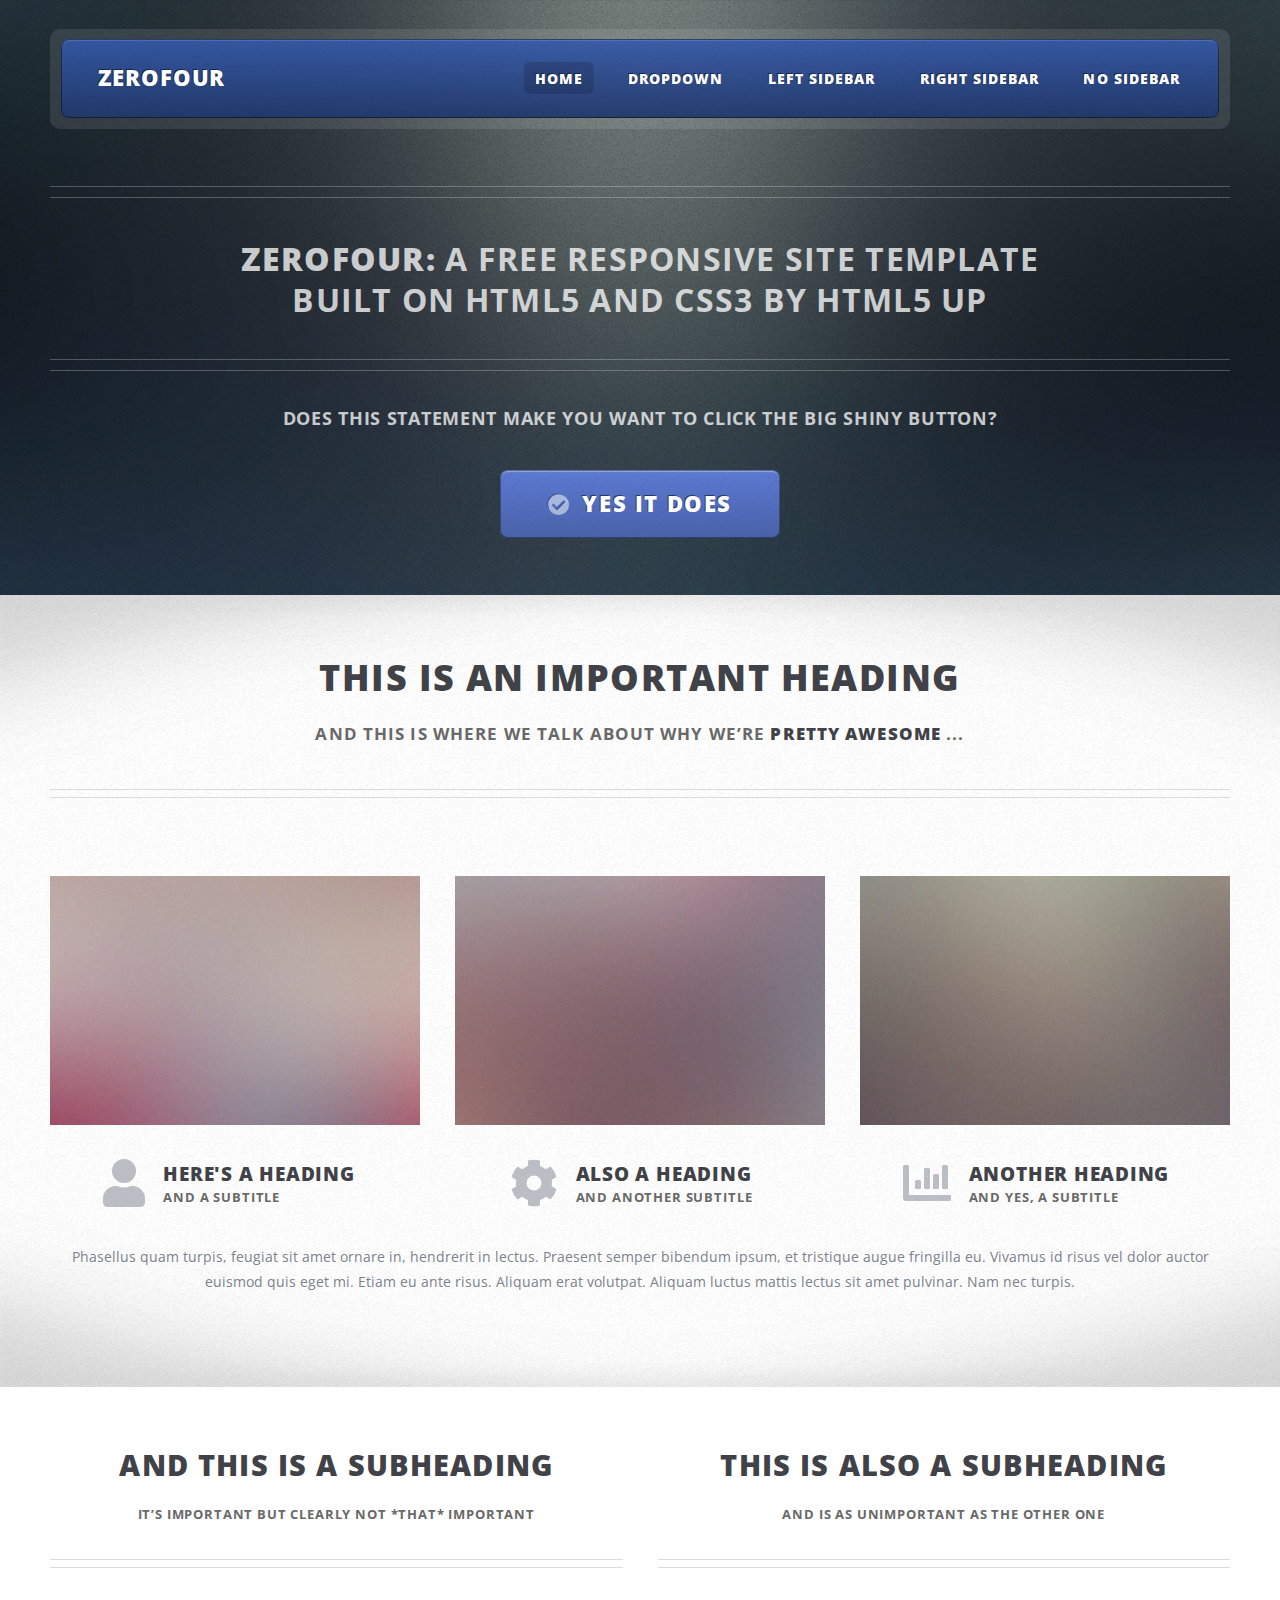
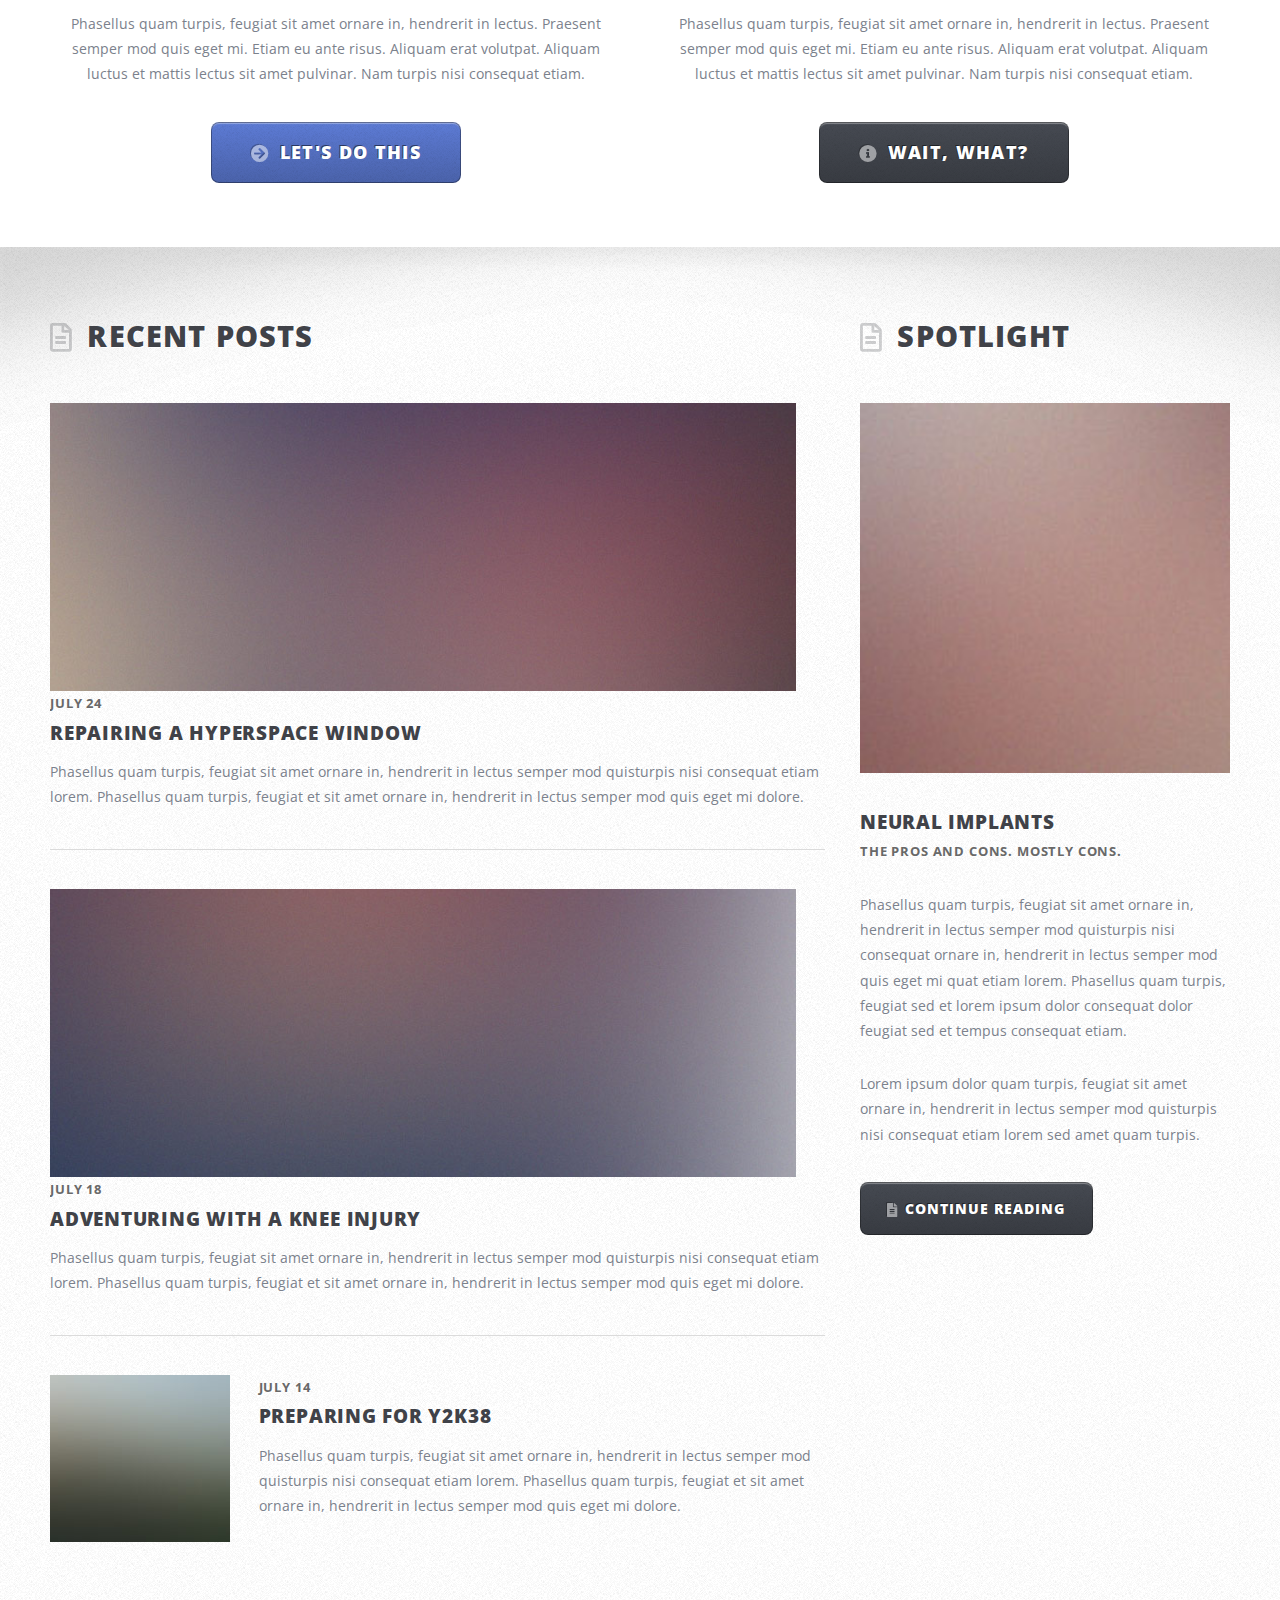
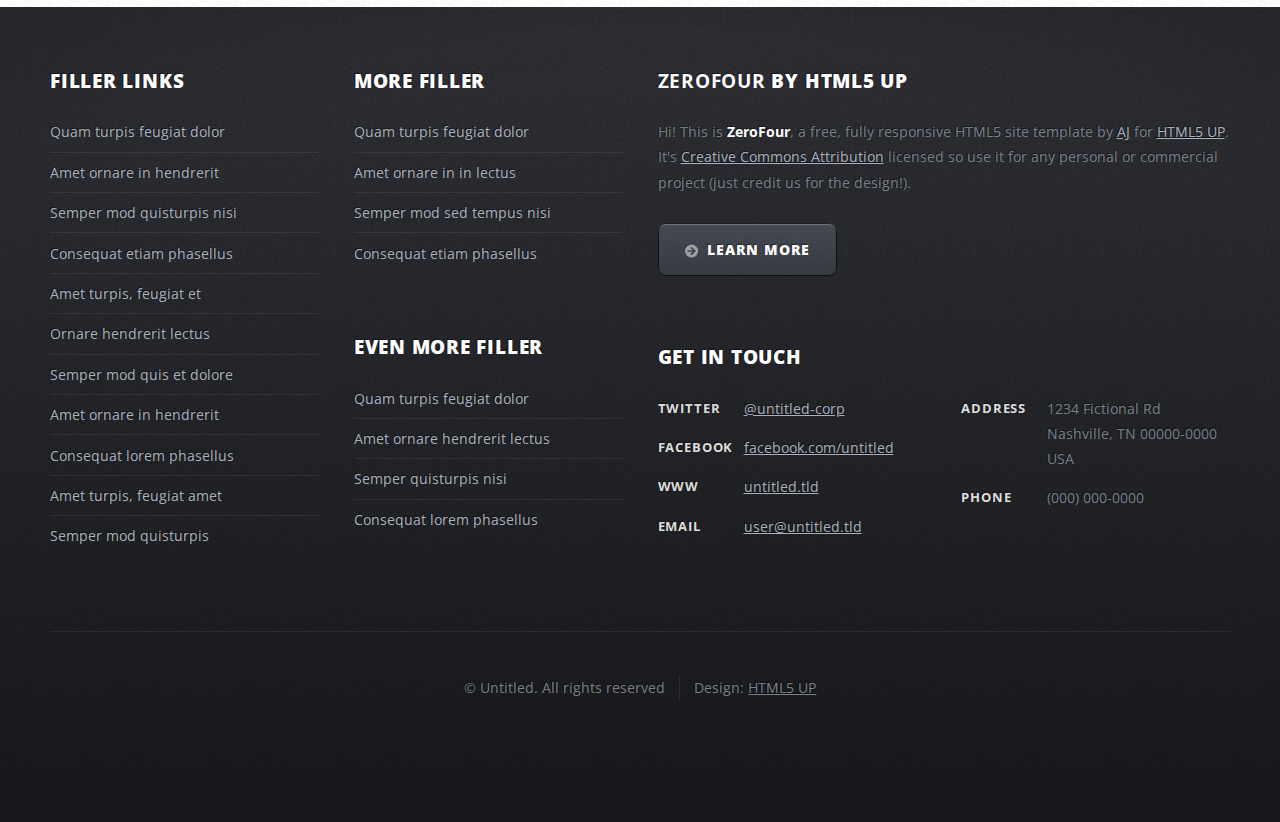
<file: index.html>
<!DOCTYPE HTML>
<!--
	ZeroFour by HTML5 UP
	html5up.net | @ajlkn
	Free for personal and commercial use under the CCA 3.0 license (html5up.net/license)
-->
<html>
	<head>
		<title>ZeroFour by HTML5 UP</title>
		<meta charset="utf-8" />
		<meta name="viewport" content="width=device-width, initial-scale=1, user-scalable=no" />
		<link rel="stylesheet" href="assets/css/main.css" />
	</head>
	<body class="homepage is-preload">
		<div id="page-wrapper">

			<!-- Header -->
				<div id="header-wrapper">
					<div class="container">

						<!-- Header -->
							<header id="header">
								<div class="inner">

									<!-- Logo -->
										<h1><a href="index.html" id="logo">ZeroFour</a></h1>

									<!-- Nav -->
										<nav id="nav">
											<ul>
												<li class="current_page_item"><a href="index.html">Home</a></li>
												<li>
													<a href="#">Dropdown</a>
													<ul>
														<li><a href="#">Lorem ipsum dolor</a></li>
														<li><a href="#">Magna phasellus</a></li>
														<li>
															<a href="#">Phasellus consequat</a>
															<ul>
																<li><a href="#">Lorem ipsum dolor</a></li>
																<li><a href="#">Phasellus consequat</a></li>
																<li><a href="#">Magna phasellus</a></li>
																<li><a href="#">Etiam dolore nisl</a></li>
															</ul>
														</li>
														<li><a href="#">Veroeros feugiat</a></li>
													</ul>
												</li>
												<li><a href="left-sidebar.html">Left Sidebar</a></li>
												<li><a href="right-sidebar.html">Right Sidebar</a></li>
												<li><a href="no-sidebar.html">No Sidebar</a></li>
											</ul>
										</nav>

								</div>
							</header>

						<!-- Banner -->
							<div id="banner">
								<h2><strong>ZeroFour:</strong> A free responsive site template
								<br />
								built on HTML5 and CSS3 by <a href="http://html5up.net">HTML5 UP</a></h2>
								<p>Does this statement make you want to click the big shiny button?</p>
								<a href="#" class="button large icon solid fa-check-circle">Yes it does</a>
							</div>

					</div>
				</div>

			<!-- Main Wrapper -->
				<div id="main-wrapper">
					<div class="wrapper style1">
						<div class="inner">

							<!-- Feature 1 -->
								<section class="container box feature1">
									<div class="row">
										<div class="col-12">
											<header class="first major">
												<h2>This is an important heading</h2>
												<p>And this is where we talk about why we’re <strong>pretty awesome</strong> ...</p>
											</header>
										</div>
										<div class="col-4 col-12-medium">
											<section>
												<a href="#" class="image featured"><img src="images/pic01.jpg" alt="" /></a>
												<header class="second icon solid fa-user">
													<h3>Here's a Heading</h3>
													<p>And a subtitle</p>
												</header>
											</section>
										</div>
										<div class="col-4 col-12-medium">
											<section>
												<a href="#" class="image featured"><img src="images/pic02.jpg" alt="" /></a>
												<header class="second icon solid fa-cog">
													<h3>Also a Heading</h3>
													<p>And another subtitle</p>
												</header>
											</section>
										</div>
										<div class="col-4 col-12-medium">
											<section>
												<a href="#" class="image featured"><img src="images/pic03.jpg" alt="" /></a>
												<header class="second icon solid fa-chart-bar">
													<h3>Another Heading</h3>
													<p>And yes, a subtitle</p>
												</header>
											</section>
										</div>
										<div class="col-12">
											<p>Phasellus quam turpis, feugiat sit amet ornare in, hendrerit in lectus. Praesent semper
											bibendum ipsum, et tristique augue fringilla eu. Vivamus id risus vel dolor auctor euismod
											quis eget mi. Etiam eu ante risus. Aliquam erat volutpat. Aliquam luctus mattis lectus sit
											amet pulvinar. Nam nec turpis.</p>
										</div>
									</div>
								</section>

						</div>
					</div>
					<div class="wrapper style2">
						<div class="inner">

							<!-- Feature 2 -->
								<section class="container box feature2">
									<div class="row">
										<div class="col-6 col-12-medium">
											<section>
												<header class="major">
													<h2>And this is a subheading</h2>
													<p>It’s important but clearly not *that* important</p>
												</header>
												<p>Phasellus quam turpis, feugiat sit amet ornare in, hendrerit in lectus.
												Praesent semper mod quis eget mi. Etiam eu ante risus. Aliquam erat volutpat.
												Aliquam luctus et mattis lectus sit amet pulvinar. Nam turpis nisi
												consequat etiam.</p>
												<footer>
													<a href="#" class="button medium icon solid fa-arrow-circle-right">Let's do this</a>
												</footer>
											</section>
										</div>
										<div class="col-6 col-12-medium">
											<section>
												<header class="major">
													<h2>This is also a subheading</h2>
													<p>And is as unimportant as the other one</p>
												</header>
												<p>Phasellus quam turpis, feugiat sit amet ornare in, hendrerit in lectus.
												Praesent semper mod quis eget mi. Etiam eu ante risus. Aliquam erat volutpat.
												Aliquam luctus et mattis lectus sit amet pulvinar. Nam turpis nisi
												consequat etiam.</p>
												<footer>
													<a href="#" class="button medium alt icon solid fa-info-circle">Wait, what?</a>
												</footer>
											</section>
										</div>
									</div>
								</section>

							</div>
					</div>
					<div class="wrapper style3">
						<div class="inner">
							<div class="container">
								<div class="row">
									<div class="col-8 col-12-medium">

										<!-- Article list -->
											<section class="box article-list">
												<h2 class="icon fa-file-alt">Recent Posts</h2>

												<!-- Excerpt -->
													<article class="box excerpt">
														<a href="#" class="image left"><img src="images/pic04.jpg" alt="" /></a>
														<div>
															<header>
																<span class="date">July 24</span>
																<h3><a href="#">Repairing a hyperspace window</a></h3>
															</header>
															<p>Phasellus quam turpis, feugiat sit amet ornare in, hendrerit in lectus
															semper mod quisturpis nisi consequat etiam lorem. Phasellus quam turpis,
															feugiat et sit amet ornare in, hendrerit in lectus semper mod quis eget mi dolore.</p>
														</div>
													</article>

												<!-- Excerpt -->
													<article class="box excerpt">
														<a href="#" class="image left"><img src="images/pic05.jpg" alt="" /></a>
														<div>
															<header>
																<span class="date">July 18</span>
																<h3><a href="#">Adventuring with a knee injury</a></h3>
															</header>
															<p>Phasellus quam turpis, feugiat sit amet ornare in, hendrerit in lectus
															semper mod quisturpis nisi consequat etiam lorem. Phasellus quam turpis,
															feugiat et sit amet ornare in, hendrerit in lectus semper mod quis eget mi dolore.</p>
														</div>
													</article>

												<!-- Excerpt -->
													<article class="box excerpt">
														<a href="#" class="image left"><img src="images/pic06.jpg" alt="" /></a>
														<div>
															<header>
																<span class="date">July 14</span>
																<h3><a href="#">Preparing for Y2K38</a></h3>
															</header>
															<p>Phasellus quam turpis, feugiat sit amet ornare in, hendrerit in lectus
															semper mod quisturpis nisi consequat etiam lorem. Phasellus quam turpis,
															feugiat et sit amet ornare in, hendrerit in lectus semper mod quis eget mi dolore.</p>
														</div>
													</article>

											</section>
									</div>
									<div class="col-4 col-12-medium">

										<!-- Spotlight -->
											<section class="box spotlight">
												<h2 class="icon fa-file-alt">Spotlight</h2>
												<article>
													<a href="#" class="image featured"><img src="images/pic07.jpg" alt=""></a>
													<header>
														<h3><a href="#">Neural Implants</a></h3>
														<p>The pros and cons. Mostly cons.</p>
													</header>
													<p>Phasellus quam turpis, feugiat sit amet ornare in, hendrerit in lectus semper mod
													quisturpis nisi consequat ornare in, hendrerit in lectus semper mod quis eget mi quat etiam
													lorem. Phasellus quam turpis, feugiat sed et lorem ipsum dolor consequat dolor feugiat sed
													et tempus consequat etiam.</p>
													<p>Lorem ipsum dolor quam turpis, feugiat sit amet ornare in, hendrerit in lectus semper
													mod quisturpis nisi consequat etiam lorem sed amet quam turpis.</p>
													<footer>
														<a href="#" class="button alt icon solid fa-file-alt">Continue Reading</a>
													</footer>
												</article>
											</section>

									</div>
								</div>
							</div>
						</div>
					</div>
				</div>

			<!-- Footer Wrapper -->
				<div id="footer-wrapper">
					<footer id="footer" class="container">
						<div class="row">
							<div class="col-3 col-6-medium col-12-small">

								<!-- Links -->
									<section>
										<h2>Filler Links</h2>
										<ul class="divided">
											<li><a href="#">Quam turpis feugiat dolor</a></li>
											<li><a href="#">Amet ornare in hendrerit </a></li>
											<li><a href="#">Semper mod quisturpis nisi</a></li>
											<li><a href="#">Consequat etiam phasellus</a></li>
											<li><a href="#">Amet turpis, feugiat et</a></li>
											<li><a href="#">Ornare hendrerit lectus</a></li>
											<li><a href="#">Semper mod quis et dolore</a></li>
											<li><a href="#">Amet ornare in hendrerit</a></li>
											<li><a href="#">Consequat lorem phasellus</a></li>
											<li><a href="#">Amet turpis, feugiat amet</a></li>
											<li><a href="#">Semper mod quisturpis</a></li>
										</ul>
									</section>

							</div>
							<div class="col-3 col-6-medium col-12-small">

								<!-- Links -->
									<section>
										<h2>More Filler</h2>
										<ul class="divided">
											<li><a href="#">Quam turpis feugiat dolor</a></li>
											<li><a href="#">Amet ornare in in lectus</a></li>
											<li><a href="#">Semper mod sed tempus nisi</a></li>
											<li><a href="#">Consequat etiam phasellus</a></li>
										</ul>
									</section>

								<!-- Links -->
									<section>
										<h2>Even More Filler</h2>
										<ul class="divided">
											<li><a href="#">Quam turpis feugiat dolor</a></li>
											<li><a href="#">Amet ornare hendrerit lectus</a></li>
											<li><a href="#">Semper quisturpis nisi</a></li>
											<li><a href="#">Consequat lorem phasellus</a></li>
										</ul>
									</section>

							</div>
							<div class="col-6 col-12-medium imp-medium">

								<!-- About -->
									<section>
										<h2><strong>ZeroFour</strong> by HTML5 UP</h2>
										<p>Hi! This is <strong>ZeroFour</strong>, a free, fully responsive HTML5 site
										template by <a href="http://twitter.com/ajlkn">AJ</a> for <a href="http://html5up.net/">HTML5 UP</a>.
										It's <a href="http://html5up.net/license/">Creative Commons Attribution</a>
										licensed so use it for any personal or commercial project (just credit us
										for the design!).</p>
										<a href="#" class="button alt icon solid fa-arrow-circle-right">Learn More</a>
									</section>

								<!-- Contact -->
									<section>
										<h2>Get in touch</h2>
										<div>
											<div class="row">
												<div class="col-6 col-12-small">
													<dl class="contact">
														<dt>Twitter</dt>
														<dd><a href="#">@untitled-corp</a></dd>
														<dt>Facebook</dt>
														<dd><a href="#">facebook.com/untitled</a></dd>
														<dt>WWW</dt>
														<dd><a href="#">untitled.tld</a></dd>
														<dt>Email</dt>
														<dd><a href="#">user@untitled.tld</a></dd>
													</dl>
												</div>
												<div class="col-6 col-12-small">
													<dl class="contact">
														<dt>Address</dt>
														<dd>
															1234 Fictional Rd<br />
															Nashville, TN 00000-0000<br />
															USA
														</dd>
														<dt>Phone</dt>
														<dd>(000) 000-0000</dd>
													</dl>
												</div>
											</div>
										</div>
									</section>

							</div>
							<div class="col-12">
								<div id="copyright">
									<ul class="menu">
										<li>&copy; Untitled. All rights reserved</li><li>Design: <a href="http://html5up.net">HTML5 UP</a></li>
									</ul>
								</div>
							</div>
						</div>
					</footer>
				</div>

		</div>

		<!-- Scripts -->
			<script src="assets/js/jquery.min.js"></script>
			<script src="assets/js/jquery.dropotron.min.js"></script>
			<script src="assets/js/browser.min.js"></script>
			<script src="assets/js/breakpoints.min.js"></script>
			<script src="assets/js/util.js"></script>
			<script src="assets/js/main.js"></script>

	</body>
</html>
</file>
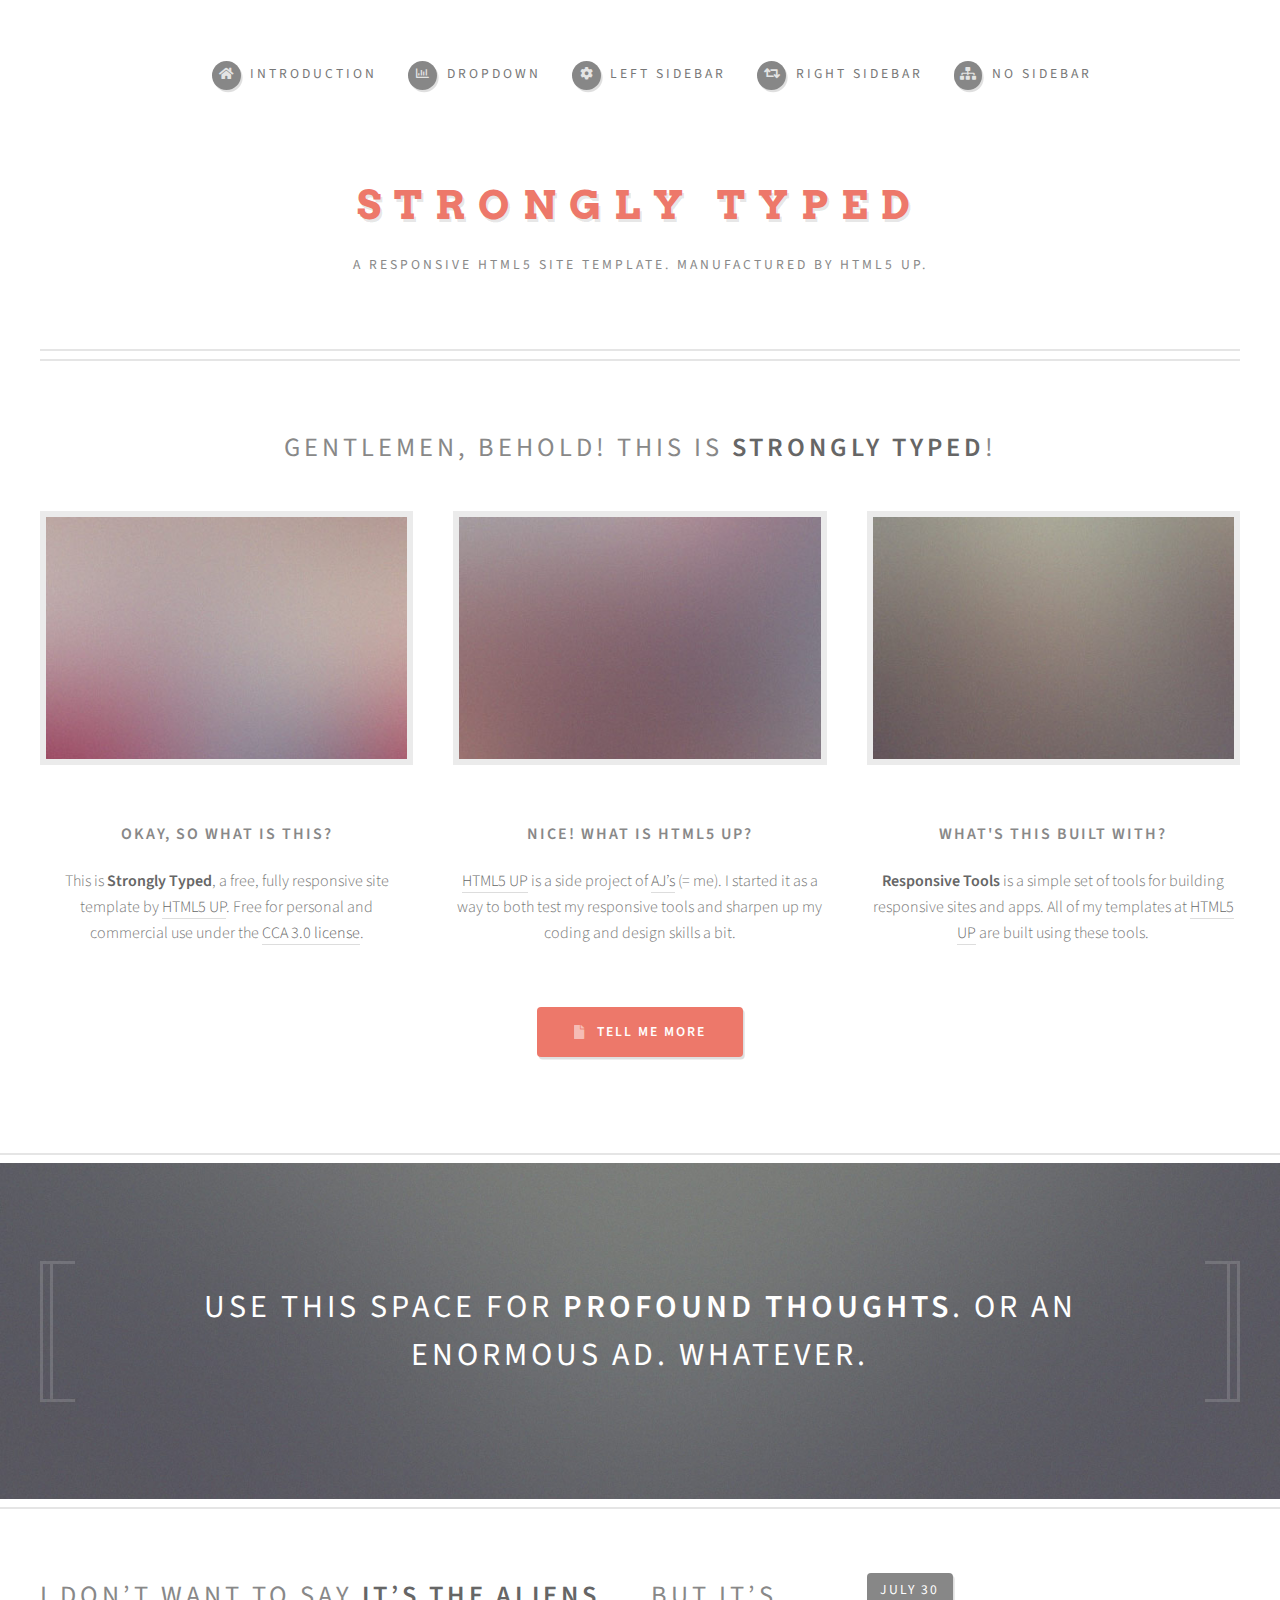
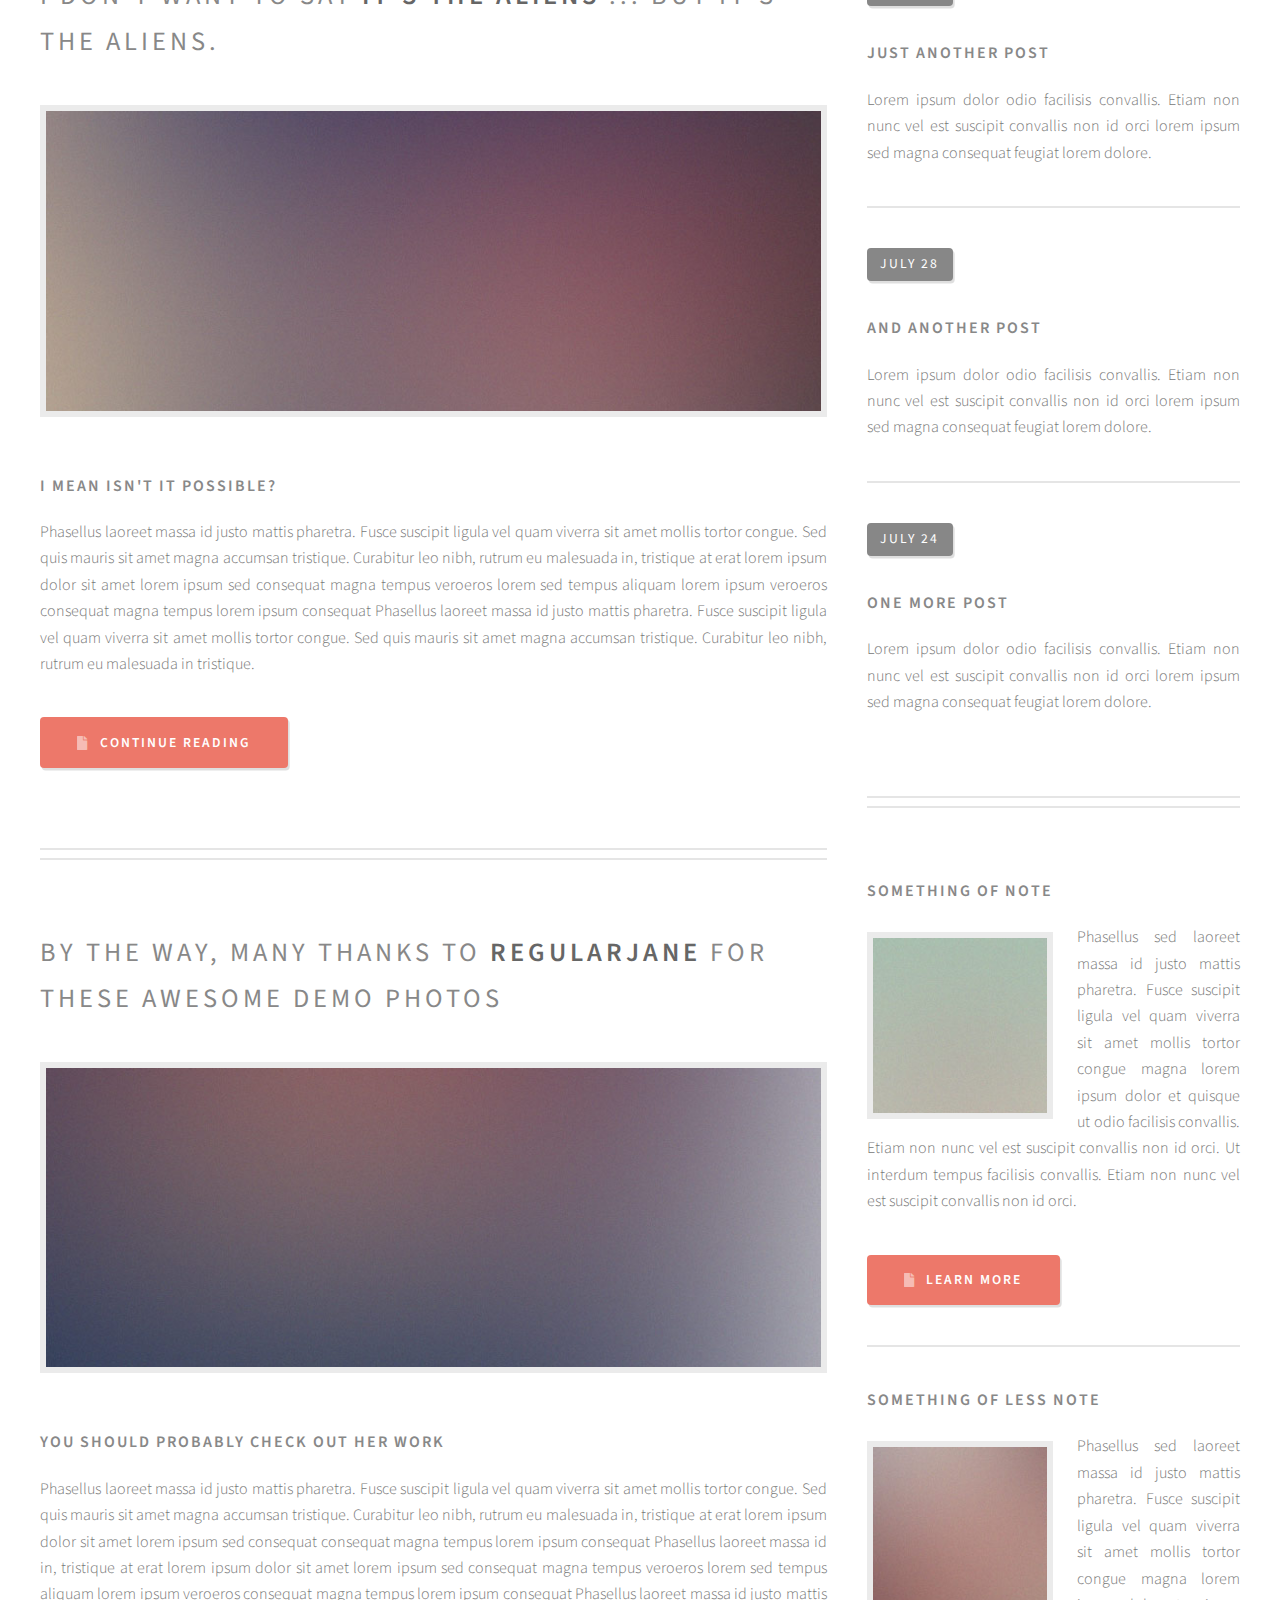
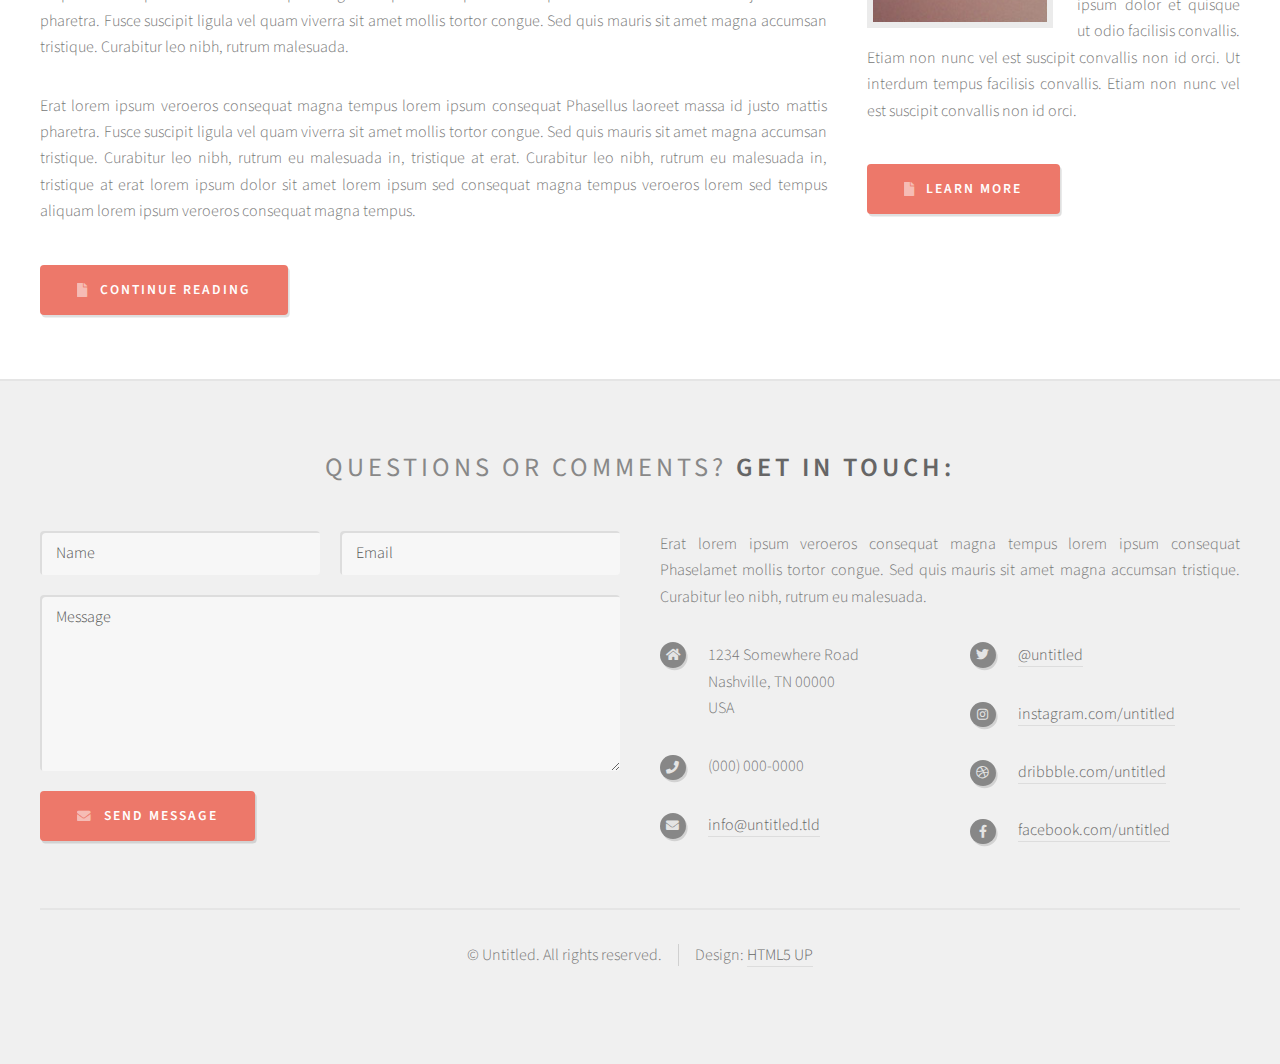
<file: html5up-strongly-typed/index.html>
<!DOCTYPE HTML>
<!--
	Strongly Typed by HTML5 UP
	html5up.net | @ajlkn
	Free for personal and commercial use under the CCA 3.0 license (html5up.net/license)
-->
<html>
	<head>
		<title>Strongly Typed by HTML5 UP</title>
		<meta charset="utf-8" />
		<meta name="viewport" content="width=device-width, initial-scale=1, user-scalable=no" />
		<link rel="stylesheet" href="assets/css/main.css" />
	</head>
	<body class="homepage is-preload">
		<div id="page-wrapper">

			<!-- Header -->
				<section id="header">
					<div class="container">

						<!-- Logo -->
							<h1 id="logo"><a href="index.html">Strongly Typed</a></h1>
							<p>A responsive HTML5 site template. Manufactured by HTML5 UP.</p>

						<!-- Nav -->
							<nav id="nav">
								<ul>
									<li><a class="icon solid fa-home" href="index.html"><span>Introduction</span></a></li>
									<li>
										<a href="#" class="icon fa-chart-bar"><span>Dropdown</span></a>
										<ul>
											<li><a href="#">Lorem ipsum dolor</a></li>
											<li><a href="#">Magna phasellus</a></li>
											<li><a href="#">Etiam dolore nisl</a></li>
											<li>
												<a href="#">Phasellus consequat</a>
												<ul>
													<li><a href="#">Magna phasellus</a></li>
													<li><a href="#">Etiam dolore nisl</a></li>
													<li><a href="#">Phasellus consequat</a></li>
												</ul>
											</li>
											<li><a href="#">Veroeros feugiat</a></li>
										</ul>
									</li>
									<li><a class="icon solid fa-cog" href="left-sidebar.html"><span>Left Sidebar</span></a></li>
									<li><a class="icon solid fa-retweet" href="right-sidebar.html"><span>Right Sidebar</span></a></li>
									<li><a class="icon solid fa-sitemap" href="no-sidebar.html"><span>No Sidebar</span></a></li>
								</ul>
							</nav>

					</div>
				</section>

			<!-- Features -->
				<section id="features">
					<div class="container">
						<header>
							<h2>Gentlemen, behold! This is <strong>Strongly Typed</strong>!</h2>
						</header>
						<div class="row aln-center">
							<div class="col-4 col-6-medium col-12-small">

								<!-- Feature -->
									<section>
										<a href="#" class="image featured"><img src="images/pic01.jpg" alt="" /></a>
										<header>
											<h3>Okay, so what is this?</h3>
										</header>
										<p>This is <strong>Strongly Typed</strong>, a free, fully responsive site template
										by <a href="http://html5up.net">HTML5 UP</a>. Free for personal and commercial use under the
										<a href="http://html5up.net/license">CCA 3.0 license</a>.</p>
									</section>

							</div>
							<div class="col-4 col-6-medium col-12-small">

								<!-- Feature -->
									<section>
										<a href="#" class="image featured"><img src="images/pic02.jpg" alt="" /></a>
										<header>
											<h3>Nice! What is HTML5 UP?</h3>
										</header>
										<p><a href="http://html5up.net">HTML5 UP</a> is a side project of <a href="http://twitter.com/ajlkn">AJ’s</a> (= me).
										I started it as a way to both test my responsive tools and sharpen up my coding
										and design skills a bit.</p>
									</section>

							</div>
							<div class="col-4 col-6-medium col-12-small">

								<!-- Feature -->
									<section>
										<a href="#" class="image featured"><img src="images/pic03.jpg" alt="" /></a>
										<header>
											<h3>What's this built with?</h3>
										</header>
										<p><strong>Responsive Tools</strong> is a simple set of tools for building responsive
										sites and apps. All of my templates at <a href="http://html5up.net">HTML5 UP</a> are built using these tools.</p>
									</section>

							</div>
							<div class="col-12">
								<ul class="actions">
									<li><a href="#" class="button icon solid fa-file">Tell Me More</a></li>
								</ul>
							</div>
						</div>
					</div>
				</section>

			<!-- Banner -->
				<section id="banner">
					<div class="container">
						<p>Use this space for <strong>profound thoughts</strong>.<br />
						Or an enormous ad. Whatever.</p>
					</div>
				</section>

			<!-- Main -->
				<section id="main">
					<div class="container">
						<div class="row">

							<!-- Content -->
								<div id="content" class="col-8 col-12-medium">

									<!-- Post -->
										<article class="box post">
											<header>
												<h2><a href="#">I don’t want to say <strong>it’s the aliens</strong> ...<br />
												but it’s the aliens.</a></h2>
											</header>
											<a href="#" class="image featured"><img src="images/pic04.jpg" alt="" /></a>
											<h3>I mean isn't it possible?</h3>
											<p>Phasellus laoreet massa id justo mattis pharetra. Fusce suscipit
											ligula vel quam viverra sit amet mollis tortor congue. Sed quis mauris
											sit amet magna accumsan tristique. Curabitur leo nibh, rutrum eu malesuada
											in, tristique at erat lorem ipsum dolor sit amet lorem ipsum sed consequat
											magna tempus veroeros lorem sed tempus aliquam lorem ipsum veroeros
											consequat magna tempus lorem ipsum consequat Phasellus laoreet massa id
											justo mattis pharetra. Fusce suscipit ligula vel quam viverra sit amet
											mollis tortor congue. Sed quis mauris sit amet magna accumsan tristique.
											Curabitur leo nibh, rutrum eu malesuada in tristique.</p>
											<ul class="actions">
												<li><a href="#" class="button icon solid fa-file">Continue Reading</a></li>
											</ul>
										</article>

									<!-- Post -->
										<article class="box post">
											<header>
												<h2><a href="#">By the way, many thanks to <strong>regularjane</strong>
												for these awesome demo photos</a></h2>
											</header>
											<a href="#" class="image featured"><img src="images/pic05.jpg" alt="" /></a>
											<h3>You should probably check out her work</h3>
											<p>Phasellus laoreet massa id justo mattis pharetra. Fusce suscipit
											ligula vel quam viverra sit amet mollis tortor congue. Sed quis mauris
											sit amet magna accumsan tristique. Curabitur leo nibh, rutrum eu malesuada
											in, tristique at erat lorem ipsum dolor sit amet lorem ipsum sed consequat
											consequat magna tempus lorem ipsum consequat Phasellus laoreet massa id
											in, tristique at erat lorem ipsum dolor sit amet lorem ipsum sed consequat
											magna tempus veroeros lorem sed tempus aliquam lorem ipsum veroeros
											consequat magna tempus lorem ipsum consequat Phasellus laoreet massa id
											justo mattis pharetra. Fusce suscipit ligula vel quam viverra sit amet
											mollis tortor congue. Sed quis mauris sit amet magna accumsan tristique.
											Curabitur leo nibh, rutrum malesuada.</p>
											<p>Erat lorem ipsum veroeros consequat magna tempus lorem ipsum consequat
											Phasellus laoreet massa id justo mattis pharetra. Fusce suscipit ligula
											vel quam viverra sit amet mollis tortor congue. Sed quis mauris sit amet
											magna accumsan tristique. Curabitur leo nibh, rutrum eu malesuada in,
											tristique at erat. Curabitur leo nibh, rutrum eu malesuada in, tristique
											at erat lorem ipsum dolor sit amet lorem ipsum sed consequat magna
											tempus veroeros lorem sed tempus aliquam lorem ipsum veroeros consequat
											magna tempus.</p>
											<ul class="actions">
												<li><a href="#" class="button icon solid fa-file">Continue Reading</a></li>
											</ul>
										</article>

								</div>

							<!-- Sidebar -->
								<div id="sidebar" class="col-4 col-12-medium">

									<!-- Excerpts -->
										<section>
											<ul class="divided">
												<li>

													<!-- Excerpt -->
														<article class="box excerpt">
															<header>
																<span class="date">July 30</span>
																<h3><a href="#">Just another post</a></h3>
															</header>
															<p>Lorem ipsum dolor odio facilisis convallis. Etiam non nunc vel est
															suscipit convallis non id orci lorem ipsum sed magna consequat feugiat lorem dolore.</p>
														</article>

												</li>
												<li>

													<!-- Excerpt -->
														<article class="box excerpt">
															<header>
																<span class="date">July 28</span>
																<h3><a href="#">And another post</a></h3>
															</header>
															<p>Lorem ipsum dolor odio facilisis convallis. Etiam non nunc vel est
															suscipit convallis non id orci lorem ipsum sed magna consequat feugiat lorem dolore.</p>
														</article>

												</li>
												<li>

													<!-- Excerpt -->
														<article class="box excerpt">
															<header>
																<span class="date">July 24</span>
																<h3><a href="#">One more post</a></h3>
															</header>
															<p>Lorem ipsum dolor odio facilisis convallis. Etiam non nunc vel est
															suscipit convallis non id orci lorem ipsum sed magna consequat feugiat lorem dolore.</p>
														</article>

												</li>
											</ul>
										</section>

									<!-- Highlights -->
										<section>
											<ul class="divided">
												<li>

													<!-- Highlight -->
														<article class="box highlight">
															<header>
																<h3><a href="#">Something of note</a></h3>
															</header>
															<a href="#" class="image left"><img src="images/pic06.jpg" alt="" /></a>
															<p>Phasellus sed laoreet massa id justo mattis pharetra. Fusce suscipit ligula vel quam
															viverra sit amet mollis tortor congue magna lorem ipsum dolor et quisque ut odio facilisis
															convallis. Etiam non nunc vel est suscipit convallis non id orci. Ut interdum tempus
															facilisis convallis. Etiam non nunc vel est suscipit convallis non id orci.</p>
															<ul class="actions">
																<li><a href="#" class="button icon solid fa-file">Learn More</a></li>
															</ul>
														</article>

												</li>
												<li>

													<!-- Highlight -->
														<article class="box highlight">
															<header>
																<h3><a href="#">Something of less note</a></h3>
															</header>
															<a href="#" class="image left"><img src="images/pic07.jpg" alt="" /></a>
															<p>Phasellus sed laoreet massa id justo mattis pharetra. Fusce suscipit ligula vel quam
															viverra sit amet mollis tortor congue magna lorem ipsum dolor et quisque ut odio facilisis
															convallis. Etiam non nunc vel est suscipit convallis non id orci. Ut interdum tempus
															facilisis convallis. Etiam non nunc vel est suscipit convallis non id orci.</p>
															<ul class="actions">
																<li><a href="#" class="button icon solid fa-file">Learn More</a></li>
															</ul>
														</article>

												</li>
											</ul>
										</section>

								</div>

						</div>
					</div>
				</section>

			<!-- Footer -->
				<section id="footer">
					<div class="container">
						<header>
							<h2>Questions or comments? <strong>Get in touch:</strong></h2>
						</header>
						<div class="row">
							<div class="col-6 col-12-medium">
								<section>
									<form method="post" action="#">
										<div class="row gtr-50">
											<div class="col-6 col-12-small">
												<input name="name" placeholder="Name" type="text" />
											</div>
											<div class="col-6 col-12-small">
												<input name="email" placeholder="Email" type="text" />
											</div>
											<div class="col-12">
												<textarea name="message" placeholder="Message"></textarea>
											</div>
											<div class="col-12">
												<a href="#" class="form-button-submit button icon solid fa-envelope">Send Message</a>
											</div>
										</div>
									</form>
								</section>
							</div>
							<div class="col-6 col-12-medium">
								<section>
									<p>Erat lorem ipsum veroeros consequat magna tempus lorem ipsum consequat Phaselamet
									mollis tortor congue. Sed quis mauris sit amet magna accumsan tristique. Curabitur
									leo nibh, rutrum eu malesuada.</p>
									<div class="row">
										<div class="col-6 col-12-small">
											<ul class="icons">
												<li class="icon solid fa-home">
													1234 Somewhere Road<br />
													Nashville, TN 00000<br />
													USA
												</li>
												<li class="icon solid fa-phone">
													(000) 000-0000
												</li>
												<li class="icon solid fa-envelope">
													<a href="#">info@untitled.tld</a>
												</li>
											</ul>
										</div>
										<div class="col-6 col-12-small">
											<ul class="icons">
												<li class="icon brands fa-twitter">
													<a href="#">@untitled</a>
												</li>
												<li class="icon brands fa-instagram">
													<a href="#">instagram.com/untitled</a>
												</li>
												<li class="icon brands fa-dribbble">
													<a href="#">dribbble.com/untitled</a>
												</li>
												<li class="icon brands fa-facebook-f">
													<a href="#">facebook.com/untitled</a>
												</li>
											</ul>
										</div>
									</div>
								</section>
							</div>
						</div>
					</div>
					<div id="copyright" class="container">
						<ul class="links">
							<li>&copy; Untitled. All rights reserved.</li><li>Design: <a href="http://html5up.net">HTML5 UP</a></li>
						</ul>
					</div>
				</section>

		</div>

		<!-- Scripts -->
			<script src="assets/js/jquery.min.js"></script>
			<script src="assets/js/jquery.dropotron.min.js"></script>
			<script src="assets/js/browser.min.js"></script>
			<script src="assets/js/breakpoints.min.js"></script>
			<script src="assets/js/util.js"></script>
			<script src="assets/js/main.js"></script>

	</body>
</html>
</file>
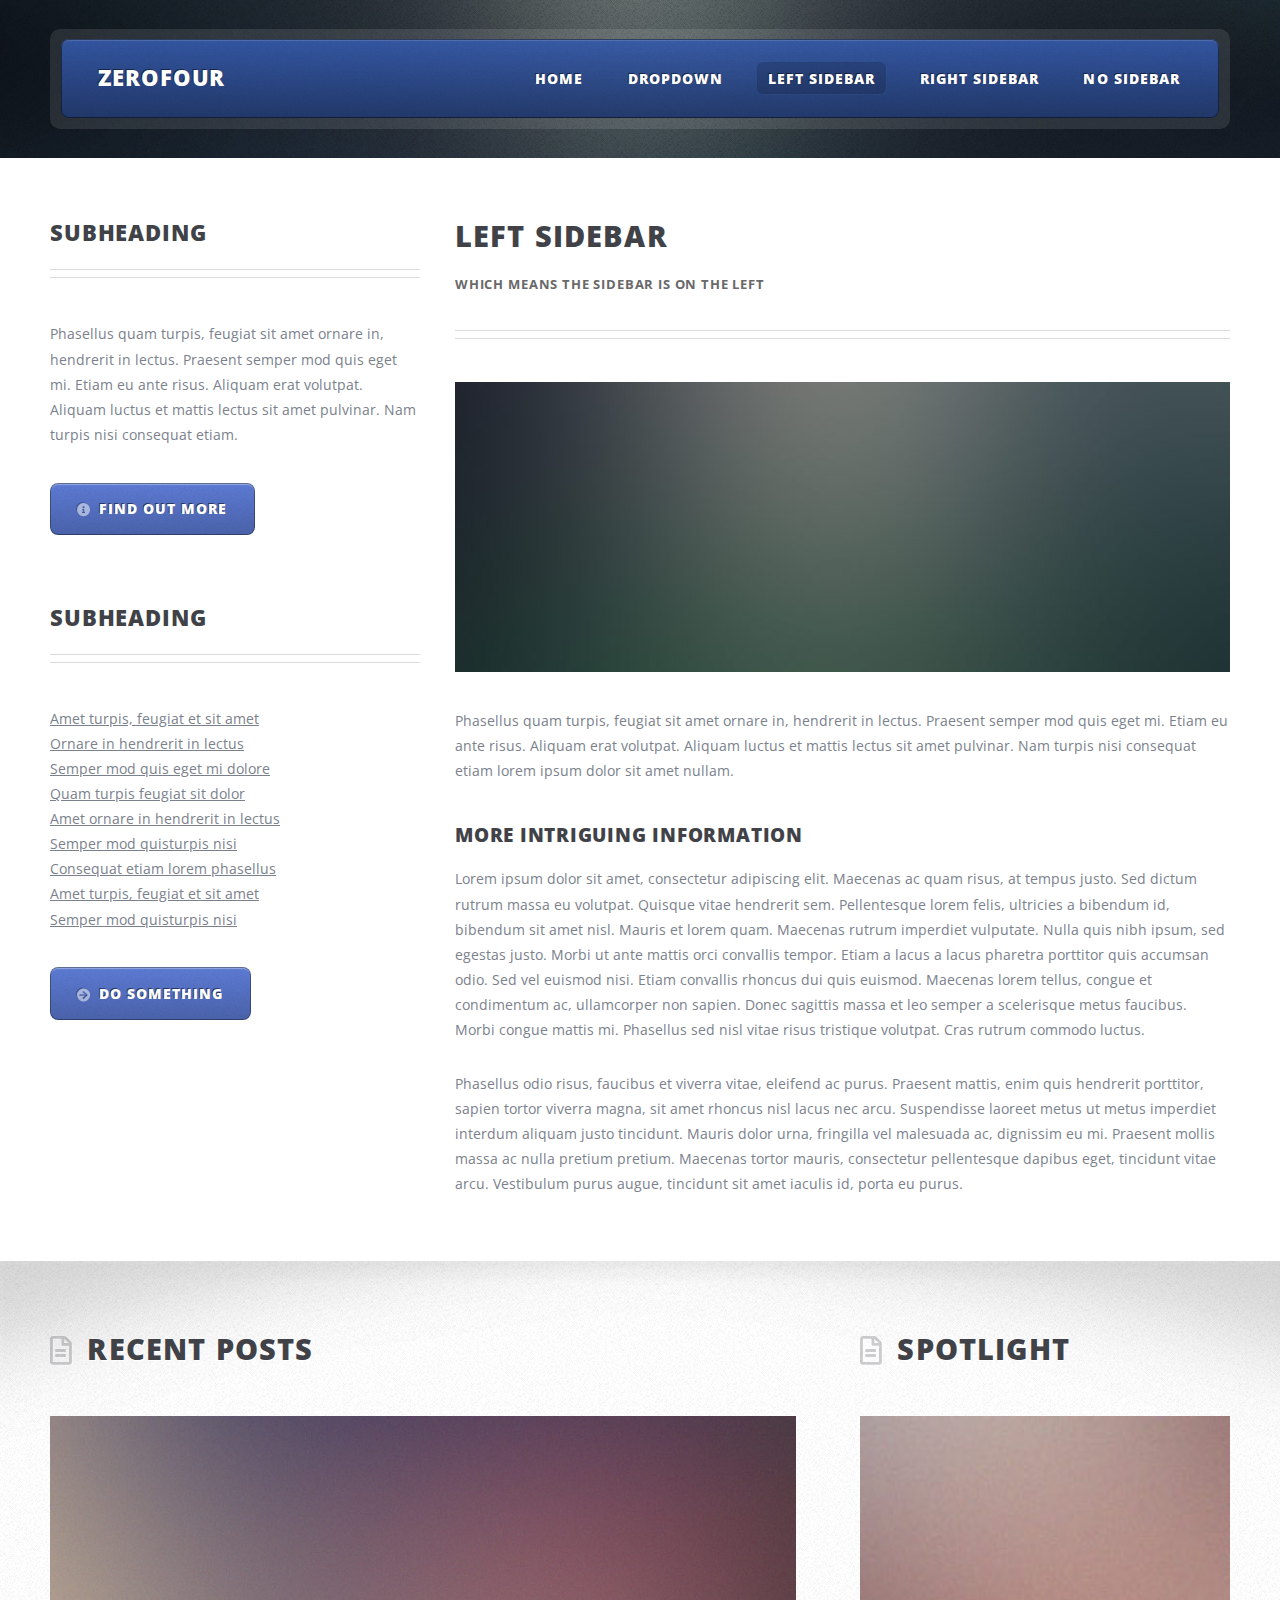
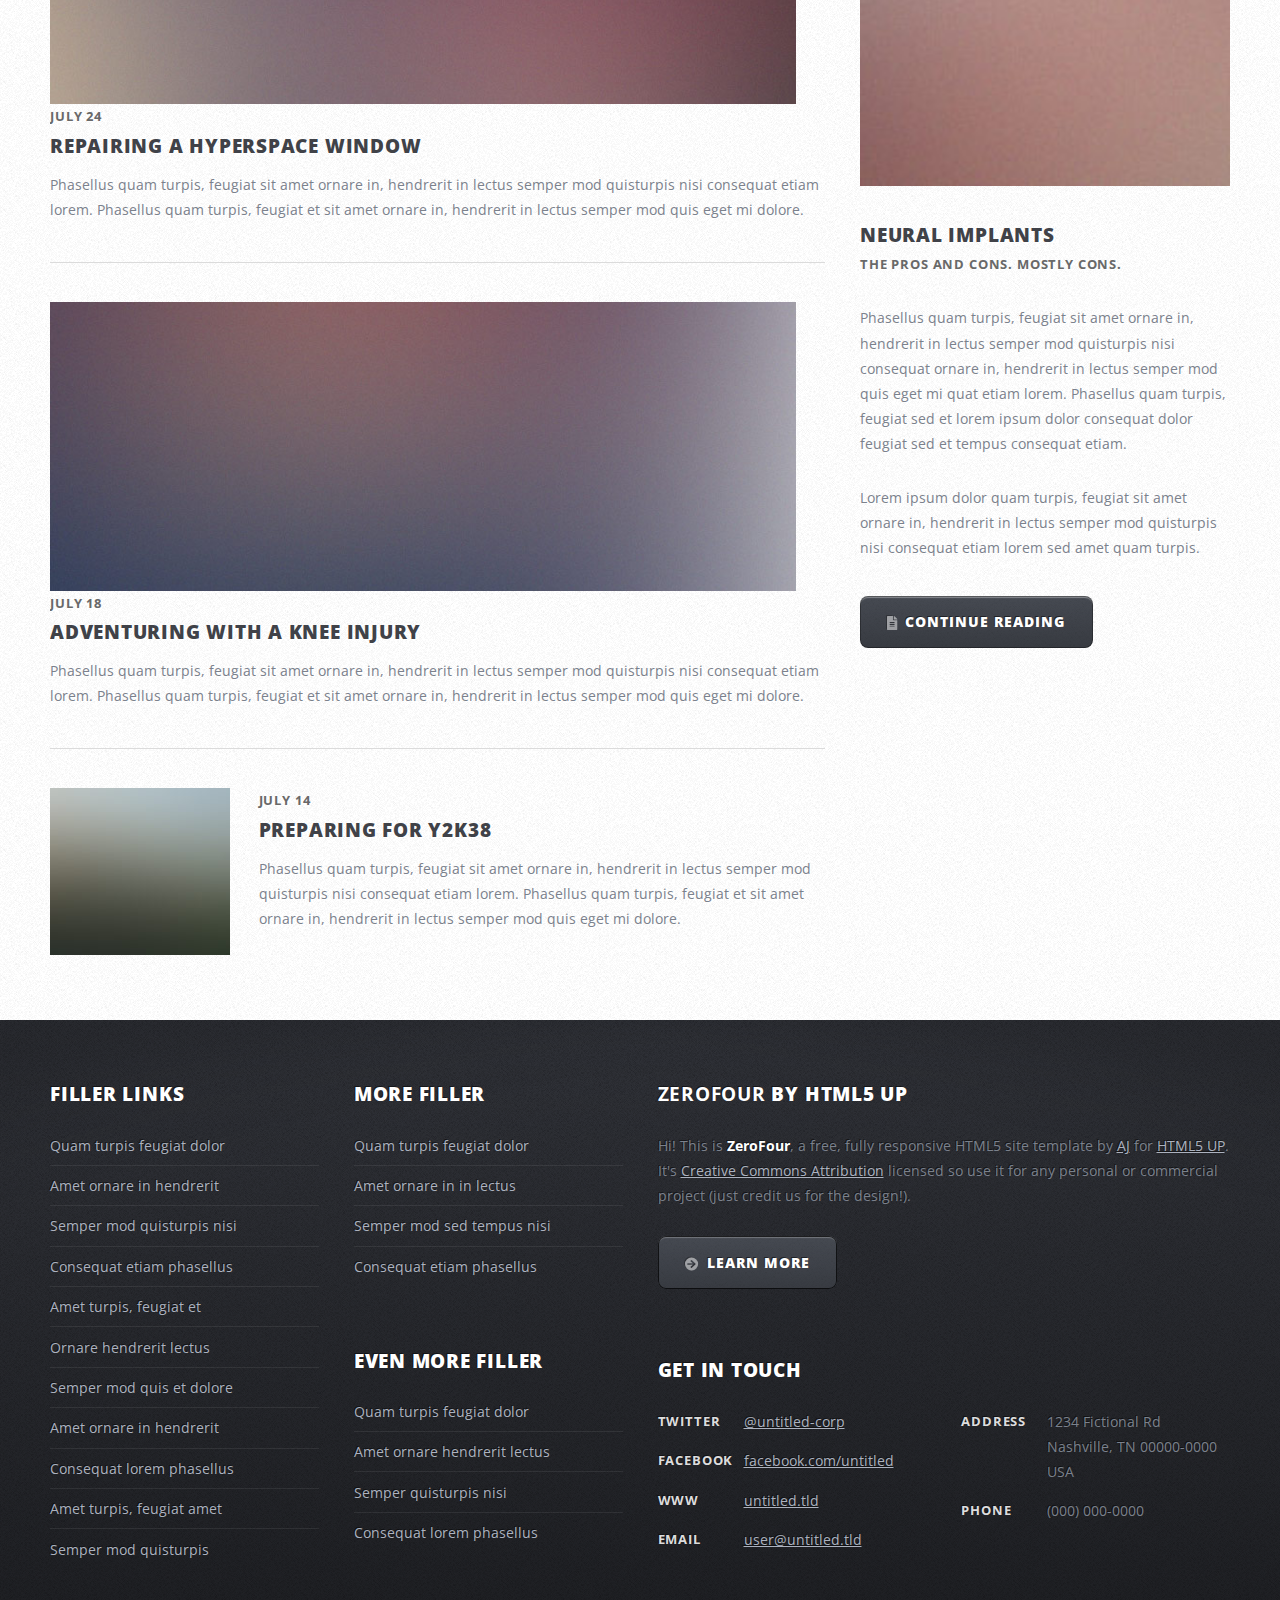
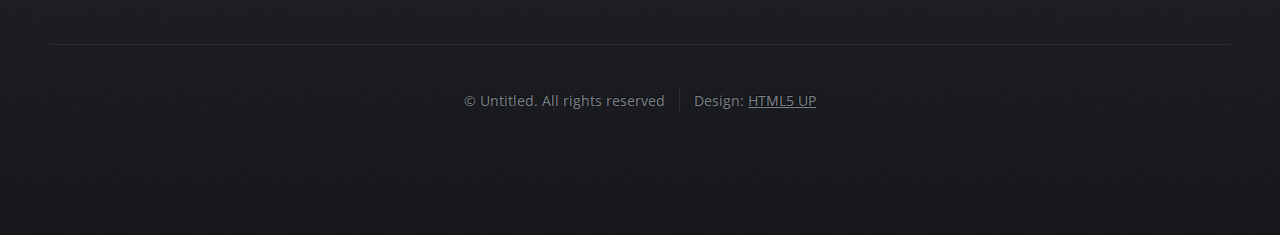
<file: left-sidebar.html>
<!DOCTYPE HTML>
<!--
	ZeroFour by HTML5 UP
	html5up.net | @ajlkn
	Free for personal and commercial use under the CCA 3.0 license (html5up.net/license)
-->
<html>
	<head>
		<title>Left Sidebar - ZeroFour by HTML5 UP</title>
		<meta charset="utf-8" />
		<meta name="viewport" content="width=device-width, initial-scale=1, user-scalable=no" />
		<link rel="stylesheet" href="assets/css/main.css" />
	</head>
	<body class="left-sidebar is-preload">
		<div id="page-wrapper">

			<!-- Header Wrapper -->
				<div id="header-wrapper">
					<div class="container">

						<!-- Header -->
							<header id="header">
								<div class="inner">

									<!-- Logo -->
										<h1><a href="index.html" id="logo">ZeroFour</a></h1>

									<!-- Nav -->
										<nav id="nav">
											<ul>
												<li><a href="index.html">Home</a></li>
												<li>
													<a href="#">Dropdown</a>
													<ul>
														<li><a href="#">Lorem ipsum dolor</a></li>
														<li><a href="#">Magna phasellus</a></li>
														<li>
															<a href="#">Phasellus consequat</a>
															<ul>
																<li><a href="#">Lorem ipsum dolor</a></li>
																<li><a href="#">Phasellus consequat</a></li>
																<li><a href="#">Magna phasellus</a></li>
																<li><a href="#">Etiam dolore nisl</a></li>
															</ul>
														</li>
														<li><a href="#">Veroeros feugiat</a></li>
													</ul>
												</li>
												<li class="current_page_item"><a href="left-sidebar.html">Left Sidebar</a></li>
												<li><a href="right-sidebar.html">Right Sidebar</a></li>
												<li><a href="no-sidebar.html">No Sidebar</a></li>
											</ul>
										</nav>

								</div>
							</header>

					</div>
				</div>

			<!-- Main Wrapper -->
				<div id="main-wrapper">
					<div class="wrapper style2">
						<div class="inner">
							<div class="container">
								<div class="row">
									<div class="col-4 col-12-medium">
										<div id="sidebar">

											<!-- Sidebar -->

												<section>
													<header class="major">
														<h2>Subheading</h2>
													</header>
													<p>Phasellus quam turpis, feugiat sit amet ornare in, hendrerit in lectus.
													Praesent semper mod quis eget mi. Etiam eu ante risus. Aliquam erat volutpat.
													Aliquam luctus et mattis lectus sit amet pulvinar. Nam turpis nisi
													consequat etiam.</p>
													<footer>
														<a href="#" class="button icon solid fa-info-circle">Find out more</a>
													</footer>
												</section>

												<section>
													<header class="major">
														<h2>Subheading</h2>
													</header>
													<ul class="style2">
														<li><a href="#">Amet turpis, feugiat et sit amet</a></li>
														<li><a href="#">Ornare in hendrerit in lectus</a></li>
														<li><a href="#">Semper mod quis eget mi dolore</a></li>
														<li><a href="#">Quam turpis feugiat sit dolor</a></li>
														<li><a href="#">Amet ornare in hendrerit in lectus</a></li>
														<li><a href="#">Semper mod quisturpis nisi</a></li>
														<li><a href="#">Consequat etiam lorem phasellus</a></li>
														<li><a href="#">Amet turpis, feugiat et sit amet</a></li>
														<li><a href="#">Semper mod quisturpis nisi</a></li>
													</ul>
													<footer>
														<a href="#" class="button icon solid fa-arrow-circle-right">Do Something</a>
													</footer>
												</section>

										</div>
									</div>
									<div class="col-8 col-12-medium imp-medium">
										<div id="content">

											<!-- Content -->

												<article>
													<header class="major">
														<h2>Left Sidebar</h2>
														<p>Which means the sidebar is on the left</p>
													</header>

													<span class="image featured"><img src="images/pic08.jpg" alt="" /></span>

													<p>Phasellus quam turpis, feugiat sit amet ornare in, hendrerit in lectus.
													Praesent semper mod quis eget mi. Etiam eu ante risus. Aliquam erat volutpat.
													Aliquam luctus et mattis lectus sit amet pulvinar. Nam turpis nisi
													consequat etiam lorem ipsum dolor sit amet nullam.</p>

													<h3>More intriguing information</h3>
													<p>Lorem ipsum dolor sit amet, consectetur adipiscing elit. Maecenas ac quam risus, at tempus
													justo. Sed dictum rutrum massa eu volutpat. Quisque vitae hendrerit sem. Pellentesque lorem felis,
													ultricies a bibendum id, bibendum sit amet nisl. Mauris et lorem quam. Maecenas rutrum imperdiet
													vulputate. Nulla quis nibh ipsum, sed egestas justo. Morbi ut ante mattis orci convallis tempor.
													Etiam a lacus a lacus pharetra porttitor quis accumsan odio. Sed vel euismod nisi. Etiam convallis
													rhoncus dui quis euismod. Maecenas lorem tellus, congue et condimentum ac, ullamcorper non sapien.
													Donec sagittis massa et leo semper a scelerisque metus faucibus. Morbi congue mattis mi.
													Phasellus sed nisl vitae risus tristique volutpat. Cras rutrum commodo luctus.</p>

													<p>Phasellus odio risus, faucibus et viverra vitae, eleifend ac purus. Praesent mattis, enim
													quis hendrerit porttitor, sapien tortor viverra magna, sit amet rhoncus nisl lacus nec arcu.
													Suspendisse laoreet metus ut metus imperdiet interdum aliquam justo tincidunt. Mauris dolor urna,
													fringilla vel malesuada ac, dignissim eu mi. Praesent mollis massa ac nulla pretium pretium.
													Maecenas tortor mauris, consectetur pellentesque dapibus eget, tincidunt vitae arcu.
													Vestibulum purus augue, tincidunt sit amet iaculis id, porta eu purus.</p>
												</article>

										</div>
									</div>
								</div>
							</div>
						</div>
					</div>
					<div class="wrapper style3">
						<div class="inner">
							<div class="container">
								<div class="row">
									<div class="col-8 col-12-medium">

										<!-- Article list -->
											<section class="box article-list">
												<h2 class="icon fa-file-alt">Recent Posts</h2>

												<!-- Excerpt -->
													<article class="box excerpt">
														<a href="#" class="image left"><img src="images/pic04.jpg" alt="" /></a>
														<div>
															<header>
																<span class="date">July 24</span>
																<h3><a href="#">Repairing a hyperspace window</a></h3>
															</header>
															<p>Phasellus quam turpis, feugiat sit amet ornare in, hendrerit in lectus
															semper mod quisturpis nisi consequat etiam lorem. Phasellus quam turpis,
															feugiat et sit amet ornare in, hendrerit in lectus semper mod quis eget mi dolore.</p>
														</div>
													</article>

												<!-- Excerpt -->
													<article class="box excerpt">
														<a href="#" class="image left"><img src="images/pic05.jpg" alt="" /></a>
														<div>
															<header>
																<span class="date">July 18</span>
																<h3><a href="#">Adventuring with a knee injury</a></h3>
															</header>
															<p>Phasellus quam turpis, feugiat sit amet ornare in, hendrerit in lectus
															semper mod quisturpis nisi consequat etiam lorem. Phasellus quam turpis,
															feugiat et sit amet ornare in, hendrerit in lectus semper mod quis eget mi dolore.</p>
														</div>
													</article>

												<!-- Excerpt -->
													<article class="box excerpt">
														<a href="#" class="image left"><img src="images/pic06.jpg" alt="" /></a>
														<div>
															<header>
																<span class="date">July 14</span>
																<h3><a href="#">Preparing for Y2K38</a></h3>
															</header>
															<p>Phasellus quam turpis, feugiat sit amet ornare in, hendrerit in lectus
															semper mod quisturpis nisi consequat etiam lorem. Phasellus quam turpis,
															feugiat et sit amet ornare in, hendrerit in lectus semper mod quis eget mi dolore.</p>
														</div>
													</article>

											</section>
									</div>
									<div class="col-4 col-12-medium">

										<!-- Spotlight -->
											<section class="box spotlight">
												<h2 class="icon fa-file-alt">Spotlight</h2>
												<article>
													<a href="#" class="image featured"><img src="images/pic07.jpg" alt=""></a>
													<header>
														<h3><a href="#">Neural Implants</a></h3>
														<p>The pros and cons. Mostly cons.</p>
													</header>
													<p>Phasellus quam turpis, feugiat sit amet ornare in, hendrerit in lectus semper mod
													quisturpis nisi consequat ornare in, hendrerit in lectus semper mod quis eget mi quat etiam
													lorem. Phasellus quam turpis, feugiat sed et lorem ipsum dolor consequat dolor feugiat sed
													et tempus consequat etiam.</p>
													<p>Lorem ipsum dolor quam turpis, feugiat sit amet ornare in, hendrerit in lectus semper
													mod quisturpis nisi consequat etiam lorem sed amet quam turpis.</p>
													<footer>
														<a href="#" class="button alt icon solid fa-file-alt">Continue Reading</a>
													</footer>
												</article>
											</section>

									</div>
								</div>
							</div>
						</div>
					</div>
				</div>

			<!-- Footer Wrapper -->
				<div id="footer-wrapper">
					<footer id="footer" class="container">
						<div class="row">
							<div class="col-3 col-6-medium col-12-small">

								<!-- Links -->
									<section>
										<h2>Filler Links</h2>
										<ul class="divided">
											<li><a href="#">Quam turpis feugiat dolor</a></li>
											<li><a href="#">Amet ornare in hendrerit </a></li>
											<li><a href="#">Semper mod quisturpis nisi</a></li>
											<li><a href="#">Consequat etiam phasellus</a></li>
											<li><a href="#">Amet turpis, feugiat et</a></li>
											<li><a href="#">Ornare hendrerit lectus</a></li>
											<li><a href="#">Semper mod quis et dolore</a></li>
											<li><a href="#">Amet ornare in hendrerit</a></li>
											<li><a href="#">Consequat lorem phasellus</a></li>
											<li><a href="#">Amet turpis, feugiat amet</a></li>
											<li><a href="#">Semper mod quisturpis</a></li>
										</ul>
									</section>

							</div>
							<div class="col-3 col-6-medium col-12-small">

								<!-- Links -->
									<section>
										<h2>More Filler</h2>
										<ul class="divided">
											<li><a href="#">Quam turpis feugiat dolor</a></li>
											<li><a href="#">Amet ornare in in lectus</a></li>
											<li><a href="#">Semper mod sed tempus nisi</a></li>
											<li><a href="#">Consequat etiam phasellus</a></li>
										</ul>
									</section>

								<!-- Links -->
									<section>
										<h2>Even More Filler</h2>
										<ul class="divided">
											<li><a href="#">Quam turpis feugiat dolor</a></li>
											<li><a href="#">Amet ornare hendrerit lectus</a></li>
											<li><a href="#">Semper quisturpis nisi</a></li>
											<li><a href="#">Consequat lorem phasellus</a></li>
										</ul>
									</section>

							</div>
							<div class="col-6 col-12-medium imp-medium">

								<!-- About -->
									<section>
										<h2><strong>ZeroFour</strong> by HTML5 UP</h2>
										<p>Hi! This is <strong>ZeroFour</strong>, a free, fully responsive HTML5 site
										template by <a href="http://twitter.com/ajlkn">AJ</a> for <a href="http://html5up.net/">HTML5 UP</a>.
										It's <a href="http://html5up.net/license/">Creative Commons Attribution</a>
										licensed so use it for any personal or commercial project (just credit us
										for the design!).</p>
										<a href="#" class="button alt icon solid fa-arrow-circle-right">Learn More</a>
									</section>

								<!-- Contact -->
									<section>
										<h2>Get in touch</h2>
										<div>
											<div class="row">
												<div class="col-6 col-12-small">
													<dl class="contact">
														<dt>Twitter</dt>
														<dd><a href="#">@untitled-corp</a></dd>
														<dt>Facebook</dt>
														<dd><a href="#">facebook.com/untitled</a></dd>
														<dt>WWW</dt>
														<dd><a href="#">untitled.tld</a></dd>
														<dt>Email</dt>
														<dd><a href="#">user@untitled.tld</a></dd>
													</dl>
												</div>
												<div class="col-6 col-12-small">
													<dl class="contact">
														<dt>Address</dt>
														<dd>
															1234 Fictional Rd<br />
															Nashville, TN 00000-0000<br />
															USA
														</dd>
														<dt>Phone</dt>
														<dd>(000) 000-0000</dd>
													</dl>
												</div>
											</div>
										</div>
									</section>

							</div>
							<div class="col-12">
								<div id="copyright">
									<ul class="menu">
										<li>&copy; Untitled. All rights reserved</li><li>Design: <a href="http://html5up.net">HTML5 UP</a></li>
									</ul>
								</div>
							</div>
						</div>
					</footer>
				</div>

		</div>

		<!-- Scripts -->
			<script src="assets/js/jquery.min.js"></script>
			<script src="assets/js/jquery.dropotron.min.js"></script>
			<script src="assets/js/browser.min.js"></script>
			<script src="assets/js/breakpoints.min.js"></script>
			<script src="assets/js/util.js"></script>
			<script src="assets/js/main.js"></script>

	</body>
</html>
</file>
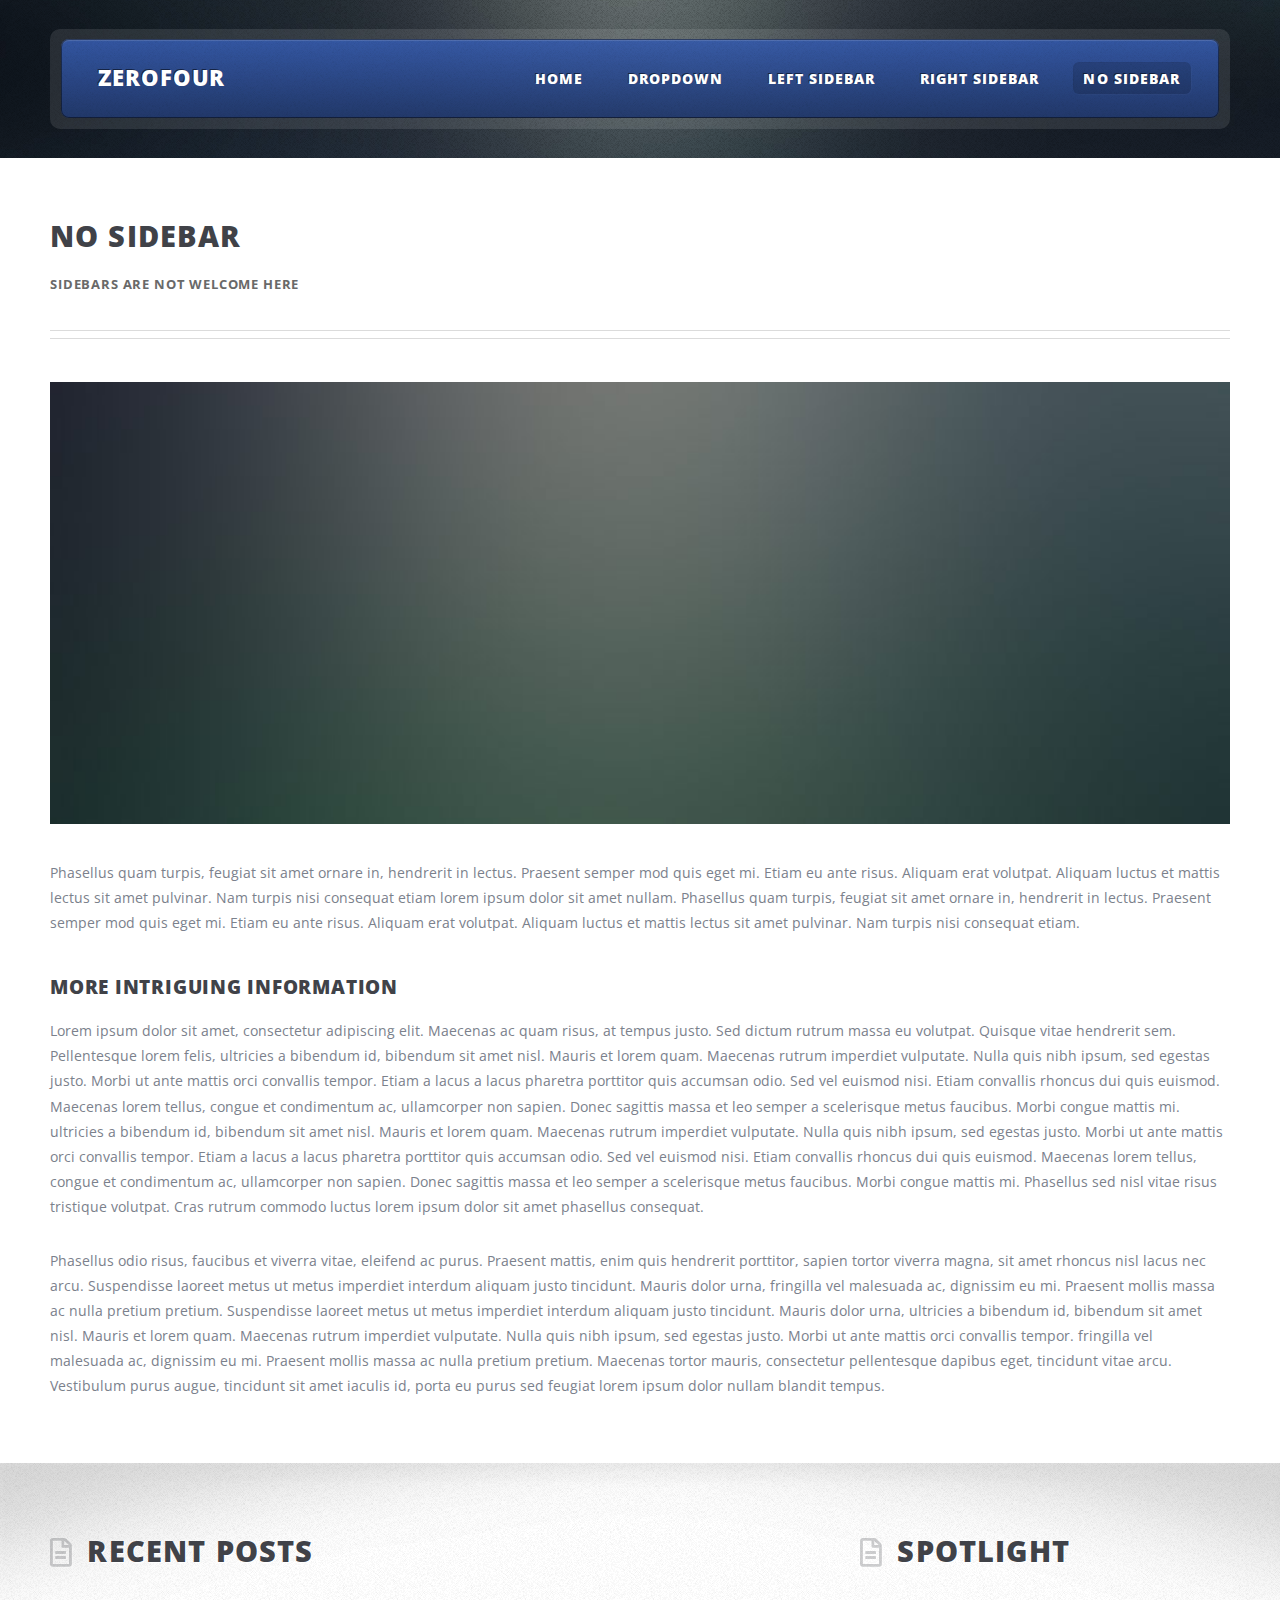
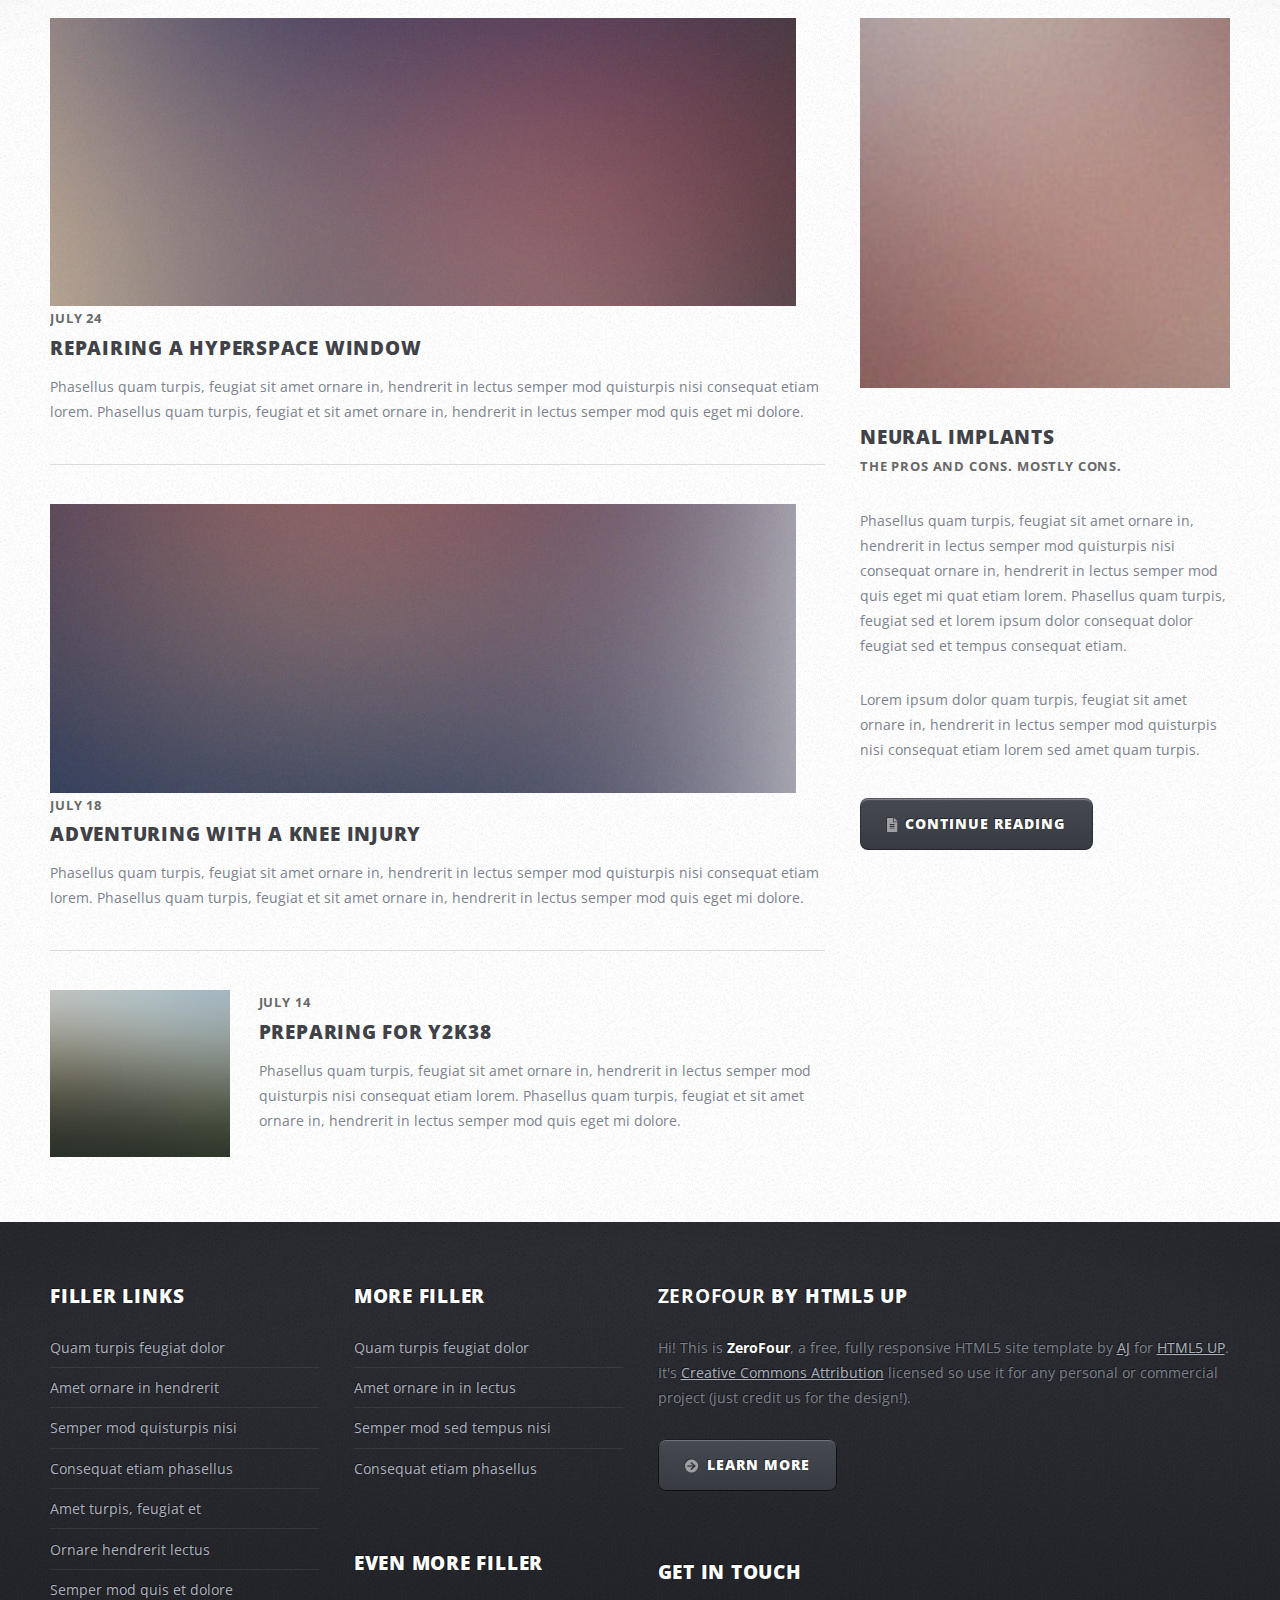
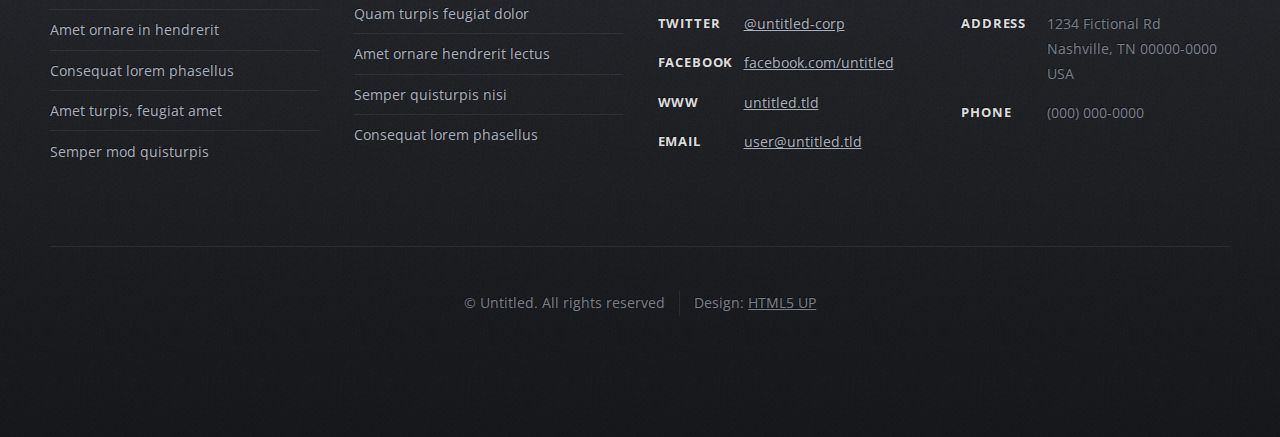
<file: no-sidebar.html>
<!DOCTYPE HTML>
<!--
	ZeroFour by HTML5 UP
	html5up.net | @ajlkn
	Free for personal and commercial use under the CCA 3.0 license (html5up.net/license)
-->
<html>
	<head>
		<title>No Sidebar - ZeroFour by HTML5 UP</title>
		<meta charset="utf-8" />
		<meta name="viewport" content="width=device-width, initial-scale=1, user-scalable=no" />
		<link rel="stylesheet" href="assets/css/main.css" />
	</head>
	<body class="no-sidebar is-preload">
		<div id="page-wrapper">

			<!-- Header Wrapper -->
				<div id="header-wrapper">
					<div class="container">

						<!-- Header -->
							<header id="header">
								<div class="inner">

									<!-- Logo -->
										<h1><a href="index.html" id="logo">ZeroFour</a></h1>

									<!-- Nav -->
										<nav id="nav">
											<ul>
												<li><a href="index.html">Home</a></li>
												<li>
													<a href="#">Dropdown</a>
													<ul>
														<li><a href="#">Lorem ipsum dolor</a></li>
														<li><a href="#">Magna phasellus</a></li>
														<li>
															<a href="#">Phasellus consequat</a>
															<ul>
																<li><a href="#">Lorem ipsum dolor</a></li>
																<li><a href="#">Phasellus consequat</a></li>
																<li><a href="#">Magna phasellus</a></li>
																<li><a href="#">Etiam dolore nisl</a></li>
															</ul>
														</li>
														<li><a href="#">Veroeros feugiat</a></li>
													</ul>
												</li>
												<li><a href="left-sidebar.html">Left Sidebar</a></li>
												<li><a href="right-sidebar.html">Right Sidebar</a></li>
												<li class="current_page_item"><a href="no-sidebar.html">No Sidebar</a></li>
											</ul>
										</nav>

								</div>
							</header>

					</div>
				</div>

			<!-- Main Wrapper -->
				<div id="main-wrapper">
					<div class="wrapper style2">
						<div class="inner">
							<div class="container">
								<div id="content">

									<!-- Content -->

										<article>
											<header class="major">
												<h2>No Sidebar</h2>
												<p>Sidebars are not welcome here</p>
											</header>

											<span class="image featured"><img src="images/pic08.jpg" alt="" /></span>

											<p>Phasellus quam turpis, feugiat sit amet ornare in, hendrerit in lectus.
											Praesent semper mod quis eget mi. Etiam eu ante risus. Aliquam erat volutpat.
											Aliquam luctus et mattis lectus sit amet pulvinar. Nam turpis nisi
											consequat etiam lorem ipsum dolor sit amet nullam. Phasellus quam turpis,
											feugiat sit amet ornare in, hendrerit in lectus. Praesent semper mod quis
											eget mi. Etiam eu ante risus. Aliquam erat volutpat. Aliquam luctus et
											mattis lectus sit amet pulvinar. Nam turpis nisi consequat etiam.</p>

											<h3>More intriguing information</h3>
											<p>Lorem ipsum dolor sit amet, consectetur adipiscing elit. Maecenas ac quam risus, at tempus
											justo. Sed dictum rutrum massa eu volutpat. Quisque vitae hendrerit sem. Pellentesque lorem felis,
											ultricies a bibendum id, bibendum sit amet nisl. Mauris et lorem quam. Maecenas rutrum imperdiet
											vulputate. Nulla quis nibh ipsum, sed egestas justo. Morbi ut ante mattis orci convallis tempor.
											Etiam a lacus a lacus pharetra porttitor quis accumsan odio. Sed vel euismod nisi. Etiam convallis
											rhoncus dui quis euismod. Maecenas lorem tellus, congue et condimentum ac, ullamcorper non sapien.
											Donec sagittis massa et leo semper a scelerisque metus faucibus. Morbi congue mattis mi.
											ultricies a bibendum id, bibendum sit amet nisl. Mauris et lorem quam. Maecenas rutrum imperdiet
											vulputate. Nulla quis nibh ipsum, sed egestas justo. Morbi ut ante mattis orci convallis tempor.
											Etiam a lacus a lacus pharetra porttitor quis accumsan odio. Sed vel euismod nisi. Etiam convallis
											rhoncus dui quis euismod. Maecenas lorem tellus, congue et condimentum ac, ullamcorper non sapien.
											Donec sagittis massa et leo semper a scelerisque metus faucibus. Morbi congue mattis mi.
											Phasellus sed nisl vitae risus tristique volutpat. Cras rutrum commodo luctus lorem ipsum
											dolor sit amet phasellus consequat.</p>

											<p>Phasellus odio risus, faucibus et viverra vitae, eleifend ac purus. Praesent mattis, enim
											quis hendrerit porttitor, sapien tortor viverra magna, sit amet rhoncus nisl lacus nec arcu.
											Suspendisse laoreet metus ut metus imperdiet interdum aliquam justo tincidunt. Mauris dolor urna,
											fringilla vel malesuada ac, dignissim eu mi. Praesent mollis massa ac nulla pretium pretium.
											Suspendisse laoreet metus ut metus imperdiet interdum aliquam justo tincidunt. Mauris dolor urna,
											ultricies a bibendum id, bibendum sit amet nisl. Mauris et lorem quam. Maecenas rutrum imperdiet
											vulputate. Nulla quis nibh ipsum, sed egestas justo. Morbi ut ante mattis orci convallis tempor.
											fringilla vel malesuada ac, dignissim eu mi. Praesent mollis massa ac nulla pretium pretium.
											Maecenas tortor mauris, consectetur pellentesque dapibus eget, tincidunt vitae arcu.
											Vestibulum purus augue, tincidunt sit amet iaculis id, porta eu purus sed feugiat lorem ipsum
											dolor nullam blandit tempus.</p>
										</article>

								</div>
							</div>
						</div>
					</div>
					<div class="wrapper style3">
						<div class="inner">
							<div class="container">
								<div class="row">
									<div class="col-8 col-12-medium">

										<!-- Article list -->
											<section class="box article-list">
												<h2 class="icon fa-file-alt">Recent Posts</h2>

												<!-- Excerpt -->
													<article class="box excerpt">
														<a href="#" class="image left"><img src="images/pic04.jpg" alt="" /></a>
														<div>
															<header>
																<span class="date">July 24</span>
																<h3><a href="#">Repairing a hyperspace window</a></h3>
															</header>
															<p>Phasellus quam turpis, feugiat sit amet ornare in, hendrerit in lectus
															semper mod quisturpis nisi consequat etiam lorem. Phasellus quam turpis,
															feugiat et sit amet ornare in, hendrerit in lectus semper mod quis eget mi dolore.</p>
														</div>
													</article>

												<!-- Excerpt -->
													<article class="box excerpt">
														<a href="#" class="image left"><img src="images/pic05.jpg" alt="" /></a>
														<div>
															<header>
																<span class="date">July 18</span>
																<h3><a href="#">Adventuring with a knee injury</a></h3>
															</header>
															<p>Phasellus quam turpis, feugiat sit amet ornare in, hendrerit in lectus
															semper mod quisturpis nisi consequat etiam lorem. Phasellus quam turpis,
															feugiat et sit amet ornare in, hendrerit in lectus semper mod quis eget mi dolore.</p>
														</div>
													</article>

												<!-- Excerpt -->
													<article class="box excerpt">
														<a href="#" class="image left"><img src="images/pic06.jpg" alt="" /></a>
														<div>
															<header>
																<span class="date">July 14</span>
																<h3><a href="#">Preparing for Y2K38</a></h3>
															</header>
															<p>Phasellus quam turpis, feugiat sit amet ornare in, hendrerit in lectus
															semper mod quisturpis nisi consequat etiam lorem. Phasellus quam turpis,
															feugiat et sit amet ornare in, hendrerit in lectus semper mod quis eget mi dolore.</p>
														</div>
													</article>

											</section>
									</div>
									<div class="col-4 col-12-medium">

										<!-- Spotlight -->
											<section class="box spotlight">
												<h2 class="icon fa-file-alt">Spotlight</h2>
												<article>
													<a href="#" class="image featured"><img src="images/pic07.jpg" alt=""></a>
													<header>
														<h3><a href="#">Neural Implants</a></h3>
														<p>The pros and cons. Mostly cons.</p>
													</header>
													<p>Phasellus quam turpis, feugiat sit amet ornare in, hendrerit in lectus semper mod
													quisturpis nisi consequat ornare in, hendrerit in lectus semper mod quis eget mi quat etiam
													lorem. Phasellus quam turpis, feugiat sed et lorem ipsum dolor consequat dolor feugiat sed
													et tempus consequat etiam.</p>
													<p>Lorem ipsum dolor quam turpis, feugiat sit amet ornare in, hendrerit in lectus semper
													mod quisturpis nisi consequat etiam lorem sed amet quam turpis.</p>
													<footer>
														<a href="#" class="button alt icon solid fa-file-alt">Continue Reading</a>
													</footer>
												</article>
											</section>

									</div>
								</div>
							</div>
						</div>
					</div>
				</div>

			<!-- Footer Wrapper -->
				<div id="footer-wrapper">
					<footer id="footer" class="container">
						<div class="row">
							<div class="col-3 col-6-medium col-12-small">

								<!-- Links -->
									<section>
										<h2>Filler Links</h2>
										<ul class="divided">
											<li><a href="#">Quam turpis feugiat dolor</a></li>
											<li><a href="#">Amet ornare in hendrerit </a></li>
											<li><a href="#">Semper mod quisturpis nisi</a></li>
											<li><a href="#">Consequat etiam phasellus</a></li>
											<li><a href="#">Amet turpis, feugiat et</a></li>
											<li><a href="#">Ornare hendrerit lectus</a></li>
											<li><a href="#">Semper mod quis et dolore</a></li>
											<li><a href="#">Amet ornare in hendrerit</a></li>
											<li><a href="#">Consequat lorem phasellus</a></li>
											<li><a href="#">Amet turpis, feugiat amet</a></li>
											<li><a href="#">Semper mod quisturpis</a></li>
										</ul>
									</section>

							</div>
							<div class="col-3 col-6-medium col-12-small">

								<!-- Links -->
									<section>
										<h2>More Filler</h2>
										<ul class="divided">
											<li><a href="#">Quam turpis feugiat dolor</a></li>
											<li><a href="#">Amet ornare in in lectus</a></li>
											<li><a href="#">Semper mod sed tempus nisi</a></li>
											<li><a href="#">Consequat etiam phasellus</a></li>
										</ul>
									</section>

								<!-- Links -->
									<section>
										<h2>Even More Filler</h2>
										<ul class="divided">
											<li><a href="#">Quam turpis feugiat dolor</a></li>
											<li><a href="#">Amet ornare hendrerit lectus</a></li>
											<li><a href="#">Semper quisturpis nisi</a></li>
											<li><a href="#">Consequat lorem phasellus</a></li>
										</ul>
									</section>

							</div>
							<div class="col-6 col-12-medium imp-medium">

								<!-- About -->
									<section>
										<h2><strong>ZeroFour</strong> by HTML5 UP</h2>
										<p>Hi! This is <strong>ZeroFour</strong>, a free, fully responsive HTML5 site
										template by <a href="http://twitter.com/ajlkn">AJ</a> for <a href="http://html5up.net/">HTML5 UP</a>.
										It's <a href="http://html5up.net/license/">Creative Commons Attribution</a>
										licensed so use it for any personal or commercial project (just credit us
										for the design!).</p>
										<a href="#" class="button alt icon solid fa-arrow-circle-right">Learn More</a>
									</section>

								<!-- Contact -->
									<section>
										<h2>Get in touch</h2>
										<div>
											<div class="row">
												<div class="col-6 col-12-small">
													<dl class="contact">
														<dt>Twitter</dt>
														<dd><a href="#">@untitled-corp</a></dd>
														<dt>Facebook</dt>
														<dd><a href="#">facebook.com/untitled</a></dd>
														<dt>WWW</dt>
														<dd><a href="#">untitled.tld</a></dd>
														<dt>Email</dt>
														<dd><a href="#">user@untitled.tld</a></dd>
													</dl>
												</div>
												<div class="col-6 col-12-small">
													<dl class="contact">
														<dt>Address</dt>
														<dd>
															1234 Fictional Rd<br />
															Nashville, TN 00000-0000<br />
															USA
														</dd>
														<dt>Phone</dt>
														<dd>(000) 000-0000</dd>
													</dl>
												</div>
											</div>
										</div>
									</section>

							</div>
							<div class="col-12">
								<div id="copyright">
									<ul class="menu">
										<li>&copy; Untitled. All rights reserved</li><li>Design: <a href="http://html5up.net">HTML5 UP</a></li>
									</ul>
								</div>
							</div>
						</div>
					</footer>
				</div>

		</div>

		<!-- Scripts -->
			<script src="assets/js/jquery.min.js"></script>
			<script src="assets/js/jquery.dropotron.min.js"></script>
			<script src="assets/js/browser.min.js"></script>
			<script src="assets/js/breakpoints.min.js"></script>
			<script src="assets/js/util.js"></script>
			<script src="assets/js/main.js"></script>

	</body>
</html>
</file>
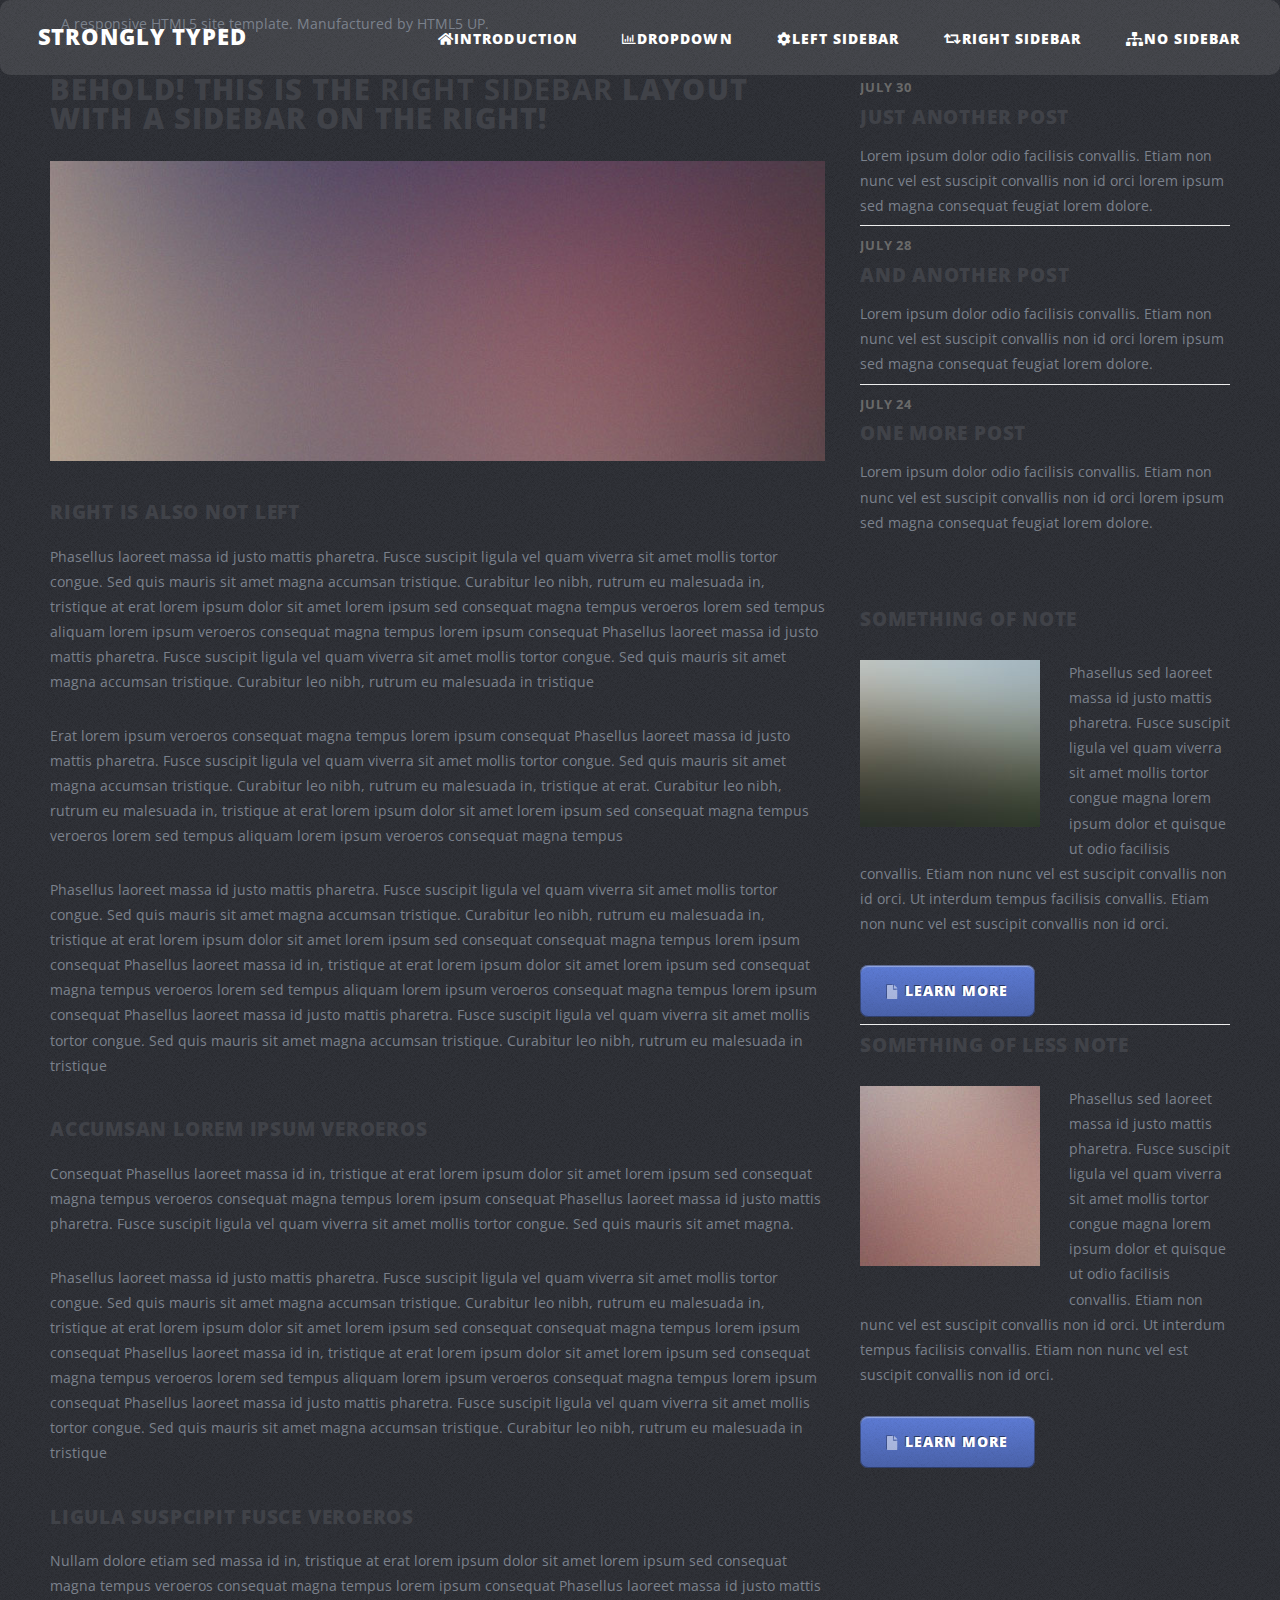
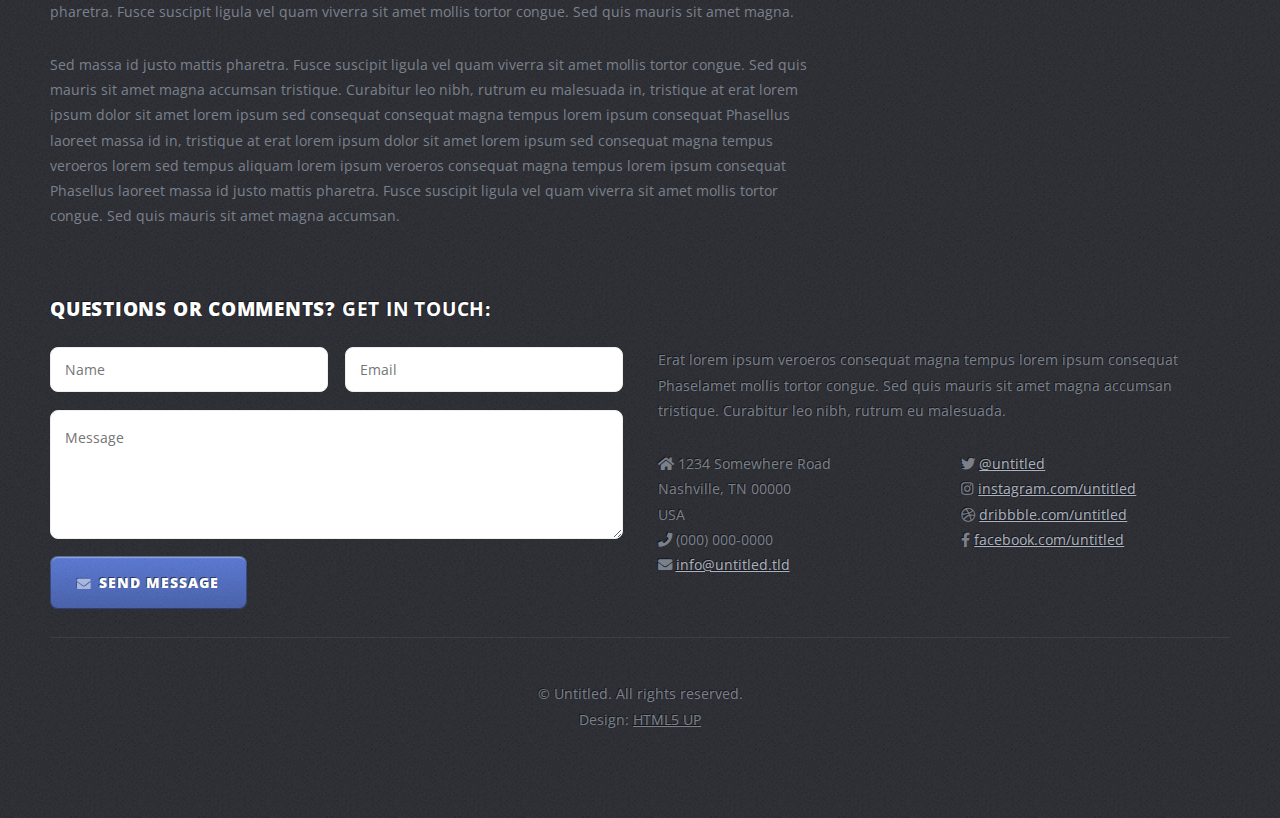
<file: right-sidebar.html>
<!DOCTYPE HTML>
<!--
	Strongly Typed by HTML5 UP
	html5up.net | @ajlkn
	Free for personal and commercial use under the CCA 3.0 license (html5up.net/license)
-->
<html>
	<head>
		<title>Right Sidebar - Strongly Typed by HTML5 UP</title>
		<meta charset="utf-8" />
		<meta name="viewport" content="width=device-width, initial-scale=1, user-scalable=no" />
		<link rel="stylesheet" href="assets/css/main.css" />
	</head>
	<body class="right-sidebar is-preload">
		<div id="page-wrapper">

			<!-- Header -->
				<section id="header">
					<div class="container">

						<!-- Logo -->
							<h1 id="logo"><a href="index.html">Strongly Typed</a></h1>
							<p>A responsive HTML5 site template. Manufactured by HTML5 UP.</p>

						<!-- Nav -->
							<nav id="nav">
								<ul>
									<li><a class="icon solid fa-home" href="index.html"><span>Introduction</span></a></li>
									<li>
										<a href="#" class="icon fa-chart-bar"><span>Dropdown</span></a>
										<ul>
											<li><a href="#">Lorem ipsum dolor</a></li>
											<li><a href="#">Magna phasellus</a></li>
											<li><a href="#">Etiam dolore nisl</a></li>
											<li>
												<a href="#">Phasellus consequat</a>
												<ul>
													<li><a href="#">Magna phasellus</a></li>
													<li><a href="#">Etiam dolore nisl</a></li>
													<li><a href="#">Phasellus consequat</a></li>
												</ul>
											</li>
											<li><a href="#">Veroeros feugiat</a></li>
										</ul>
									</li>
									<li><a class="icon solid fa-cog" href="left-sidebar.html"><span>Left Sidebar</span></a></li>
									<li><a class="icon solid fa-retweet" href="right-sidebar.html"><span>Right Sidebar</span></a></li>
									<li><a class="icon solid fa-sitemap" href="no-sidebar.html"><span>No Sidebar</span></a></li>
								</ul>
							</nav>

					</div>
				</section>

			<!-- Main -->
				<section id="main">
					<div class="container">
						<div class="row">

							<!-- Content -->
								<div id="content" class="col-8 col-12-medium">

									<!-- Post -->
										<article class="box post">
											<header>
												<h2>Behold! This is the <strong>right sidebar</strong> layout<br />
												with a sidebar on the right!</h2>
											</header>
											<span class="image featured"><img src="images/pic04.jpg" alt="" /></span>
											<h3>Right is also not left</h3>
											<p>Phasellus laoreet massa id justo mattis pharetra. Fusce suscipit
											ligula vel quam viverra sit amet mollis tortor congue. Sed quis mauris
											sit amet magna accumsan tristique. Curabitur leo nibh, rutrum eu malesuada
											in, tristique at erat lorem ipsum dolor sit amet lorem ipsum sed consequat
											magna tempus veroeros lorem sed tempus aliquam lorem ipsum veroeros
											consequat magna tempus lorem ipsum consequat Phasellus laoreet massa id
											justo mattis pharetra. Fusce suscipit ligula vel quam viverra sit amet
											mollis tortor congue. Sed quis mauris sit amet magna accumsan tristique.
											Curabitur leo nibh, rutrum eu malesuada in tristique</p>
											<p>Erat lorem ipsum veroeros consequat magna tempus lorem ipsum consequat
											Phasellus laoreet massa id justo mattis pharetra. Fusce suscipit ligula
											vel quam viverra sit amet mollis tortor congue. Sed quis mauris sit amet
											magna accumsan tristique. Curabitur leo nibh, rutrum eu malesuada in,
											tristique at erat. Curabitur leo nibh, rutrum eu malesuada in, tristique
											at erat lorem ipsum dolor sit amet lorem ipsum sed consequat magna
											tempus veroeros lorem sed tempus aliquam lorem ipsum veroeros consequat
											magna tempus</p>
											<p>Phasellus laoreet massa id justo mattis pharetra. Fusce suscipit
											ligula vel quam viverra sit amet mollis tortor congue. Sed quis mauris
											sit amet magna accumsan tristique. Curabitur leo nibh, rutrum eu malesuada
											in, tristique at erat lorem ipsum dolor sit amet lorem ipsum sed consequat
											consequat magna tempus lorem ipsum consequat Phasellus laoreet massa id
											in, tristique at erat lorem ipsum dolor sit amet lorem ipsum sed consequat
											magna tempus veroeros lorem sed tempus aliquam lorem ipsum veroeros
											consequat magna tempus lorem ipsum consequat Phasellus laoreet massa id
											justo mattis pharetra. Fusce suscipit ligula vel quam viverra sit amet
											mollis tortor congue. Sed quis mauris sit amet magna accumsan tristique.
											Curabitur leo nibh, rutrum eu malesuada in tristique</p>
											<h3>Accumsan lorem ipsum veroeros</h3>
											<p>Consequat Phasellus laoreet massa id in, tristique at erat lorem
											ipsum dolor sit amet lorem ipsum sed consequat magna tempus veroeros
											consequat magna tempus lorem ipsum consequat Phasellus laoreet massa id
											justo mattis pharetra. Fusce suscipit ligula vel quam viverra sit amet
											mollis tortor congue. Sed quis mauris sit amet magna.</p>
											<p>Phasellus laoreet massa id justo mattis pharetra. Fusce suscipit
											ligula vel quam viverra sit amet mollis tortor congue. Sed quis mauris
											sit amet magna accumsan tristique. Curabitur leo nibh, rutrum eu malesuada
											in, tristique at erat lorem ipsum dolor sit amet lorem ipsum sed consequat
											consequat magna tempus lorem ipsum consequat Phasellus laoreet massa id
											in, tristique at erat lorem ipsum dolor sit amet lorem ipsum sed consequat
											magna tempus veroeros lorem sed tempus aliquam lorem ipsum veroeros
											consequat magna tempus lorem ipsum consequat Phasellus laoreet massa id
											justo mattis pharetra. Fusce suscipit ligula vel quam viverra sit amet
											mollis tortor congue. Sed quis mauris sit amet magna accumsan tristique.
											Curabitur leo nibh, rutrum eu malesuada in tristique</p>
											<h3>Ligula suspcipit fusce veroeros</h3>
											<p>Nullam dolore etiam sed massa id in, tristique at erat lorem
											ipsum dolor sit amet lorem ipsum sed consequat magna tempus veroeros
											consequat magna tempus lorem ipsum consequat Phasellus laoreet massa id
											justo mattis pharetra. Fusce suscipit ligula vel quam viverra sit amet
											mollis tortor congue. Sed quis mauris sit amet magna.</p>
											<p>Sed massa id justo mattis pharetra. Fusce suscipit
											ligula vel quam viverra sit amet mollis tortor congue. Sed quis mauris
											sit amet magna accumsan tristique. Curabitur leo nibh, rutrum eu malesuada
											in, tristique at erat lorem ipsum dolor sit amet lorem ipsum sed consequat
											consequat magna tempus lorem ipsum consequat Phasellus laoreet massa id
											in, tristique at erat lorem ipsum dolor sit amet lorem ipsum sed consequat
											magna tempus veroeros lorem sed tempus aliquam lorem ipsum veroeros
											consequat magna tempus lorem ipsum consequat Phasellus laoreet massa id
											justo mattis pharetra. Fusce suscipit ligula vel quam viverra sit amet
											mollis tortor congue. Sed quis mauris sit amet magna accumsan.</p>
										</article>

								</div>

							<!-- Sidebar -->
								<div id="sidebar" class="col-4 col-12-medium">

									<!-- Excerpts -->
										<section>
											<ul class="divided">
												<li>

													<!-- Excerpt -->
														<article class="box excerpt">
															<header>
																<span class="date">July 30</span>
																<h3><a href="#">Just another post</a></h3>
															</header>
															<p>Lorem ipsum dolor odio facilisis convallis. Etiam non nunc vel est
															suscipit convallis non id orci lorem ipsum sed magna consequat feugiat lorem dolore.</p>
														</article>

												</li>
												<li>

													<!-- Excerpt -->
														<article class="box excerpt">
															<header>
																<span class="date">July 28</span>
																<h3><a href="#">And another post</a></h3>
															</header>
															<p>Lorem ipsum dolor odio facilisis convallis. Etiam non nunc vel est
															suscipit convallis non id orci lorem ipsum sed magna consequat feugiat lorem dolore.</p>
														</article>

												</li>
												<li>

													<!-- Excerpt -->
														<article class="box excerpt">
															<header>
																<span class="date">July 24</span>
																<h3><a href="#">One more post</a></h3>
															</header>
															<p>Lorem ipsum dolor odio facilisis convallis. Etiam non nunc vel est
															suscipit convallis non id orci lorem ipsum sed magna consequat feugiat lorem dolore.</p>
														</article>

												</li>
											</ul>
										</section>

									<!-- Highlights -->
										<section>
											<ul class="divided">
												<li>

													<!-- Highlight -->
														<article class="box highlight">
															<header>
																<h3><a href="#">Something of note</a></h3>
															</header>
															<a href="#" class="image left"><img src="images/pic06.jpg" alt="" /></a>
															<p>Phasellus sed laoreet massa id justo mattis pharetra. Fusce suscipit ligula vel quam
															viverra sit amet mollis tortor congue magna lorem ipsum dolor et quisque ut odio facilisis
															convallis. Etiam non nunc vel est suscipit convallis non id orci. Ut interdum tempus
															facilisis convallis. Etiam non nunc vel est suscipit convallis non id orci.</p>
															<ul class="actions">
																<li><a href="#" class="button icon solid fa-file">Learn More</a></li>
															</ul>
														</article>

												</li>
												<li>

													<!-- Highlight -->
														<article class="box highlight">
															<header>
																<h3><a href="#">Something of less note</a></h3>
															</header>
															<a href="#" class="image left"><img src="images/pic07.jpg" alt="" /></a>
															<p>Phasellus sed laoreet massa id justo mattis pharetra. Fusce suscipit ligula vel quam
															viverra sit amet mollis tortor congue magna lorem ipsum dolor et quisque ut odio facilisis
															convallis. Etiam non nunc vel est suscipit convallis non id orci. Ut interdum tempus
															facilisis convallis. Etiam non nunc vel est suscipit convallis non id orci.</p>
															<ul class="actions">
																<li><a href="#" class="button icon solid fa-file">Learn More</a></li>
															</ul>
														</article>

												</li>
											</ul>
										</section>

								</div>

						</div>
					</div>
				</section>

			<!-- Footer -->
				<section id="footer">
					<div class="container">
						<header>
							<h2>Questions or comments? <strong>Get in touch:</strong></h2>
						</header>
						<div class="row">
							<div class="col-6 col-12-medium">
								<section>
									<form method="post" action="#">
										<div class="row gtr-50">
											<div class="col-6 col-12-small">
												<input name="name" placeholder="Name" type="text" />
											</div>
											<div class="col-6 col-12-small">
												<input name="email" placeholder="Email" type="text" />
											</div>
											<div class="col-12">
												<textarea name="message" placeholder="Message"></textarea>
											</div>
											<div class="col-12">
												<a href="#" class="form-button-submit button icon solid fa-envelope">Send Message</a>
											</div>
										</div>
									</form>
								</section>
							</div>
							<div class="col-6 col-12-medium">
								<section>
									<p>Erat lorem ipsum veroeros consequat magna tempus lorem ipsum consequat Phaselamet
									mollis tortor congue. Sed quis mauris sit amet magna accumsan tristique. Curabitur
									leo nibh, rutrum eu malesuada.</p>
									<div class="row">
										<div class="col-6 col-12-small">
											<ul class="icons">
												<li class="icon solid fa-home">
													1234 Somewhere Road<br />
													Nashville, TN 00000<br />
													USA
												</li>
												<li class="icon solid fa-phone">
													(000) 000-0000
												</li>
												<li class="icon solid fa-envelope">
													<a href="#">info@untitled.tld</a>
												</li>
											</ul>
										</div>
										<div class="col-6 col-12-small">
											<ul class="icons">
												<li class="icon brands fa-twitter">
													<a href="#">@untitled</a>
												</li>
												<li class="icon brands fa-instagram">
													<a href="#">instagram.com/untitled</a>
												</li>
												<li class="icon brands fa-dribbble">
													<a href="#">dribbble.com/untitled</a>
												</li>
												<li class="icon brands fa-facebook-f">
													<a href="#">facebook.com/untitled</a>
												</li>
											</ul>
										</div>
									</div>
								</section>
							</div>
						</div>
					</div>
					<div id="copyright" class="container">
						<ul class="links">
							<li>&copy; Untitled. All rights reserved.</li><li>Design: <a href="http://html5up.net">HTML5 UP</a></li>
						</ul>
					</div>
				</section>

		</div>

		<!-- Scripts -->
			<script src="assets/js/jquery.min.js"></script>
			<script src="assets/js/jquery.dropotron.min.js"></script>
			<script src="assets/js/browser.min.js"></script>
			<script src="assets/js/breakpoints.min.js"></script>
			<script src="assets/js/util.js"></script>
			<script src="assets/js/main.js"></script>

	</body>
</html>
</file>
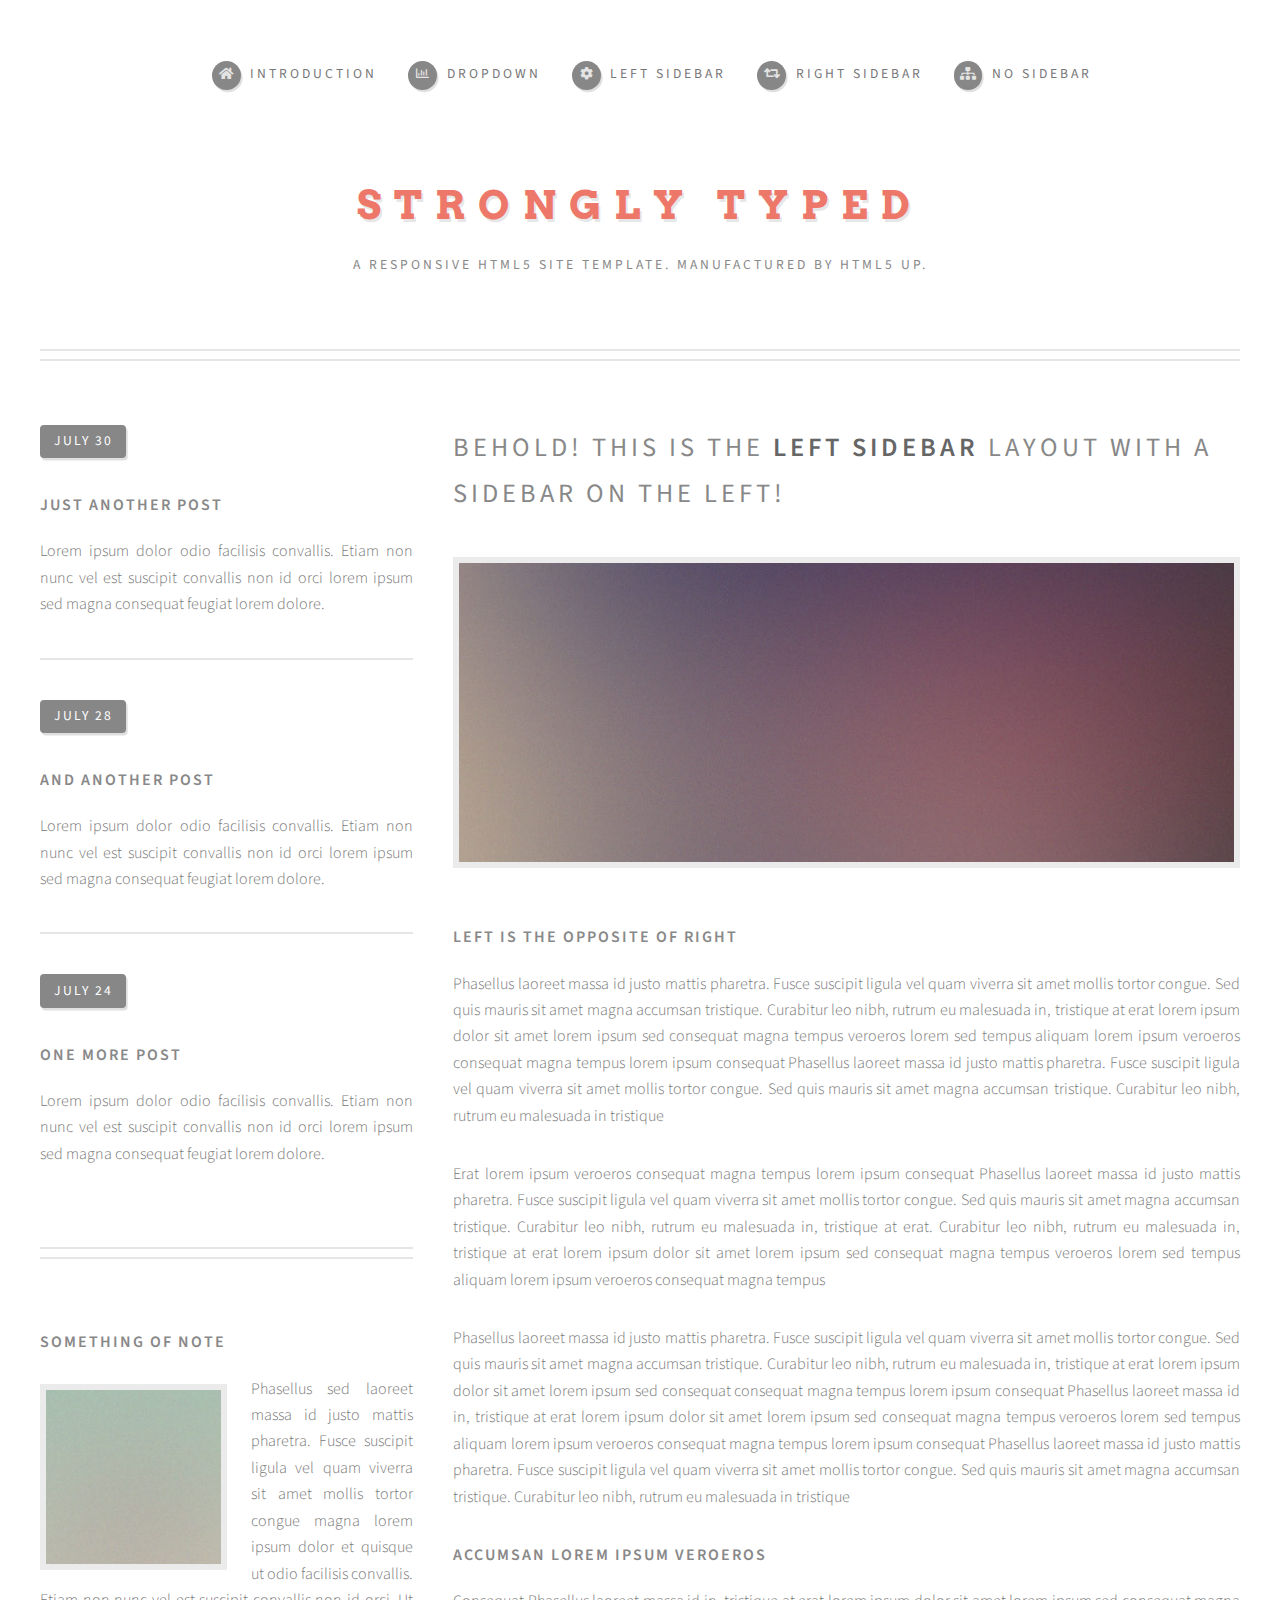
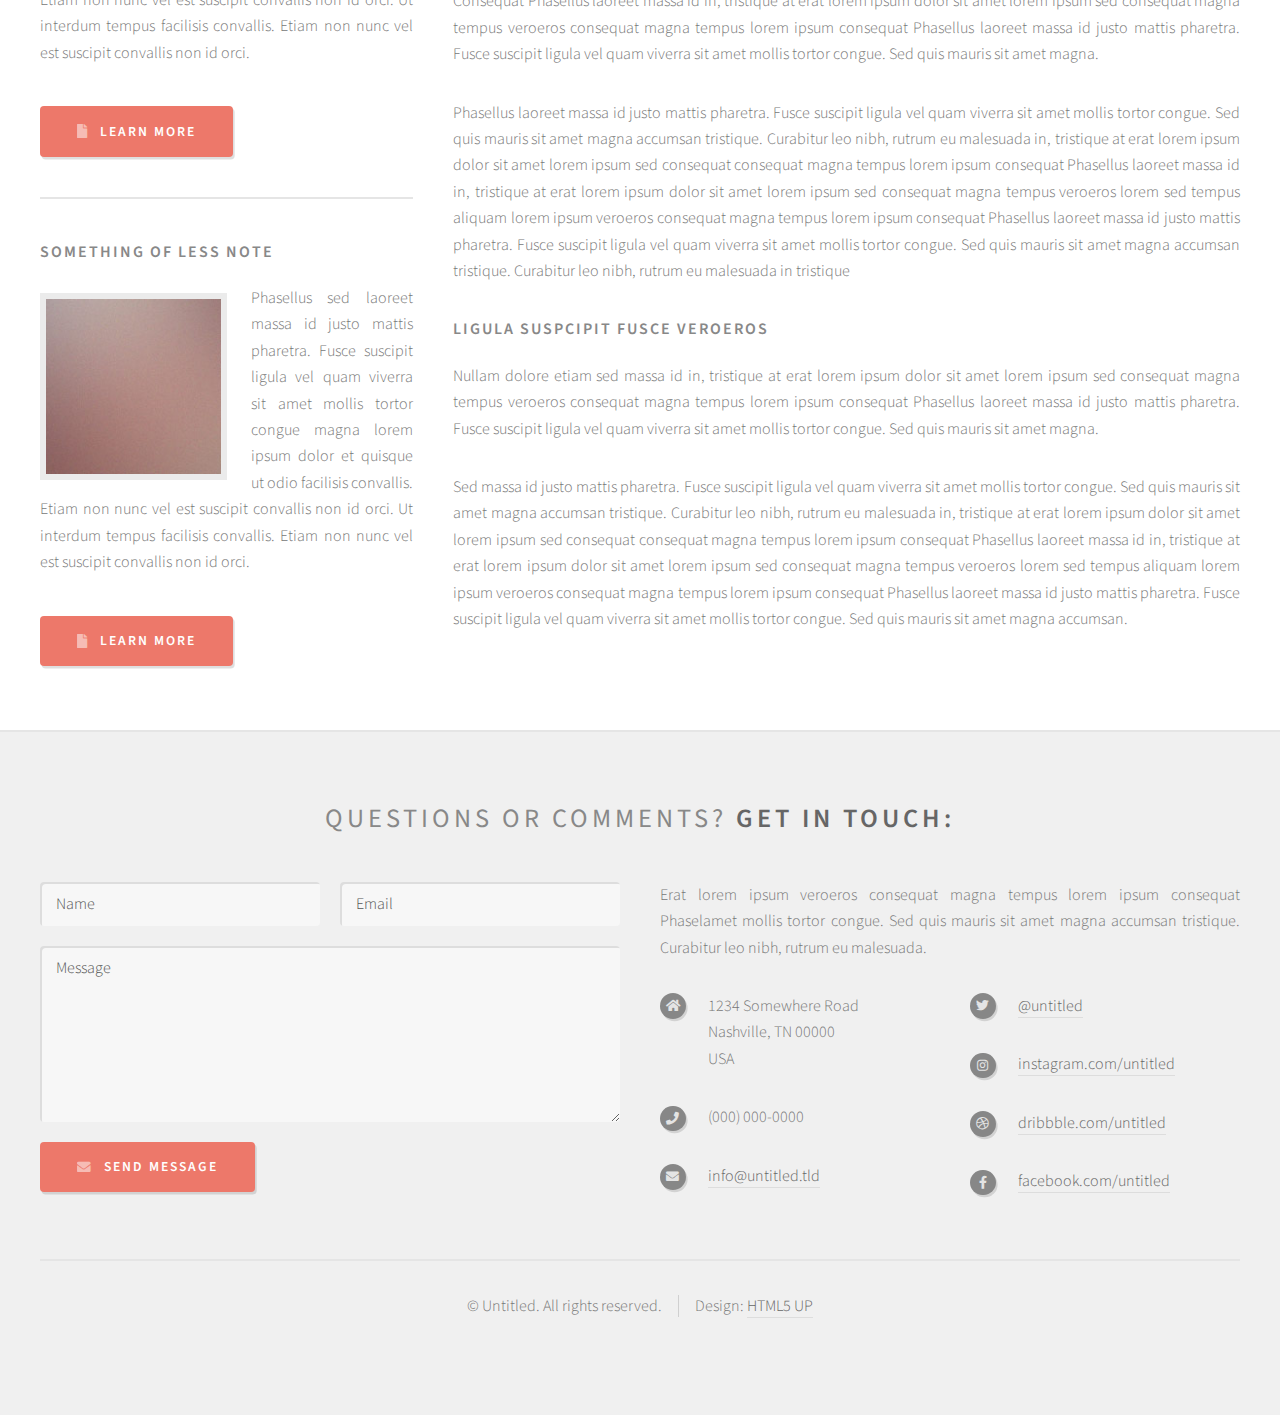
<file: html5up-strongly-typed/left-sidebar.html>
<!DOCTYPE HTML>
<!--
	Strongly Typed by HTML5 UP
	html5up.net | @ajlkn
	Free for personal and commercial use under the CCA 3.0 license (html5up.net/license)
-->
<html>
	<head>
		<title>Left Sidebar - Strongly Typed by HTML5 UP</title>
		<meta charset="utf-8" />
		<meta name="viewport" content="width=device-width, initial-scale=1, user-scalable=no" />
		<link rel="stylesheet" href="assets/css/main.css" />
	</head>
	<body class="left-sidebar is-preload">
		<div id="page-wrapper">

			<!-- Header -->
				<section id="header">
					<div class="container">

						<!-- Logo -->
							<h1 id="logo"><a href="index.html">Strongly Typed</a></h1>
							<p>A responsive HTML5 site template. Manufactured by HTML5 UP.</p>

						<!-- Nav -->
							<nav id="nav">
								<ul>
									<li><a class="icon solid fa-home" href="index.html"><span>Introduction</span></a></li>
									<li>
										<a href="#" class="icon fa-chart-bar"><span>Dropdown</span></a>
										<ul>
											<li><a href="#">Lorem ipsum dolor</a></li>
											<li><a href="#">Magna phasellus</a></li>
											<li><a href="#">Etiam dolore nisl</a></li>
											<li>
												<a href="#">Phasellus consequat</a>
												<ul>
													<li><a href="#">Magna phasellus</a></li>
													<li><a href="#">Etiam dolore nisl</a></li>
													<li><a href="#">Phasellus consequat</a></li>
												</ul>
											</li>
											<li><a href="#">Veroeros feugiat</a></li>
										</ul>
									</li>
									<li><a class="icon solid fa-cog" href="left-sidebar.html"><span>Left Sidebar</span></a></li>
									<li><a class="icon solid fa-retweet" href="right-sidebar.html"><span>Right Sidebar</span></a></li>
									<li><a class="icon solid fa-sitemap" href="no-sidebar.html"><span>No Sidebar</span></a></li>
								</ul>
							</nav>

					</div>
				</section>

			<!-- Main -->
				<section id="main">
					<div class="container">
						<div class="row">

							<!-- Sidebar -->
								<div id="sidebar" class="col-4 col-12-medium">

									<!-- Excerpts -->
										<section>
											<ul class="divided">
												<li>

													<!-- Excerpt -->
														<article class="box excerpt">
															<header>
																<span class="date">July 30</span>
																<h3><a href="#">Just another post</a></h3>
															</header>
															<p>Lorem ipsum dolor odio facilisis convallis. Etiam non nunc vel est
															suscipit convallis non id orci lorem ipsum sed magna consequat feugiat lorem dolore.</p>
														</article>

												</li>
												<li>

													<!-- Excerpt -->
														<article class="box excerpt">
															<header>
																<span class="date">July 28</span>
																<h3><a href="#">And another post</a></h3>
															</header>
															<p>Lorem ipsum dolor odio facilisis convallis. Etiam non nunc vel est
															suscipit convallis non id orci lorem ipsum sed magna consequat feugiat lorem dolore.</p>
														</article>

												</li>
												<li>

													<!-- Excerpt -->
														<article class="box excerpt">
															<header>
																<span class="date">July 24</span>
																<h3><a href="#">One more post</a></h3>
															</header>
															<p>Lorem ipsum dolor odio facilisis convallis. Etiam non nunc vel est
															suscipit convallis non id orci lorem ipsum sed magna consequat feugiat lorem dolore.</p>
														</article>

												</li>
											</ul>
										</section>

									<!-- Highlights -->
										<section>
											<ul class="divided">
												<li>

													<!-- Highlight -->
														<article class="box highlight">
															<header>
																<h3><a href="#">Something of note</a></h3>
															</header>
															<a href="#" class="image left"><img src="images/pic06.jpg" alt="" /></a>
															<p>Phasellus sed laoreet massa id justo mattis pharetra. Fusce suscipit ligula vel quam
															viverra sit amet mollis tortor congue magna lorem ipsum dolor et quisque ut odio facilisis
															convallis. Etiam non nunc vel est suscipit convallis non id orci. Ut interdum tempus
															facilisis convallis. Etiam non nunc vel est suscipit convallis non id orci.</p>
															<ul class="actions">
																<li><a href="#" class="button icon solid fa-file">Learn More</a></li>
															</ul>
														</article>

												</li>
												<li>

													<!-- Highlight -->
														<article class="box highlight">
															<header>
																<h3><a href="#">Something of less note</a></h3>
															</header>
															<a href="#" class="image left"><img src="images/pic07.jpg" alt="" /></a>
															<p>Phasellus sed laoreet massa id justo mattis pharetra. Fusce suscipit ligula vel quam
															viverra sit amet mollis tortor congue magna lorem ipsum dolor et quisque ut odio facilisis
															convallis. Etiam non nunc vel est suscipit convallis non id orci. Ut interdum tempus
															facilisis convallis. Etiam non nunc vel est suscipit convallis non id orci.</p>
															<ul class="actions">
																<li><a href="#" class="button icon solid fa-file">Learn More</a></li>
															</ul>
														</article>

												</li>
											</ul>
										</section>

								</div>

							<!-- Content -->
								<div id="content" class="col-8 col-12-medium imp-medium">

									<!-- Post -->
										<article class="box post">
											<header>
												<h2>Behold! This is the <strong>left sidebar</strong> layout<br />
												with a sidebar on the left!</h2>
											</header>
											<span class="image featured"><img src="images/pic04.jpg" alt="" /></span>
											<h3>Left is the opposite of right</h3>
											<p>Phasellus laoreet massa id justo mattis pharetra. Fusce suscipit
											ligula vel quam viverra sit amet mollis tortor congue. Sed quis mauris
											sit amet magna accumsan tristique. Curabitur leo nibh, rutrum eu malesuada
											in, tristique at erat lorem ipsum dolor sit amet lorem ipsum sed consequat
											magna tempus veroeros lorem sed tempus aliquam lorem ipsum veroeros
											consequat magna tempus lorem ipsum consequat Phasellus laoreet massa id
											justo mattis pharetra. Fusce suscipit ligula vel quam viverra sit amet
											mollis tortor congue. Sed quis mauris sit amet magna accumsan tristique.
											Curabitur leo nibh, rutrum eu malesuada in tristique</p>
											<p>Erat lorem ipsum veroeros consequat magna tempus lorem ipsum consequat
											Phasellus laoreet massa id justo mattis pharetra. Fusce suscipit ligula
											vel quam viverra sit amet mollis tortor congue. Sed quis mauris sit amet
											magna accumsan tristique. Curabitur leo nibh, rutrum eu malesuada in,
											tristique at erat. Curabitur leo nibh, rutrum eu malesuada in, tristique
											at erat lorem ipsum dolor sit amet lorem ipsum sed consequat magna
											tempus veroeros lorem sed tempus aliquam lorem ipsum veroeros consequat
											magna tempus</p>
											<p>Phasellus laoreet massa id justo mattis pharetra. Fusce suscipit
											ligula vel quam viverra sit amet mollis tortor congue. Sed quis mauris
											sit amet magna accumsan tristique. Curabitur leo nibh, rutrum eu malesuada
											in, tristique at erat lorem ipsum dolor sit amet lorem ipsum sed consequat
											consequat magna tempus lorem ipsum consequat Phasellus laoreet massa id
											in, tristique at erat lorem ipsum dolor sit amet lorem ipsum sed consequat
											magna tempus veroeros lorem sed tempus aliquam lorem ipsum veroeros
											consequat magna tempus lorem ipsum consequat Phasellus laoreet massa id
											justo mattis pharetra. Fusce suscipit ligula vel quam viverra sit amet
											mollis tortor congue. Sed quis mauris sit amet magna accumsan tristique.
											Curabitur leo nibh, rutrum eu malesuada in tristique</p>
											<h3>Accumsan lorem ipsum veroeros</h3>
											<p>Consequat Phasellus laoreet massa id in, tristique at erat lorem
											ipsum dolor sit amet lorem ipsum sed consequat magna tempus veroeros
											consequat magna tempus lorem ipsum consequat Phasellus laoreet massa id
											justo mattis pharetra. Fusce suscipit ligula vel quam viverra sit amet
											mollis tortor congue. Sed quis mauris sit amet magna.</p>
											<p>Phasellus laoreet massa id justo mattis pharetra. Fusce suscipit
											ligula vel quam viverra sit amet mollis tortor congue. Sed quis mauris
											sit amet magna accumsan tristique. Curabitur leo nibh, rutrum eu malesuada
											in, tristique at erat lorem ipsum dolor sit amet lorem ipsum sed consequat
											consequat magna tempus lorem ipsum consequat Phasellus laoreet massa id
											in, tristique at erat lorem ipsum dolor sit amet lorem ipsum sed consequat
											magna tempus veroeros lorem sed tempus aliquam lorem ipsum veroeros
											consequat magna tempus lorem ipsum consequat Phasellus laoreet massa id
											justo mattis pharetra. Fusce suscipit ligula vel quam viverra sit amet
											mollis tortor congue. Sed quis mauris sit amet magna accumsan tristique.
											Curabitur leo nibh, rutrum eu malesuada in tristique</p>
											<h3>Ligula suspcipit fusce veroeros</h3>
											<p>Nullam dolore etiam sed massa id in, tristique at erat lorem
											ipsum dolor sit amet lorem ipsum sed consequat magna tempus veroeros
											consequat magna tempus lorem ipsum consequat Phasellus laoreet massa id
											justo mattis pharetra. Fusce suscipit ligula vel quam viverra sit amet
											mollis tortor congue. Sed quis mauris sit amet magna.</p>
											<p>Sed massa id justo mattis pharetra. Fusce suscipit
											ligula vel quam viverra sit amet mollis tortor congue. Sed quis mauris
											sit amet magna accumsan tristique. Curabitur leo nibh, rutrum eu malesuada
											in, tristique at erat lorem ipsum dolor sit amet lorem ipsum sed consequat
											consequat magna tempus lorem ipsum consequat Phasellus laoreet massa id
											in, tristique at erat lorem ipsum dolor sit amet lorem ipsum sed consequat
											magna tempus veroeros lorem sed tempus aliquam lorem ipsum veroeros
											consequat magna tempus lorem ipsum consequat Phasellus laoreet massa id
											justo mattis pharetra. Fusce suscipit ligula vel quam viverra sit amet
											mollis tortor congue. Sed quis mauris sit amet magna accumsan.</p>
										</article>

								</div>

						</div>
					</div>
				</section>

			<!-- Footer -->
				<section id="footer">
					<div class="container">
						<header>
							<h2>Questions or comments? <strong>Get in touch:</strong></h2>
						</header>
						<div class="row">
							<div class="col-6 col-12-medium">
								<section>
									<form method="post" action="#">
										<div class="row gtr-50">
											<div class="col-6 col-12-small">
												<input name="name" placeholder="Name" type="text" />
											</div>
											<div class="col-6 col-12-small">
												<input name="email" placeholder="Email" type="text" />
											</div>
											<div class="col-12">
												<textarea name="message" placeholder="Message"></textarea>
											</div>
											<div class="col-12">
												<a href="#" class="form-button-submit button icon solid fa-envelope">Send Message</a>
											</div>
										</div>
									</form>
								</section>
							</div>
							<div class="col-6 col-12-medium">
								<section>
									<p>Erat lorem ipsum veroeros consequat magna tempus lorem ipsum consequat Phaselamet
									mollis tortor congue. Sed quis mauris sit amet magna accumsan tristique. Curabitur
									leo nibh, rutrum eu malesuada.</p>
									<div class="row">
										<div class="col-6 col-12-small">
											<ul class="icons">
												<li class="icon solid fa-home">
													1234 Somewhere Road<br />
													Nashville, TN 00000<br />
													USA
												</li>
												<li class="icon solid fa-phone">
													(000) 000-0000
												</li>
												<li class="icon solid fa-envelope">
													<a href="#">info@untitled.tld</a>
												</li>
											</ul>
										</div>
										<div class="col-6 col-12-small">
											<ul class="icons">
												<li class="icon brands fa-twitter">
													<a href="#">@untitled</a>
												</li>
												<li class="icon brands fa-instagram">
													<a href="#">instagram.com/untitled</a>
												</li>
												<li class="icon brands fa-dribbble">
													<a href="#">dribbble.com/untitled</a>
												</li>
												<li class="icon brands fa-facebook-f">
													<a href="#">facebook.com/untitled</a>
												</li>
											</ul>
										</div>
									</div>
								</section>
							</div>
						</div>
					</div>
					<div id="copyright" class="container">
						<ul class="links">
							<li>&copy; Untitled. All rights reserved.</li><li>Design: <a href="http://html5up.net">HTML5 UP</a></li>
						</ul>
					</div>
				</section>

		</div>

		<!-- Scripts -->
			<script src="assets/js/jquery.min.js"></script>
			<script src="assets/js/jquery.dropotron.min.js"></script>
			<script src="assets/js/browser.min.js"></script>
			<script src="assets/js/breakpoints.min.js"></script>
			<script src="assets/js/util.js"></script>
			<script src="assets/js/main.js"></script>

	</body>
</html>
</file>
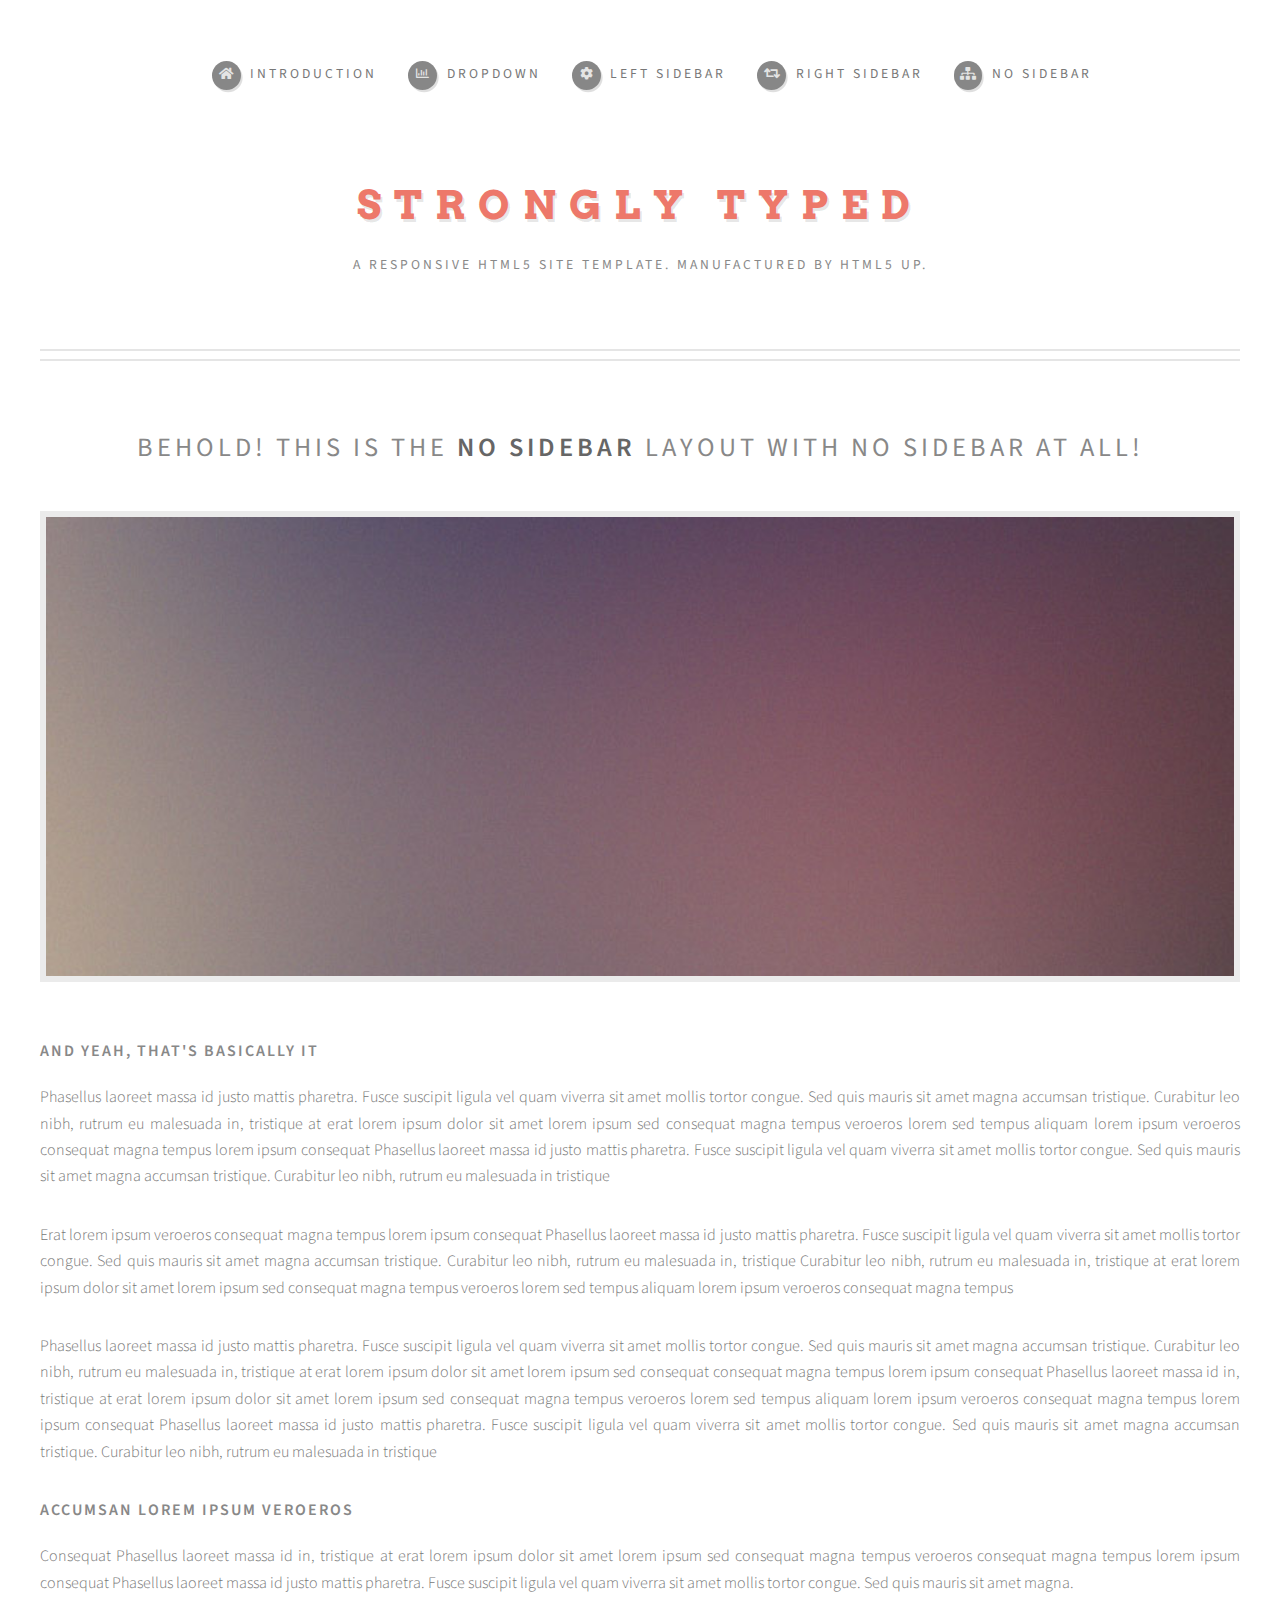
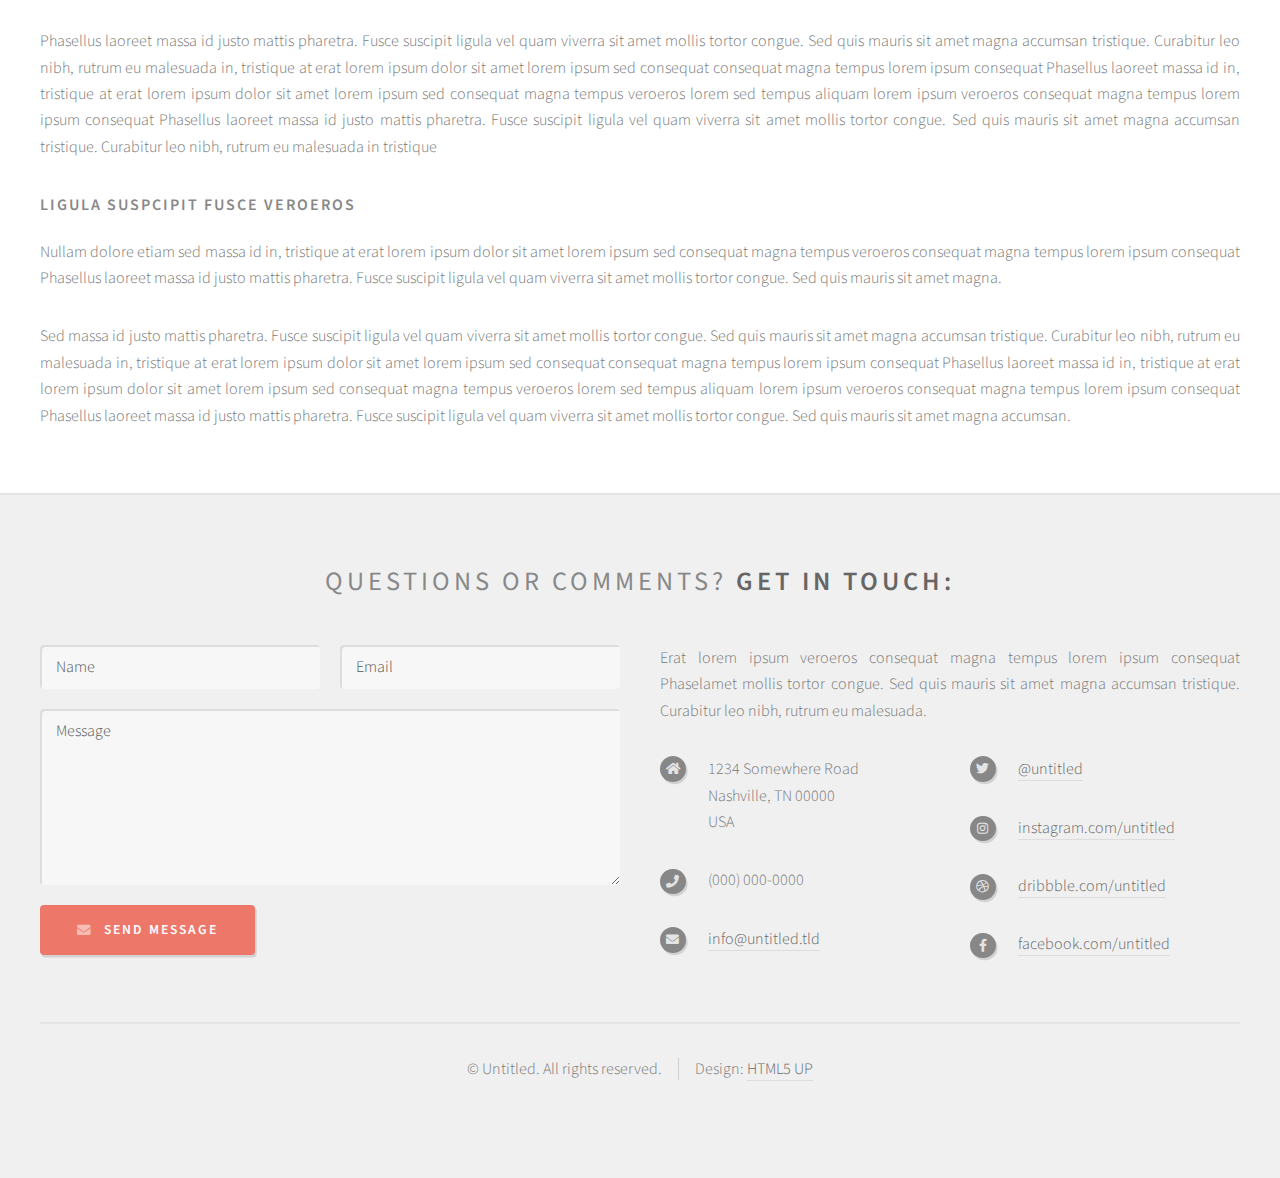
<file: html5up-strongly-typed/no-sidebar.html>
<!DOCTYPE HTML>
<!--
	Strongly Typed by HTML5 UP
	html5up.net | @ajlkn
	Free for personal and commercial use under the CCA 3.0 license (html5up.net/license)
-->
<html>
	<head>
		<title>No Sidebar - Strongly Typed by HTML5 UP</title>
		<meta charset="utf-8" />
		<meta name="viewport" content="width=device-width, initial-scale=1, user-scalable=no" />
		<link rel="stylesheet" href="assets/css/main.css" />
	</head>
	<body class="no-sidebar is-preload">
		<div id="page-wrapper">

			<!-- Header -->
				<section id="header">
					<div class="container">

						<!-- Logo -->
							<h1 id="logo"><a href="index.html">Strongly Typed</a></h1>
							<p>A responsive HTML5 site template. Manufactured by HTML5 UP.</p>

						<!-- Nav -->
							<nav id="nav">
								<ul>
									<li><a class="icon solid fa-home" href="index.html"><span>Introduction</span></a></li>
									<li>
										<a href="#" class="icon fa-chart-bar"><span>Dropdown</span></a>
										<ul>
											<li><a href="#">Lorem ipsum dolor</a></li>
											<li><a href="#">Magna phasellus</a></li>
											<li><a href="#">Etiam dolore nisl</a></li>
											<li>
												<a href="#">Phasellus consequat</a>
												<ul>
													<li><a href="#">Magna phasellus</a></li>
													<li><a href="#">Etiam dolore nisl</a></li>
													<li><a href="#">Phasellus consequat</a></li>
												</ul>
											</li>
											<li><a href="#">Veroeros feugiat</a></li>
										</ul>
									</li>
									<li><a class="icon solid fa-cog" href="left-sidebar.html"><span>Left Sidebar</span></a></li>
									<li><a class="icon solid fa-retweet" href="right-sidebar.html"><span>Right Sidebar</span></a></li>
									<li><a class="icon solid fa-sitemap" href="no-sidebar.html"><span>No Sidebar</span></a></li>
								</ul>
							</nav>

					</div>
				</section>

			<!-- Main -->
				<section id="main">
					<div class="container">
						<div id="content">

							<!-- Post -->
								<article class="box post">
									<header>
										<h2>Behold! This is the <strong>no sidebar</strong> layout<br />
										with no sidebar at all!</h2>
									</header>
									<span class="image featured"><img src="images/pic04.jpg" alt="" /></span>
									<h3>And yeah, that's basically it</h3>
									<p>Phasellus laoreet massa id justo mattis pharetra. Fusce suscipit
									ligula vel quam viverra sit amet mollis tortor congue. Sed quis mauris
									sit amet magna accumsan tristique. Curabitur leo nibh, rutrum eu malesuada
									in, tristique at erat lorem ipsum dolor sit amet lorem ipsum sed consequat
									magna tempus veroeros lorem sed tempus aliquam lorem ipsum veroeros
									consequat magna tempus lorem ipsum consequat Phasellus laoreet massa id
									justo mattis pharetra. Fusce suscipit ligula vel quam viverra sit amet
									mollis tortor congue. Sed quis mauris sit amet magna accumsan tristique.
									Curabitur leo nibh, rutrum eu malesuada in tristique</p>
									<p>Erat lorem ipsum veroeros consequat magna tempus lorem ipsum consequat
									Phasellus laoreet massa id justo mattis pharetra. Fusce suscipit ligula
									vel quam viverra sit amet mollis tortor congue. Sed quis mauris sit amet
									magna accumsan tristique. Curabitur leo nibh, rutrum eu malesuada in,
									tristique Curabitur leo nibh, rutrum eu malesuada in, tristique
									at erat lorem ipsum dolor sit amet lorem ipsum sed consequat magna
									tempus veroeros lorem sed tempus aliquam lorem ipsum veroeros consequat
									magna tempus</p>
									<p>Phasellus laoreet massa id justo mattis pharetra. Fusce suscipit
									ligula vel quam viverra sit amet mollis tortor congue. Sed quis mauris
									sit amet magna accumsan tristique. Curabitur leo nibh, rutrum eu malesuada
									in, tristique at erat lorem ipsum dolor sit amet lorem ipsum sed consequat
									consequat magna tempus lorem ipsum consequat Phasellus laoreet massa id
									in, tristique at erat lorem ipsum dolor sit amet lorem ipsum sed consequat
									magna tempus veroeros lorem sed tempus aliquam lorem ipsum veroeros
									consequat magna tempus lorem ipsum consequat Phasellus laoreet massa id
									justo mattis pharetra. Fusce suscipit ligula vel quam viverra sit amet
									mollis tortor congue. Sed quis mauris sit amet magna accumsan tristique.
									Curabitur leo nibh, rutrum eu malesuada in tristique</p>
									<h3>Accumsan lorem ipsum veroeros</h3>
									<p>Consequat Phasellus laoreet massa id in, tristique at erat lorem
									ipsum dolor sit amet lorem ipsum sed consequat magna tempus veroeros
									consequat magna tempus lorem ipsum consequat Phasellus laoreet massa id
									justo mattis pharetra. Fusce suscipit ligula vel quam viverra sit amet
									mollis tortor congue. Sed quis mauris sit amet magna.</p>
									<p>Phasellus laoreet massa id justo mattis pharetra. Fusce suscipit
									ligula vel quam viverra sit amet mollis tortor congue. Sed quis mauris
									sit amet magna accumsan tristique. Curabitur leo nibh, rutrum eu malesuada
									in, tristique at erat lorem ipsum dolor sit amet lorem ipsum sed consequat
									consequat magna tempus lorem ipsum consequat Phasellus laoreet massa id
									in, tristique at erat lorem ipsum dolor sit amet lorem ipsum sed consequat
									magna tempus veroeros lorem sed tempus aliquam lorem ipsum veroeros
									consequat magna tempus lorem ipsum consequat Phasellus laoreet massa id
									justo mattis pharetra. Fusce suscipit ligula vel quam viverra sit amet
									mollis tortor congue. Sed quis mauris sit amet magna accumsan tristique.
									Curabitur leo nibh, rutrum eu malesuada in tristique</p>
									<h3>Ligula suspcipit fusce veroeros</h3>
									<p>Nullam dolore etiam sed massa id in, tristique at erat lorem
									ipsum dolor sit amet lorem ipsum sed consequat magna tempus veroeros
									consequat magna tempus lorem ipsum consequat Phasellus laoreet massa id
									justo mattis pharetra. Fusce suscipit ligula vel quam viverra sit amet
									mollis tortor congue. Sed quis mauris sit amet magna.</p>
									<p>Sed massa id justo mattis pharetra. Fusce suscipit
									ligula vel quam viverra sit amet mollis tortor congue. Sed quis mauris
									sit amet magna accumsan tristique. Curabitur leo nibh, rutrum eu malesuada
									in, tristique at erat lorem ipsum dolor sit amet lorem ipsum sed consequat
									consequat magna tempus lorem ipsum consequat Phasellus laoreet massa id
									in, tristique at erat lorem ipsum dolor sit amet lorem ipsum sed consequat
									magna tempus veroeros lorem sed tempus aliquam lorem ipsum veroeros
									consequat magna tempus lorem ipsum consequat Phasellus laoreet massa id
									justo mattis pharetra. Fusce suscipit ligula vel quam viverra sit amet
									mollis tortor congue. Sed quis mauris sit amet magna accumsan.</p>
								</article>

						</div>
					</div>
				</section>

			<!-- Footer -->
				<section id="footer">
					<div class="container">
						<header>
							<h2>Questions or comments? <strong>Get in touch:</strong></h2>
						</header>
						<div class="row">
							<div class="col-6 col-12-medium">
								<section>
									<form method="post" action="#">
										<div class="row gtr-50">
											<div class="col-6 col-12-small">
												<input name="name" placeholder="Name" type="text" />
											</div>
											<div class="col-6 col-12-small">
												<input name="email" placeholder="Email" type="text" />
											</div>
											<div class="col-12">
												<textarea name="message" placeholder="Message"></textarea>
											</div>
											<div class="col-12">
												<a href="#" class="form-button-submit button icon solid fa-envelope">Send Message</a>
											</div>
										</div>
									</form>
								</section>
							</div>
							<div class="col-6 col-12-medium">
								<section>
									<p>Erat lorem ipsum veroeros consequat magna tempus lorem ipsum consequat Phaselamet
									mollis tortor congue. Sed quis mauris sit amet magna accumsan tristique. Curabitur
									leo nibh, rutrum eu malesuada.</p>
									<div class="row">
										<div class="col-6 col-12-small">
											<ul class="icons">
												<li class="icon solid fa-home">
													1234 Somewhere Road<br />
													Nashville, TN 00000<br />
													USA
												</li>
												<li class="icon solid fa-phone">
													(000) 000-0000
												</li>
												<li class="icon solid fa-envelope">
													<a href="#">info@untitled.tld</a>
												</li>
											</ul>
										</div>
										<div class="col-6 col-12-small">
											<ul class="icons">
												<li class="icon brands fa-twitter">
													<a href="#">@untitled</a>
												</li>
												<li class="icon brands fa-instagram">
													<a href="#">instagram.com/untitled</a>
												</li>
												<li class="icon brands fa-dribbble">
													<a href="#">dribbble.com/untitled</a>
												</li>
												<li class="icon brands fa-facebook-f">
													<a href="#">facebook.com/untitled</a>
												</li>
											</ul>
										</div>
									</div>
								</section>
							</div>
						</div>
					</div>
					<div id="copyright" class="container">
						<ul class="links">
							<li>&copy; Untitled. All rights reserved.</li><li>Design: <a href="http://html5up.net">HTML5 UP</a></li>
						</ul>
					</div>
				</section>

		</div>

		<!-- Scripts -->
			<script src="assets/js/jquery.min.js"></script>
			<script src="assets/js/jquery.dropotron.min.js"></script>
			<script src="assets/js/browser.min.js"></script>
			<script src="assets/js/breakpoints.min.js"></script>
			<script src="assets/js/util.js"></script>
			<script src="assets/js/main.js"></script>

	</body>
</html>
</file>
<file: assets/css/main.css>
@import url("https://fonts.googleapis.com/css?family=Open+Sans:400,400italic,700,800");
@import url("fontawesome-all.min.css");

/*
	ZeroFour by HTML5 UP
	html5up.net | @ajlkn
	Free for personal and commercial use under the CCA 3.0 license (html5up.net/license)
*/

html, body, div, span, applet, object,
iframe, h1, h2, h3, h4, h5, h6, p, blockquote,
pre, a, abbr, acronym, address, big, cite,
code, del, dfn, em, img, ins, kbd, q, s, samp,
small, strike, strong, sub, sup, tt, var, b,
u, i, center, dl, dt, dd, ol, ul, li, fieldset,
form, label, legend, table, caption, tbody,
tfoot, thead, tr, th, td, article, aside,
canvas, details, embed, figure, figcaption,
footer, header, hgroup, menu, nav, output, ruby,
section, summary, time, mark, audio, video {
	margin: 0;
	padding: 0;
	border: 0;
	font-size: 100%;
	font: inherit;
	vertical-align: baseline;}

article, aside, details, figcaption, figure,
footer, header, hgroup, menu, nav, section {
	display: block;}

body {
	line-height: 1;
}

ol, ul {
	list-style: none;
}

blockquote, q {
	quotes: none;
}

	blockquote:before, blockquote:after, q:before, q:after {
		content: '';
		content: none;
	}

table {
	border-collapse: collapse;
	border-spacing: 0;
}

body {
	-webkit-text-size-adjust: none;
}

mark {
	background-color: transparent;
	color: inherit;
}

input::-moz-focus-inner {
	border: 0;
	padding: 0;
}

input, select, textarea {
	-moz-appearance: none;
	-webkit-appearance: none;
	-ms-appearance: none;
	appearance: none;
}

/* Basic */

	html {
		box-sizing: border-box;
	}

	*, *:before, *:after {
		box-sizing: inherit;
	}

	@-ms-viewport {
		width: device-width;
	}

	body {
		background: #303238 url("images/bg01.png");
	}

		body.is-preload * {
			-moz-transition: none !important;
			-webkit-transition: none !important;
			-ms-transition: none !important;
			transition: none !important;
			-moz-animation: none !important;
			-webkit-animation: none !important;
			-ms-animation: none !important;
			animation: none !important;
		}

	body, input, select, textarea {
		font-family: 'Open Sans', sans-serif;
		color: #7b818c;
		font-weight: 400;
		font-size: 11pt;
		line-height: 1.85em;
	}

	a {
		color: inherit;
		text-decoration: underline;
	}

		a:hover {
			text-decoration: none;
		}

	h1, h2, h3, h4, h5, h6 {
		text-transform: uppercase;
		font-weight: 800;
		letter-spacing: 0.04em;
		color: #404248;
		margin: 0 0 1em 0;
	}

	h1 a, h2 a, h3 a, h4 a, h5 a, h6 a {
		color: inherit;
		text-decoration: none;
		outline: 0;
	}

	h2 {
		font-size: 2em;
		margin: 0 0 1.5em 0;
		line-height: 1em;
	}

		h2.icon {
			line-height: 48px;
		}

			h2.icon:before {
				position: relative;
				top: 0.05em;
				margin-right: 0.5em;
				opacity: 0.25;
			}

	h3 {
		font-size: 1.35em;
		margin-top: 2em;
	}

	b, strong {
		color: #404248;
		font-weight: 700;
	}

	i, em {
		font-style: italic;
	}

	br.clear {
		clear: both;
	}

	sub {
		position: relative;
		top: 0.5em;
		font-size: 0.8em;
	}

	sup {
		position: relative;
		top: -0.5em;
		font-size: 0.8em;
	}

	hr {
		border: 0;
		border-top: solid 1px #ddd;
	}

	blockquote {
		border-left: solid 0.5em #ddd;
		padding: 1em 0 1em 2em;
		font-style: italic;
	}

	p, ul, ol, dl, table {
		margin-bottom: 2em;
	}

	.date {
		display: block;
		text-transform: uppercase;
		font-weight: 700;
		letter-spacing: 0.065em;
		font-size: 0.9em;
		color: #696969;
		margin: 0 0 0.25em 0;
	}

/* Container */

	.container {
		margin: 0 auto;
		max-width: calc(100% - 100px);
		width: 1200px;
	}

		@media screen and (max-width: 1280px) {

			.container {
				width: 100%;
			}

		}

		@media screen and (max-width: 980px) {

			.container {
				width: 100%;
			}

		}

		@media screen and (max-width: 736px) {

			.container {
				width: 100%;
				max-width: 100%;
			}

		}

/* Row */

	.row {
		display: flex;
		flex-wrap: wrap;
		box-sizing: border-box;
		align-items: stretch;
	}

		.row > * {
			box-sizing: border-box;
		}

		.row.gtr-uniform > * > :last-child {
			margin-bottom: 0;
		}

		.row.aln-left {
			justify-content: flex-start;
		}

		.row.aln-center {
			justify-content: center;
		}

		.row.aln-right {
			justify-content: flex-end;
		}

		.row.aln-top {
			align-items: flex-start;
		}

		.row.aln-middle {
			align-items: center;
		}

		.row.aln-bottom {
			align-items: flex-end;
		}

		.row > .imp {
			order: -1;
		}

		.row > .col-1 {
			width: 8.33333%;
		}

		.row > .off-1 {
			margin-left: 8.33333%;
		}

		.row > .col-2 {
			width: 16.66667%;
		}

		.row > .off-2 {
			margin-left: 16.66667%;
		}

		.row > .col-3 {
			width: 25%;
		}

		.row > .off-3 {
			margin-left: 25%;
		}

		.row > .col-4 {
			width: 33.33333%;
		}

		.row > .off-4 {
			margin-left: 33.33333%;
		}

		.row > .col-5 {
			width: 41.66667%;
		}

		.row > .off-5 {
			margin-left: 41.66667%;
		}

		.row > .col-6 {
			width: 50%;
		}

		.row > .off-6 {
			margin-left: 50%;
		}

		.row > .col-7 {
			width: 58.33333%;
		}

		.row > .off-7 {
			margin-left: 58.33333%;
		}

		.row > .col-8 {
			width: 66.66667%;
		}

		.row > .off-8 {
			margin-left: 66.66667%;
		}

		.row > .col-9 {
			width: 75%;
		}

		.row > .off-9 {
			margin-left: 75%;
		}

		.row > .col-10 {
			width: 83.33333%;
		}

		.row > .off-10 {
			margin-left: 83.33333%;
		}

		.row > .col-11 {
			width: 91.66667%;
		}

		.row > .off-11 {
			margin-left: 91.66667%;
		}

		.row > .col-12 {
			width: 100%;
		}

		.row > .off-12 {
			margin-left: 100%;
		}

		.row.gtr-0 {
			margin-top: 0px;
			margin-left: 0px;
		}

			.row.gtr-0 > * {
				padding: 0px 0 0 0px;
			}

			.row.gtr-0.gtr-uniform {
				margin-top: 0px;
			}

				.row.gtr-0.gtr-uniform > * {
					padding-top: 0px;
				}

		.row.gtr-25 {
			margin-top: -12.5px;
			margin-left: -12.5px;
		}

			.row.gtr-25 > * {
				padding: 12.5px 0 0 12.5px;
			}

			.row.gtr-25.gtr-uniform {
				margin-top: -12.5px;
			}

				.row.gtr-25.gtr-uniform > * {
					padding-top: 12.5px;
				}

		.row.gtr-50 {
			margin-top: -25px;
			margin-left: -25px;
		}

			.row.gtr-50 > * {
				padding: 25px 0 0 25px;
			}

			.row.gtr-50.gtr-uniform {
				margin-top: -25px;
			}

				.row.gtr-50.gtr-uniform > * {
					padding-top: 25px;
				}

		.row {
			margin-top: -50px;
			margin-left: -50px;
		}

			.row > * {
				padding: 50px 0 0 50px;
			}

			.row.gtr-uniform {
				margin-top: -50px;
			}

				.row.gtr-uniform > * {
					padding-top: 50px;
				}

		.row.gtr-150 {
			margin-top: -75px;
			margin-left: -75px;
		}

			.row.gtr-150 > * {
				padding: 75px 0 0 75px;
			}

			.row.gtr-150.gtr-uniform {
				margin-top: -75px;
			}

				.row.gtr-150.gtr-uniform > * {
					padding-top: 75px;
				}

		.row.gtr-200 {
			margin-top: -100px;
			margin-left: -100px;
		}

			.row.gtr-200 > * {
				padding: 100px 0 0 100px;
			}

			.row.gtr-200.gtr-uniform {
				margin-top: -100px;
			}

				.row.gtr-200.gtr-uniform > * {
					padding-top: 100px;
				}

		@media screen and (max-width: 1280px) {

			.row {
				display: flex;
				flex-wrap: wrap;
				box-sizing: border-box;
				align-items: stretch;
			}

				.row > * {
					box-sizing: border-box;
				}

				.row.gtr-uniform > * > :last-child {
					margin-bottom: 0;
				}

				.row.aln-left {
					justify-content: flex-start;
				}

				.row.aln-center {
					justify-content: center;
				}

				.row.aln-right {
					justify-content: flex-end;
				}

				.row.aln-top {
					align-items: flex-start;
				}

				.row.aln-middle {
					align-items: center;
				}

				.row.aln-bottom {
					align-items: flex-end;
				}

				.row > .imp-large {
					order: -1;
				}

				.row > .col-1-large {
					width: 8.33333%;
				}

				.row > .off-1-large {
					margin-left: 8.33333%;
				}

				.row > .col-2-large {
					width: 16.66667%;
				}

				.row > .off-2-large {
					margin-left: 16.66667%;
				}

				.row > .col-3-large {
					width: 25%;
				}

				.row > .off-3-large {
					margin-left: 25%;
				}

				.row > .col-4-large {
					width: 33.33333%;
				}

				.row > .off-4-large {
					margin-left: 33.33333%;
				}

				.row > .col-5-large {
					width: 41.66667%;
				}

				.row > .off-5-large {
					margin-left: 41.66667%;
				}

				.row > .col-6-large {
					width: 50%;
				}

				.row > .off-6-large {
					margin-left: 50%;
				}

				.row > .col-7-large {
					width: 58.33333%;
				}

				.row > .off-7-large {
					margin-left: 58.33333%;
				}

				.row > .col-8-large {
					width: 66.66667%;
				}

				.row > .off-8-large {
					margin-left: 66.66667%;
				}

				.row > .col-9-large {
					width: 75%;
				}

				.row > .off-9-large {
					margin-left: 75%;
				}

				.row > .col-10-large {
					width: 83.33333%;
				}

				.row > .off-10-large {
					margin-left: 83.33333%;
				}

				.row > .col-11-large {
					width: 91.66667%;
				}

				.row > .off-11-large {
					margin-left: 91.66667%;
				}

				.row > .col-12-large {
					width: 100%;
				}

				.row > .off-12-large {
					margin-left: 100%;
				}

				.row.gtr-0 {
					margin-top: 0px;
					margin-left: 0px;
				}

					.row.gtr-0 > * {
						padding: 0px 0 0 0px;
					}

					.row.gtr-0.gtr-uniform {
						margin-top: 0px;
					}

						.row.gtr-0.gtr-uniform > * {
							padding-top: 0px;
						}

				.row.gtr-25 {
					margin-top: -8.75px;
					margin-left: -8.75px;
				}

					.row.gtr-25 > * {
						padding: 8.75px 0 0 8.75px;
					}

					.row.gtr-25.gtr-uniform {
						margin-top: -8.75px;
					}

						.row.gtr-25.gtr-uniform > * {
							padding-top: 8.75px;
						}

				.row.gtr-50 {
					margin-top: -17.5px;
					margin-left: -17.5px;
				}

					.row.gtr-50 > * {
						padding: 17.5px 0 0 17.5px;
					}

					.row.gtr-50.gtr-uniform {
						margin-top: -17.5px;
					}

						.row.gtr-50.gtr-uniform > * {
							padding-top: 17.5px;
						}

				.row {
					margin-top: -35px;
					margin-left: -35px;
				}

					.row > * {
						padding: 35px 0 0 35px;
					}

					.row.gtr-uniform {
						margin-top: -35px;
					}

						.row.gtr-uniform > * {
							padding-top: 35px;
						}

				.row.gtr-150 {
					margin-top: -52.5px;
					margin-left: -52.5px;
				}

					.row.gtr-150 > * {
						padding: 52.5px 0 0 52.5px;
					}

					.row.gtr-150.gtr-uniform {
						margin-top: -52.5px;
					}

						.row.gtr-150.gtr-uniform > * {
							padding-top: 52.5px;
						}

				.row.gtr-200 {
					margin-top: -70px;
					margin-left: -70px;
				}

					.row.gtr-200 > * {
						padding: 70px 0 0 70px;
					}

					.row.gtr-200.gtr-uniform {
						margin-top: -70px;
					}

						.row.gtr-200.gtr-uniform > * {
							padding-top: 70px;
						}

		}

		@media screen and (max-width: 980px) {

			.row {
				display: flex;
				flex-wrap: wrap;
				box-sizing: border-box;
				align-items: stretch;
			}

				.row > * {
					box-sizing: border-box;
				}

				.row.gtr-uniform > * > :last-child {
					margin-bottom: 0;
				}

				.row.aln-left {
					justify-content: flex-start;
				}

				.row.aln-center {
					justify-content: center;
				}

				.row.aln-right {
					justify-content: flex-end;
				}

				.row.aln-top {
					align-items: flex-start;
				}

				.row.aln-middle {
					align-items: center;
				}

				.row.aln-bottom {
					align-items: flex-end;
				}

				.row > .imp-medium {
					order: -1;
				}

				.row > .col-1-medium {
					width: 8.33333%;
				}

				.row > .off-1-medium {
					margin-left: 8.33333%;
				}

				.row > .col-2-medium {
					width: 16.66667%;
				}

				.row > .off-2-medium {
					margin-left: 16.66667%;
				}

				.row > .col-3-medium {
					width: 25%;
				}

				.row > .off-3-medium {
					margin-left: 25%;
				}

				.row > .col-4-medium {
					width: 33.33333%;
				}

				.row > .off-4-medium {
					margin-left: 33.33333%;
				}

				.row > .col-5-medium {
					width: 41.66667%;
				}

				.row > .off-5-medium {
					margin-left: 41.66667%;
				}

				.row > .col-6-medium {
					width: 50%;
				}

				.row > .off-6-medium {
					margin-left: 50%;
				}

				.row > .col-7-medium {
					width: 58.33333%;
				}

				.row > .off-7-medium {
					margin-left: 58.33333%;
				}

				.row > .col-8-medium {
					width: 66.66667%;
				}

				.row > .off-8-medium {
					margin-left: 66.66667%;
				}

				.row > .col-9-medium {
					width: 75%;
				}

				.row > .off-9-medium {
					margin-left: 75%;
				}

				.row > .col-10-medium {
					width: 83.33333%;
				}

				.row > .off-10-medium {
					margin-left: 83.33333%;
				}

				.row > .col-11-medium {
					width: 91.66667%;
				}

				.row > .off-11-medium {
					margin-left: 91.66667%;
				}

				.row > .col-12-medium {
					width: 100%;
				}

				.row > .off-12-medium {
					margin-left: 100%;
				}

				.row.gtr-0 {
					margin-top: 0px;
					margin-left: 0px;
				}

					.row.gtr-0 > * {
						padding: 0px 0 0 0px;
					}

					.row.gtr-0.gtr-uniform {
						margin-top: 0px;
					}

						.row.gtr-0.gtr-uniform > * {
							padding-top: 0px;
						}

				.row.gtr-25 {
					margin-top: -12.5px;
					margin-left: -12.5px;
				}

					.row.gtr-25 > * {
						padding: 12.5px 0 0 12.5px;
					}

					.row.gtr-25.gtr-uniform {
						margin-top: -12.5px;
					}

						.row.gtr-25.gtr-uniform > * {
							padding-top: 12.5px;
						}

				.row.gtr-50 {
					margin-top: -25px;
					margin-left: -25px;
				}

					.row.gtr-50 > * {
						padding: 25px 0 0 25px;
					}

					.row.gtr-50.gtr-uniform {
						margin-top: -25px;
					}

						.row.gtr-50.gtr-uniform > * {
							padding-top: 25px;
						}

				.row {
					margin-top: -50px;
					margin-left: -50px;
				}

					.row > * {
						padding: 50px 0 0 50px;
					}

					.row.gtr-uniform {
						margin-top: -50px;
					}

						.row.gtr-uniform > * {
							padding-top: 50px;
						}

				.row.gtr-150 {
					margin-top: -75px;
					margin-left: -75px;
				}

					.row.gtr-150 > * {
						padding: 75px 0 0 75px;
					}

					.row.gtr-150.gtr-uniform {
						margin-top: -75px;
					}

						.row.gtr-150.gtr-uniform > * {
							padding-top: 75px;
						}

				.row.gtr-200 {
					margin-top: -100px;
					margin-left: -100px;
				}

					.row.gtr-200 > * {
						padding: 100px 0 0 100px;
					}

					.row.gtr-200.gtr-uniform {
						margin-top: -100px;
					}

						.row.gtr-200.gtr-uniform > * {
							padding-top: 100px;
						}

		}

		@media screen and (max-width: 736px) {

			.row {
				display: flex;
				flex-wrap: wrap;
				box-sizing: border-box;
				align-items: stretch;
			}

				.row > * {
					box-sizing: border-box;
				}

				.row.gtr-uniform > * > :last-child {
					margin-bottom: 0;
				}

				.row.aln-left {
					justify-content: flex-start;
				}

				.row.aln-center {
					justify-content: center;
				}

				.row.aln-right {
					justify-content: flex-end;
				}

				.row.aln-top {
					align-items: flex-start;
				}

				.row.aln-middle {
					align-items: center;
				}

				.row.aln-bottom {
					align-items: flex-end;
				}

				.row > .imp-small {
					order: -1;
				}

				.row > .col-1-small {
					width: 8.33333%;
				}

				.row > .off-1-small {
					margin-left: 8.33333%;
				}

				.row > .col-2-small {
					width: 16.66667%;
				}

				.row > .off-2-small {
					margin-left: 16.66667%;
				}

				.row > .col-3-small {
					width: 25%;
				}

				.row > .off-3-small {
					margin-left: 25%;
				}

				.row > .col-4-small {
					width: 33.33333%;
				}

				.row > .off-4-small {
					margin-left: 33.33333%;
				}

				.row > .col-5-small {
					width: 41.66667%;
				}

				.row > .off-5-small {
					margin-left: 41.66667%;
				}

				.row > .col-6-small {
					width: 50%;
				}

				.row > .off-6-small {
					margin-left: 50%;
				}

				.row > .col-7-small {
					width: 58.33333%;
				}

				.row > .off-7-small {
					margin-left: 58.33333%;
				}

				.row > .col-8-small {
					width: 66.66667%;
				}

				.row > .off-8-small {
					margin-left: 66.66667%;
				}

				.row > .col-9-small {
					width: 75%;
				}

				.row > .off-9-small {
					margin-left: 75%;
				}

				.row > .col-10-small {
					width: 83.33333%;
				}

				.row > .off-10-small {
					margin-left: 83.33333%;
				}

				.row > .col-11-small {
					width: 91.66667%;
				}

				.row > .off-11-small {
					margin-left: 91.66667%;
				}

				.row > .col-12-small {
					width: 100%;
				}

				.row > .off-12-small {
					margin-left: 100%;
				}

				.row.gtr-0 {
					margin-top: 0px;
					margin-left: 0px;
				}

					.row.gtr-0 > * {
						padding: 0px 0 0 0px;
					}

					.row.gtr-0.gtr-uniform {
						margin-top: 0px;
					}

						.row.gtr-0.gtr-uniform > * {
							padding-top: 0px;
						}

				.row.gtr-25 {
					margin-top: -2.5px;
					margin-left: -2.5px;
				}

					.row.gtr-25 > * {
						padding: 2.5px 0 0 2.5px;
					}

					.row.gtr-25.gtr-uniform {
						margin-top: -2.5px;
					}

						.row.gtr-25.gtr-uniform > * {
							padding-top: 2.5px;
						}

				.row.gtr-50 {
					margin-top: -5px;
					margin-left: -5px;
				}

					.row.gtr-50 > * {
						padding: 5px 0 0 5px;
					}

					.row.gtr-50.gtr-uniform {
						margin-top: -5px;
					}

						.row.gtr-50.gtr-uniform > * {
							padding-top: 5px;
						}

				.row {
					margin-top: -10px;
					margin-left: -10px;
				}

					.row > * {
						padding: 10px 0 0 10px;
					}

					.row.gtr-uniform {
						margin-top: -10px;
					}

						.row.gtr-uniform > * {
							padding-top: 10px;
						}

				.row.gtr-150 {
					margin-top: -15px;
					margin-left: -15px;
				}

					.row.gtr-150 > * {
						padding: 15px 0 0 15px;
					}

					.row.gtr-150.gtr-uniform {
						margin-top: -15px;
					}

						.row.gtr-150.gtr-uniform > * {
							padding-top: 15px;
						}

				.row.gtr-200 {
					margin-top: -20px;
					margin-left: -20px;
				}

					.row.gtr-200 > * {
						padding: 20px 0 0 20px;
					}

					.row.gtr-200.gtr-uniform {
						margin-top: -20px;
					}

						.row.gtr-200.gtr-uniform > * {
							padding-top: 20px;
						}

		}

/* Section/Article */

	section, article {
		margin-bottom: 5em;
	}

	section > :last-child,
	article > :last-child,
	section:last-child,
	article:last-child {
		margin-bottom: 0;
	}

	header {
		margin: 0 0 2em 0;
	}

		header h2, header h3 {
			margin: 0 0 0.25em 0;
		}

		header p {
			display: block;
			text-transform: uppercase;
			font-weight: 700;
			letter-spacing: 0.065em;
			font-size: 0.9em;
			color: #696969;
			margin: 0;
		}

			header p strong {
				color: #404248;
				font-weight: 800;
			}

	footer {
		margin: 2.5em 0 0 0;
	}

	header.major {
		border-bottom: solid 1px #dbdbdb;
		margin: 0 0 3em 0;
	}

		header.major:after {
			content: '';
			display: block;
			border-top: solid 1px #dbdbdb;
			height: 8px;
		}

		header.major h2, header.major h3 {
			margin: 0 0 1.2em 0;
		}

		header.major p {
			margin: 0 0 1.5em 0;
			position: relative;
			top: -1em;
		}

/* Forms */

	form label {
		display: block;
		text-transform: uppercase;
		font-weight: 800;
		letter-spacing: 0.04em;
		color: #404248;
		margin: 0 0 1em 0;
		font-size: 0.8em;
	}

	form input[type="text"],
	form input[type="email"],
	form input[type="password"],
	form select,
	form textarea {
		-webkit-appearance: none;
		display: block;
		width: 100%;
		border-radius: 8px;
		border: solid 1px #eee;
	}

	form input[type="text"]:focus,
	form input[type="email"]:focus,
	form input[type="password"]:focus,
	form select:focus,
	form textarea:focus {
		box-shadow: 0 0 2px 1px #4091bf;
	}

	form input[type="text"],
	form input[type="email"],
	form input[type="password"] {
		line-height: 3em;
		padding: 0 1em;
	}

	form select {
		line-height: 3em;
		padding: 0 1em;
	}

	form textarea {
		min-height: 9em;
		padding: 1em;
	}

	form ::-webkit-input-placeholder,
	form :-moz-placeholder,
	form ::-moz-placeholder,
	form :-ms-input-placeholder {
		color: #555 !important;
	}

	form ::-moz-focus-inner {
		border: 0;
	}

/* Tables */

	table {
		width: 100%;
	}

		table.default {
			width: 100%;
		}

			table.default tr {
				border-top: solid 1px #eee;
			}

				table.default tr:first-child {
					border-top: 0;
				}

			table.default td {
				padding: 0.5em 1em 0.5em 1em;
			}

			table.default th {
				text-align: left;
				padding: 0.5em 1em 0.5em 1em;
				text-transform: uppercase;
				font-weight: 800;
				letter-spacing: 0.04em;
				margin: 0 0 1em 0;
				font-size: 0.8em;
			}

			table.default thead {
				background: #404248;
				color: #fff;
			}

/* Image */

	.image {
		position: relative;
		display: inline-block;
	}

		.image img {
			display: block;
			width: 100%;
			border-radius: 0px;
		}

		.image:before {
			content: '';
			display: block;
			position: absolute;
			left: 0;
			top: 0;
			background: url("images/bg01.png");
			z-index: -1;
			width: 100%;
			height: 100%;
			opacity: 0.75;
		}

		.image.fit {
			display: block;
			width: 100%;
		}

		.image.featured {
			display: block;
			width: 100%;
			margin: 0 0 2.5em 0;
			z-index: 100;
		}

		.image.left {
			float: left;
			margin: 0 2em 2em 0;
		}

		.image.centered {
			display: block;
			margin: 0 0 2.5em 0;
		}

			.image.centered img {
				margin: 0 auto;
				width: auto;
			}

/* Button */

	input[type="button"],
	input[type="submit"],
	input[type="reset"],
	button,
	.button {
		background-image: -moz-linear-gradient(top, rgba(0, 0, 0, 0), rgba(0, 0, 0, 0.2)), url("images/bg02.png");
		background-image: -webkit-linear-gradient(top, rgba(0, 0, 0, 0), rgba(0, 0, 0, 0.2)), url("images/bg02.png");
		background-image: -ms-linear-gradient(top, rgba(0, 0, 0, 0), rgba(0, 0, 0, 0.2)), url("images/bg02.png");
		background-image: linear-gradient(top, rgba(0, 0, 0, 0), rgba(0, 0, 0, 0.2)), url("images/bg02.png");
		-moz-transition: background-color 0.2s ease-in-out;
		-webkit-transition: background-color 0.2s ease-in-out;
		-ms-transition: background-color 0.2s ease-in-out;
		transition: background-color 0.2s ease-in-out;
		-webkit-appearance: none;
		position: relative;
		display: inline-block;
		background-color: #5d7bd5;
		border-radius: 8px;
		box-shadow: inset 0px 0px 0px 1px rgba(0, 0, 0, 0.35), inset 0px 2px 1px 0px rgba(255, 255, 255, 0.35);
		text-shadow: -1px -1px 0 rgba(0, 0, 0, 0.5);
		color: #fff !important;
		text-decoration: none;
		text-transform: uppercase;
		font-weight: 800;
		font-size: 0.95em;
		letter-spacing: 0.075em;
		padding: 1em 2em;
		outline: 0;
		border: 0;
		white-space: nowrap;
		cursor: pointer;
	}

		input[type="button"].icon:before,
		input[type="submit"].icon:before,
		input[type="reset"].icon:before,
		button.icon:before,
		.button.icon:before {
			opacity: 0.5;
			margin-right: 0.5em;
			position: relative;
			top: 0.05em;
		}

		input[type="button"]:hover,
		input[type="submit"]:hover,
		input[type="reset"]:hover,
		button:hover,
		.button:hover {
			background-color: #50a1cf;
		}

		input[type="button"]:active,
		input[type="submit"]:active,
		input[type="reset"]:active,
		button:active,
		.button:active {
			background-color: #3081af;
		}

		input[type="button"].medium,
		input[type="submit"].medium,
		input[type="reset"].medium,
		button.medium,
		.button.medium {
			font-size: 1.25em;
			padding: 1em 2.25em;
		}

		input[type="button"].large,
		input[type="submit"].large,
		input[type="reset"].large,
		button.large,
		.button.large {
			font-size: 1.5em;
			padding: 1em 2.25em;
		}

		input[type="button"].alt,
		input[type="submit"].alt,
		input[type="reset"].alt,
		button.alt,
		.button.alt {
			background-color: #464a52;
		}

			input[type="button"].alt:hover,
			input[type="submit"].alt:hover,
			input[type="reset"].alt:hover,
			button.alt:hover,
			.button.alt:hover {
				background-color: #565a62;
			}

			input[type="button"].alt:active,
			input[type="submit"].alt:active,
			input[type="reset"].alt:active,
			button.alt:active,
			.button.alt:active {
				background-color: #363a42;
			}

/* List */

	dl.contact dt {
		display: block;
		text-transform: uppercase;
		font-weight: 700;
		letter-spacing: 0.065em;
		font-size: 0.9em;
		color: #696969;
		float: left;
		width: 6em;
	}

	dl.contact dd {
		margin: 0 0 1em 6em;
	}

	ul.default {
		list-style: disc;
		padding-left: 1em;
	}

		ul.default li {
			padding-left: 0.5em;
		}

	ul.actions li {
		display: inline-block;
		padding: 0 0 0 0.25em;
		margin: 0 0 0 0.25em;
	}

		ul.actions li:first-child {
			margin-left: 0;
			padding-left: 0;
		}

	ul.menu li {
		border-left: solid 1px #eee;
		display: inline-block;
		padding: 0 0 0 1em;
		margin: 0 0 0 1em;
	}

		ul.menu li:first-child {
			border-left: 0;
			margin-left: 0;
			padding-left: 0;
		}

	ul.divided li {
		border-top: solid 1px #eee;
		padding: 0.5em 0 0 0;
		margin: 0.5em 0 0 0;
	}

		ul.divided li:first-child {
			border-top: 0 !important;
			padding-top: 0 !important;
			margin-top: 0 !important;
		}

	ol.default {
		list-style: decimal;
		padding-left: 1.25em;
	}

		ol.default li {
			padding-left: 0.25em;
		}

/* Box */

	.box.excerpt {
		position: relative;
		overflow: hidden;
	}

		.box.excerpt header {
			margin: 0 0 1em 0;
		}

		.box.excerpt .image, .box.excerpt p {
			margin-bottom: 0;
		}

	.box.feature1 {
		text-align: center;
	}

		.box.feature1 header {
			margin-bottom: 3em;
		}

			.box.feature1 header.first h2 {
				font-size: 2.5em;
			}

			.box.feature1 header.first p {
				font-size: 1.2em;
			}

			.box.feature1 header.second {
				position: relative;
				display: inline-block;
				text-align: left;
				margin: 0 auto;
				white-space: nowrap;
				left: 24px;
			}

				.box.feature1 header.second p {
					line-height: 1em;
				}

				.box.feature1 header.second:before {
					font-size: 48px;
					position: absolute;
					right: 100%;
					margin-right: 18px;
					opacity: 0.5;
					bottom: -4px;
				}

	.box.feature2 {
		text-align: center;
	}

	.box.article-list article {
		border-bottom: solid 1px #dbdbdb;
		margin: 0 0 2.75em 0;
		padding: 0 0 2.75em 0;
	}

		.box.article-list article:last-child {
			border-bottom: 0;
			margin-bottom: 0;
			padding-bottom: 0;
		}

/* Icons */

	.icon {
		text-decoration: none;
		text-decoration: none;
	}

		.icon:before {
			-moz-osx-font-smoothing: grayscale;
			-webkit-font-smoothing: antialiased;
			display: inline-block;
			font-style: normal;
			font-variant: normal;
			text-rendering: auto;
			line-height: 1;
			text-transform: none !important;
			font-family: 'Font Awesome 5 Free';
			font-weight: 400;
		}

		.icon.solid:before {
			font-weight: 900;
		}

		.icon.brands:before {
			font-family: 'Font Awesome 5 Brands';
		}

		.icon > .label {
			display: none;
		}

/* Nav */

	#nav {
		position: absolute;
		right: 2em;
		top: 0;
		line-height: 5.5em;
	}

		#nav > ul > li {
			float: left;
			padding: 0 0.8em 0 0.8em;
		}

			#nav > ul > li > a, #nav > ul > li > span {
				color: #fff;
				text-decoration: none;
				text-transform: uppercase;
				font-weight: 800;
				font-size: 0.95em;
				letter-spacing: 0.075em;
				padding: 0.5em 0.8em 0.5em 0.8em;
				border-radius: 6px;
				outline: 0;
			}

			#nav > ul > li.active > a,
			#nav > ul > li.current_page_item > a,
			#nav > ul > li.active > span,
			#nav > ul > li.current_page_item > span {
				background: rgba(0, 0, 0, 0.15);
				box-shadow: inset 1px 1px 0px 0px rgba(0, 0, 0, 0.025), 1px 1px 0px 0px rgba(255, 255, 255, 0.025);
			}

			#nav > ul > li:last-child {
				padding-right: 0;
			}

			#nav > ul > li > ul {
				display: none;
			}

	.dropotron {
		background-image: -moz-linear-gradient(top, rgba(0, 0, 0, 0.35), rgba(0, 0, 0, 0)), url("images/bg02.png");
		background-image: -webkit-linear-gradient(top, rgba(0, 0, 0, 0.35), rgba(0, 0, 0, 0)), url("images/bg02.png");
		background-image: -ms-linear-gradient(top, rgba(0, 0, 0, 0.35), rgba(0, 0, 0, 0)), url("images/bg02.png");
		background-image: linear-gradient(top, rgba(0, 0, 0, 0.35), rgba(0, 0, 0, 0)), url("images/bg02.png");
		position: relative;
		background-color: #3B3E45;
		background-color: rgba(59, 62, 69, 0.9);
		border-radius: 8px;
		box-shadow: inset 0px 0px 0px 1px rgba(0, 0, 0, 0.5), inset 0px 0px 0px 2px rgba(255, 255, 255, 0.075), inset 0px 2px 1px 0px rgba(255, 255, 255, 0.2), 0px 2px 14px 0px rgba(0, 0, 0, 0.4);
		text-shadow: -1px -1px 0 rgba(0, 0, 0, 0.5);
		padding: 1.5em;
		line-height: 2.5em;
		min-width: 15em;
	}

		.dropotron.level-0 {
			border-top-left-radius: 0;
			border-top-right-radius: 0;
			margin-top: -2px;
			box-shadow: inset 0px 0px 0px 1px rgba(0, 0, 0, 0.5), inset 0px 0px 0px 2px rgba(255, 255, 255, 0.075), 0px 2px 14px 0px rgba(0, 0, 0, 0.4);
		}

		.dropotron a, .dropotron span {
			color: #aaa;
			text-decoration: none;
			text-transform: uppercase;
			font-weight: 800;
			font-size: 0.8em;
			letter-spacing: 0.075em;
			outline: 0;
		}

		.dropotron li:hover > a, .dropotron li:hover > span {
			color: #fff;
		}

/* Banner */

	#banner {
		text-align: center;
		width: 940px;
		margin: 0 auto;
		overflow: hidden;
		padding: 9em 0 6em 0;
	}

		#banner h2 {
			border: solid 1px rgba(255, 255, 255, 0.25);
			border-left: 0;
			border-right: 0;
			color: #fff;
			color: rgba(255, 255, 255, 0.75);
			font-size: 2.35em;
			font-weight: 700;
			line-height: 1.3em;
			margin: 0 0 1.5em 0;
		}

			#banner h2 strong {
				font-weight: 800;
				color: inherit;
			}

			#banner h2:before {
				content: '';
				display: block;
				border-top: solid 1px;
				border-color: #888;
				border-color: rgba(255, 255, 255, 0.25);
				margin: 10px 0 1.25em 0;
			}

			#banner h2:after {
				content: '';
				display: block;
				border-bottom: solid 1px;
				border-color: #888;
				border-color: rgba(255, 255, 255, 0.25);
				margin: 1.25em 0 10px 0;
			}

		#banner p {
			text-transform: uppercase;
			color: #fff;
			color: rgba(255, 255, 255, 0.75);
			font-size: 1.5em;
			font-weight: 700;
			line-height: 1.3em;
			letter-spacing: 0.04em;
			float: left;
			text-align: right;
			width: 60%;
			line-height: 1.5em;
			margin: 0;
		}

/* Sidebar */

	#sidebar h2 {
		font-size: 1.5em;
	}

/* Wrappers */

	#header-wrapper {
		background: url("images/bg01.png"), url("../../images/header.jpg");
		background-position: top, center center;
		background-size: auto, cover;
		padding: 3em 0;
	}

	#main-wrapper {
		background: #fff;
	}

	#footer-wrapper {
		background-image: -moz-linear-gradient(top, rgba(0, 0, 0, 0), rgba(0, 0, 0, 0.5)), url("images/bg03.png"), url("images/bg02.png");
		background-image: -webkit-linear-gradient(top, rgba(0, 0, 0, 0), rgba(0, 0, 0, 0.5)), url("images/bg03.png"), url("images/bg02.png");
		background-image: -ms-linear-gradient(top, rgba(0, 0, 0, 0), rgba(0, 0, 0, 0.5)), url("images/bg03.png"), url("images/bg02.png");
		background-image: linear-gradient(top, rgba(0, 0, 0, 0), rgba(0, 0, 0, 0.5)), url("images/bg03.png"), url("images/bg02.png");
		position: relative;
		background-repeat: repeat-x, no-repeat, repeat;
		background-size: 100% 100%, 100% 15em, auto auto;
		background-position: top left, top center, top left;
		padding: 7em 0 7em 0;
	}

	.wrapper {
		padding: 7em 0 7em 0;
	}

		.wrapper > .inner {
			position: relative;
			z-index: 2;
		}

		.wrapper.style1 {
			position: relative;
			text-shadow: 1px 1px 0 #fff;
			background-color: #fff;
			background-image: url("images/bg03.png"), url("images/bg04.png"), url("images/bg02.png");
			background-repeat: no-repeat, no-repeat, repeat;
			background-size: 100% 15em, 100% 15em, auto auto;
			background-position: top center, bottom center, top left;
		}

		.wrapper.style3 {
			position: relative;
			text-shadow: 1px 1px 0 #fff;
			background-color: #fff;
			background-image: url("images/bg03.png"), url("images/bg02.png");
			background-repeat: no-repeat, repeat;
			background-size: 100% 15em, auto auto;
			background-position: top center, top left;
		}

/* Header */

	#header {
		position: relative;
		border-radius: 10px;
		background: rgba(255, 255, 255, 0.1);
		padding: 0.75em;
		margin-bottom: 0;
	}

		#header .inner {
			background-image: -moz-linear-gradient(top, rgba(0, 0, 0, 0), rgba(0, 0, 0, 0.35)), url("images/bg02.png");
			background-image: -webkit-linear-gradient(top, rgba(0, 0, 0, 0), rgba(0, 0, 0, 0.35)), url("images/bg02.png");
			background-image: -ms-linear-gradient(top, rgba(0, 0, 0, 0), rgba(0, 0, 0, 0.35)), url("images/bg02.png");
			background-image: linear-gradient(top, rgba(0, 0, 0, 0), rgba(0, 0, 0, 0.35)), url("images/bg02.png");
			position: relative;
			height: 5.5em;
			background-color: #345aad;
			background-color: rgba(52, 90, 173, 0.9);
			border-radius: 8px;
			box-shadow: inset 0px 0px 0px 1px rgba(0, 0, 0, 0.45), inset 0px 2px 1px 0px rgba(255, 255, 255, 0.15);
			text-shadow: -1px -1px 0 rgba(0, 0, 0, 0.5);
		}

		#header h1 {
			position: absolute;
			left: 1.75em;
			top: 50%;
			margin-top: -0.65em;
			font-size: 1.5em;
			color: #fff;
		}

/* Footer */

	#footer {
		margin-bottom: 0;
		text-shadow: -1px -1px 0 rgba(0, 0, 0, 0.5);
		position: relative;
		z-index: 2;
	}

		#footer h2 {
			font-size: 1.35em;
			color: #fff;
		}

		#footer strong {
			color: #fff;
		}

		#footer a {
			color: #acb2bf;
		}

		#footer .button.alt {
			box-shadow: inset 0px 0px 0px 1px rgba(0, 0, 0, 0.75), inset 0px 2px 1px 0px rgba(255, 255, 255, 0.25);
		}

		#footer ul.divided li, #footer ul.menu li {
			border-color: #444;
			border-color: rgba(255, 255, 255, 0.075);
		}

		#footer ul.divided li a {
			text-decoration: none;
		}

		#footer ul.menu {
			margin: 0;
		}

		#footer dl.contact dt {
			color: #ddd;
		}

	#copyright {
		border-top: solid 1px;
		border-color: #444;
		border-color: rgba(255, 255, 255, 0.075);
		text-align: center;
		margin-top: 2em;
		padding: 3em 0 4em 0;
		color: inherit;
	}

		#copyright a {
			color: inherit;
		}

/* Large */

	@media screen and (max-width: 1280px) {

		/* Basic */

			body {
				line-height: 1.75em;
				font-size: 10.75pt;
			}

			input, select, textarea {
				line-height: 1.75em;
				font-size: 10.75pt;
			}

		/* Wrappers */

			#header-wrapper {
				padding: 2em 0;
			}

			body.homepage #header-wrapper {
				height: auto;
			}

			#footer-wrapper {
				padding: 4.5em 0 4.5em 0;
			}

			.wrapper {
				padding: 4.5em 0 4.5em 0;
			}

		/* Banner */

			#banner {
				width: 100%;
				padding: 4em 0 2em 0;
			}

				#banner h2 {
					font-size: 2.2em;
					line-height: 1.3em;
					margin: 0 0 1em 0;
				}

				#banner p {
					font-size: 1.25em;
					line-height: 1.75em;
					letter-spacing: 0.04em;
					float: none;
					text-align: center;
					width: 100%;
					margin: 0 0 2em 0;
				}

	}

/* Medium */

	#navPanel, #titleBar {
		display: none;
	}

	@media screen and (max-width: 980px) {

		/* Basic */

			html, body {
				overflow-x: hidden;
			}

		/* Box */

			.box.feature2 section {
				margin: 1em 0;
			}

		/* Nav */

			#page-wrapper {
				-moz-backface-visibility: hidden;
				-webkit-backface-visibility: hidden;
				-ms-backface-visibility: hidden;
				backface-visibility: hidden;
				-moz-transition: -moz-transform 0.5s ease;
				-webkit-transition: -webkit-transform 0.5s ease;
				-ms-transition: -ms-transform 0.5s ease;
				transition: transform 0.5s ease;
				padding-bottom: 1px;
			}

			#titleBar {
				-moz-backface-visibility: hidden;
				-webkit-backface-visibility: hidden;
				-ms-backface-visibility: hidden;
				backface-visibility: hidden;
				background-image: -moz-linear-gradient(top, rgba(0, 0, 0, 0), rgba(0, 0, 0, 0.35)), url("images/bg02.png");
				background-image: -webkit-linear-gradient(top, rgba(0, 0, 0, 0), rgba(0, 0, 0, 0.35)), url("images/bg02.png");
				background-image: -ms-linear-gradient(top, rgba(0, 0, 0, 0), rgba(0, 0, 0, 0.35)), url("images/bg02.png");
				background-image: linear-gradient(top, rgba(0, 0, 0, 0), rgba(0, 0, 0, 0.35)), url("images/bg02.png");
				-moz-transition: -moz-transform 0.5s ease;
				-webkit-transition: -webkit-transform 0.5s ease;
				-ms-transition: -ms-transform 0.5s ease;
				transition: transform 0.5s ease;
				background-color: rgba(59, 62, 69, 0.9);
				box-shadow: inset 0px 0px 0px 1px rgba(0, 0, 0, 0.5), inset 0px 0px 0px 2px rgba(255, 255, 255, 0.075), 0px 1px 6px 0px rgba(0, 0, 0, 0.35);
				display: block;
				height: 44px;
				left: 0;
				position: fixed;
				text-shadow: -1px -1px 0 black;
				top: 0;
				width: 100%;
				z-index: 10001;
			}

				#titleBar .title {
					display: block;
					text-transform: uppercase;
					font-weight: 800;
					letter-spacing: 0.04em;
					color: #fff;
					line-height: 44px;
					text-align: center;
				}

				#titleBar .toggle {
					text-decoration: none;
					position: absolute;
					left: 0;
					top: 0;
					width: 60px;
					height: 44px;
					opacity: 0.25;
				}

					#titleBar .toggle:before {
						-moz-osx-font-smoothing: grayscale;
						-webkit-font-smoothing: antialiased;
						display: inline-block;
						font-style: normal;
						font-variant: normal;
						text-rendering: auto;
						line-height: 1;
						text-transform: none !important;
						font-family: 'Font Awesome 5 Free';
						font-weight: 900;
					}

					#titleBar .toggle:before {
						display: inline-block;
						text-decoration: none;
						font-size: 18px;
						width: 44px;
						height: 44px;
						line-height: 44px;
						text-align: center;
						color: #fff;
						content: '\f0c9';
					}

					#titleBar .toggle:active {
						opacity: 0.5;
					}

			#navPanel {
				-moz-backface-visibility: hidden;
				-webkit-backface-visibility: hidden;
				-ms-backface-visibility: hidden;
				backface-visibility: hidden;
				background-image: -moz-linear-gradient(rgba(0, 0, 0, 0), rgba(0, 0, 0, 0.35)), url("images/bg01.png");
				background-image: -webkit-linear-gradient(rgba(0, 0, 0, 0), rgba(0, 0, 0, 0.35)), url("images/bg01.png");
				background-image: -ms-linear-gradient(rgba(0, 0, 0, 0), rgba(0, 0, 0, 0.35)), url("images/bg01.png");
				background-image: linear-gradient(rgba(0, 0, 0, 0), rgba(0, 0, 0, 0.35)), url("images/bg01.png");
				-moz-transform: translateX(-275px);
				-webkit-transform: translateX(-275px);
				-ms-transform: translateX(-275px);
				transform: translateX(-275px);
				-moz-transition: -moz-transform 0.5s ease;
				-webkit-transition: -webkit-transform 0.5s ease;
				-ms-transition: -ms-transform 0.5s ease;
				transition: transform 0.5s ease;
				background-color: #303238;
				box-shadow: inset -1px 0px 0px 0px rgba(0, 0, 0, 0.5), inset -2px 0px 0px rgba(255, 255, 255, 0.15), inset -2px 0px 10px 0px rgba(0, 0, 0, 0.35);
				display: block;
				height: 100%;
				left: 0;
				overflow-y: auto;
				position: fixed;
				top: 0;
				width: 275px;
				z-index: 10002;
			}

				#navPanel .link {
					display: block;
					color: #aaa;
					text-decoration: none;
					height: 44px;
					line-height: 44px;
					border-top: solid 1px rgba(255, 255, 255, 0.05);
					border-bottom: solid 1px rgba(0, 0, 0, 0.15);
					padding: 0 1em 0 1em;
					text-transform: uppercase;
					font-weight: 700;
					font-size: 0.95em;
					letter-spacing: 0.075em;
				}

					#navPanel .link:first-child {
						border-top: 0;
					}

					#navPanel .link:last-child {
						border-bottom: 0;
					}

				#navPanel .indent-1 {
					display: inline-block;
					width: 1em;
				}

				#navPanel .indent-2 {
					display: inline-block;
					width: 2em;
				}

				#navPanel .indent-3 {
					display: inline-block;
					width: 3em;
				}

				#navPanel .indent-4 {
					display: inline-block;
					width: 4em;
				}

				#navPanel .indent-5 {
					display: inline-block;
					width: 5em;
				}

				#navPanel .depth-0 {
					color: #fff;
				}

			body.navPanel-visible #page-wrapper {
				-moz-transform: translateX(275px);
				-webkit-transform: translateX(275px);
				-ms-transform: translateX(275px);
				transform: translateX(275px);
			}

			body.navPanel-visible #titleBar {
				-moz-transform: translateX(275px);
				-webkit-transform: translateX(275px);
				-ms-transform: translateX(275px);
				transform: translateX(275px);
			}

			body.navPanel-visible #navPanel {
				-moz-transform: translateX(0);
				-webkit-transform: translateX(0);
				-ms-transform: translateX(0);
				transform: translateX(0);
			}

		/* Header */

			#header, #nav {
				display: none;
			}

		/* Wrappers */

			#header-wrapper {
				display: none;
			}

			.homepage #header-wrapper {
				display: block;
				padding-top: 44px;
			}

			#main-wrapper {
				padding-top: 44px;
			}

			.homepage #main-wrapper {
				padding-top: 0;
			}

		/* Banner */

			#banner {
				padding: 8em 0 4em 0;
			}

				#banner br {
					display: none;
				}

		/* Sidebar */

			#sidebar {
				margin-top: 1em;
			}

	}

/* Small */

	@media screen and (max-width: 736px) {

		/* Basic */

			body, input, select, textarea {
				line-height: 1.75em;
				font-size: 10pt;
				letter-spacing: 0;
			}

			h2, h3, h4, h5, h6 {
				font-size: 13pt !important;
			}

			h2 {
				line-height: 1.5em;
			}

		/* Section/Article */

			section, article {
				margin-bottom: 3em;
			}

		/* Image */

			.image.left {
				width: 25%;
			}

		/* Button */

			.button {
				width: 100%;
				font-size: 1.1em;
				text-align: center;
				padding: 1em 0 1em 0;
				border-radius: 8px;
			}

		/* List */

			ul.menu li {
				display: block;
				border: 0 !important;
				padding: 0 !important;
				margin: 0 !important;
			}

			ul.actions li {
				display: block;
				padding: 0;
				margin: 1em 0 0 0;
			}

				ul.actions li:first-child {
					margin-top: 0;
				}

		/* Box */

			.box.excerpt .image-left {
				margin-right: 0;
			}

			.box.excerpt header {
				margin-left: 32%;
			}

			.box.excerpt p {
				clear: both;
			}

			.box.feature1 section {
				margin-bottom: 2em !important;
			}

			.box.spotlight {
				margin-top: 2em;
			}

		/* Wrappers */

			#header-wrapper {
				background-position: 35% 50%;
			}

			#footer-wrapper {
				padding: 3em 20px 3em 20px;
			}

				#footer-wrapper section, #footer-wrapper article {
					margin-bottom: 3em !important;
				}

			.wrapper {
				padding: 3em 20px 3em 20px;
			}

		/* Banner */

			#banner {
				padding: 40px 20px 40px 20px;
			}

				#banner h2 {
					font-size: 18pt !important;
				}

		/* Sidebar */

			#sidebar {
				margin-top: 2em;
			}

		/* Footer */

			#copyright {
				margin-top: 0;
				padding: 3em 0 1em 0;
			}

	}
</file>
<file: html5up-strongly-typed/assets/css/main.css>
@import url("fontawesome-all.min.css");
@import url("https://fonts.googleapis.com/css?family=Source+Sans+Pro:300,400,600|Arvo:700");

/*
	Strongly Typed by HTML5 UP
	html5up.net | @ajlkn
	Free for personal and commercial use under the CCA 3.0 license (html5up.net/license)
*/

html, body, div, span, applet, object,
iframe, h1, h2, h3, h4, h5, h6, p, blockquote,
pre, a, abbr, acronym, address, big, cite,
code, del, dfn, em, img, ins, kbd, q, s, samp,
small, strike, strong, sub, sup, tt, var, b,
u, i, center, dl, dt, dd, ol, ul, li, fieldset,
form, label, legend, table, caption, tbody,
tfoot, thead, tr, th, td, article, aside,
canvas, details, embed, figure, figcaption,
footer, header, hgroup, menu, nav, output, ruby,
section, summary, time, mark, audio, video {
	margin: 0;
	padding: 0;
	border: 0;
	font-size: 100%;
	font: inherit;
	vertical-align: baseline;}

article, aside, details, figcaption, figure,
footer, header, hgroup, menu, nav, section {
	display: block;}

body {
	line-height: 1;
}

ol, ul {
	list-style: none;
}

blockquote, q {
	quotes: none;
}

	blockquote:before, blockquote:after, q:before, q:after {
		content: '';
		content: none;
	}

table {
	border-collapse: collapse;
	border-spacing: 0;
}

body {
	-webkit-text-size-adjust: none;
}

mark {
	background-color: transparent;
	color: inherit;
}

input::-moz-focus-inner {
	border: 0;
	padding: 0;
}

input, select, textarea {
	-moz-appearance: none;
	-webkit-appearance: none;
	-ms-appearance: none;
	appearance: none;
}

/* Basic */

	html {
		box-sizing: border-box;
	}

	*, *:before, *:after {
		box-sizing: inherit;
	}

	body {
		background: #f0f0f0;
	}

		body.is-preload *, body.is-preload *:before, body.is-preload *:after {
			-moz-animation: none !important;
			-webkit-animation: none !important;
			-ms-animation: none !important;
			animation: none !important;
			-moz-transition: none !important;
			-webkit-transition: none !important;
			-ms-transition: none !important;
			transition: none !important;
		}

	body, input, textarea, select {
		font-family: 'Source Sans Pro';
		font-weight: 300;
		color: #777;
		line-height: 1.65em;
		font-size: 15pt;
	}

	h1, h2, h3, h4, h5, h6 {
		font-weight: 600;
		text-transform: uppercase;
		color: #888;
	}

	h1 a, h2 a, h3 a, h4 a, h5 a, h6 a {
		color: inherit;
		text-decoration: none;
		border: 0;
	}

	h2 {
		font-size: 1.65em;
		font-weight: 400;
		letter-spacing: 4px;
		margin: 0 0 1.5em 0;
		line-height: 1.75em;
	}

	h3 {
		font-size: 1em;
		letter-spacing: 2px;
		margin: 0 0 1.25em 0;
	}

	a {
		-moz-transition: color 0.25s ease-in-out, border-bottom-color 0.25s ease-in-out;
		-webkit-transition: color 0.25s ease-in-out, border-bottom-color 0.25s ease-in-out;
		-ms-transition: color 0.25s ease-in-out, border-bottom-color 0.25s ease-in-out;
		transition: color 0.25s ease-in-out, border-bottom-color 0.25s ease-in-out;
		color: #666;
		text-decoration: none;
		border-bottom: solid 1px #ddd;
	}

		a strong {
			-moz-transition: color 0.25s ease-in-out, border-bottom-color 0.25s ease-in-out;
			-webkit-transition: color 0.25s ease-in-out, border-bottom-color 0.25s ease-in-out;
			-ms-transition: color 0.25s ease-in-out, border-bottom-color 0.25s ease-in-out;
			transition: color 0.25s ease-in-out, border-bottom-color 0.25s ease-in-out;
		}

		a:hover {
			color: #ed786a;
			border-bottom-color: rgba(255, 255, 255, 0);
		}

			a:hover strong {
				color: #ed786a;
			}

	strong, b {
		font-weight: 600;
		color: #666;
	}

	em, i {
		font-style: italic;
	}

	sub {
		position: relative;
		top: 0.5em;
		font-size: 0.8em;
	}

	sup {
		position: relative;
		top: -0.5em;
		font-size: 0.8em;
	}

	hr {
		border: 0;
		border-top: solid 1px #ddd;
	}

	blockquote {
		border-left: solid 0.5em #ddd;
		padding: 1em 0 1em 2em;
		font-style: italic;
	}

	p {
		text-align: justify;
		margin-bottom: 2em;
	}

	ul, ol, dl, table, blockquote {
		margin-bottom: 2em;
	}

	br.clear {
		clear: both;
	}

/* Container */

	.container {
		margin: 0 auto;
		max-width: 100%;
		width: 70em;
	}

		@media screen and (max-width: 1680px) {

			.container {
				width: 68em;
			}

		}

		@media screen and (max-width: 1280px) {

			.container {
				width: calc(100% - 80px);
			}

		}

		@media screen and (max-width: 980px) {

			.container {
				width: calc(100% - 100px);
			}

		}

		@media screen and (max-width: 736px) {

			.container {
				width: calc(100% - 40px);
			}

		}

/* Row */

	.row {
		display: flex;
		flex-wrap: wrap;
		box-sizing: border-box;
		align-items: stretch;
	}

		.row > * {
			box-sizing: border-box;
		}

		.row.gtr-uniform > * > :last-child {
			margin-bottom: 0;
		}

		.row.aln-left {
			justify-content: flex-start;
		}

		.row.aln-center {
			justify-content: center;
		}

		.row.aln-right {
			justify-content: flex-end;
		}

		.row.aln-top {
			align-items: flex-start;
		}

		.row.aln-middle {
			align-items: center;
		}

		.row.aln-bottom {
			align-items: flex-end;
		}

		.row > .imp {
			order: -1;
		}

		.row > .col-1 {
			width: 8.33333%;
		}

		.row > .off-1 {
			margin-left: 8.33333%;
		}

		.row > .col-2 {
			width: 16.66667%;
		}

		.row > .off-2 {
			margin-left: 16.66667%;
		}

		.row > .col-3 {
			width: 25%;
		}

		.row > .off-3 {
			margin-left: 25%;
		}

		.row > .col-4 {
			width: 33.33333%;
		}

		.row > .off-4 {
			margin-left: 33.33333%;
		}

		.row > .col-5 {
			width: 41.66667%;
		}

		.row > .off-5 {
			margin-left: 41.66667%;
		}

		.row > .col-6 {
			width: 50%;
		}

		.row > .off-6 {
			margin-left: 50%;
		}

		.row > .col-7 {
			width: 58.33333%;
		}

		.row > .off-7 {
			margin-left: 58.33333%;
		}

		.row > .col-8 {
			width: 66.66667%;
		}

		.row > .off-8 {
			margin-left: 66.66667%;
		}

		.row > .col-9 {
			width: 75%;
		}

		.row > .off-9 {
			margin-left: 75%;
		}

		.row > .col-10 {
			width: 83.33333%;
		}

		.row > .off-10 {
			margin-left: 83.33333%;
		}

		.row > .col-11 {
			width: 91.66667%;
		}

		.row > .off-11 {
			margin-left: 91.66667%;
		}

		.row > .col-12 {
			width: 100%;
		}

		.row > .off-12 {
			margin-left: 100%;
		}

		.row.gtr-0 {
			margin-top: 0px;
			margin-left: 0px;
		}

			.row.gtr-0 > * {
				padding: 0px 0 0 0px;
			}

			.row.gtr-0.gtr-uniform {
				margin-top: 0px;
			}

				.row.gtr-0.gtr-uniform > * {
					padding-top: 0px;
				}

		.row.gtr-25 {
			margin-top: -12.5px;
			margin-left: -12.5px;
		}

			.row.gtr-25 > * {
				padding: 12.5px 0 0 12.5px;
			}

			.row.gtr-25.gtr-uniform {
				margin-top: -12.5px;
			}

				.row.gtr-25.gtr-uniform > * {
					padding-top: 12.5px;
				}

		.row.gtr-50 {
			margin-top: -25px;
			margin-left: -25px;
		}

			.row.gtr-50 > * {
				padding: 25px 0 0 25px;
			}

			.row.gtr-50.gtr-uniform {
				margin-top: -25px;
			}

				.row.gtr-50.gtr-uniform > * {
					padding-top: 25px;
				}

		.row {
			margin-top: -50px;
			margin-left: -50px;
		}

			.row > * {
				padding: 50px 0 0 50px;
			}

			.row.gtr-uniform {
				margin-top: -50px;
			}

				.row.gtr-uniform > * {
					padding-top: 50px;
				}

		.row.gtr-150 {
			margin-top: -75px;
			margin-left: -75px;
		}

			.row.gtr-150 > * {
				padding: 75px 0 0 75px;
			}

			.row.gtr-150.gtr-uniform {
				margin-top: -75px;
			}

				.row.gtr-150.gtr-uniform > * {
					padding-top: 75px;
				}

		.row.gtr-200 {
			margin-top: -100px;
			margin-left: -100px;
		}

			.row.gtr-200 > * {
				padding: 100px 0 0 100px;
			}

			.row.gtr-200.gtr-uniform {
				margin-top: -100px;
			}

				.row.gtr-200.gtr-uniform > * {
					padding-top: 100px;
				}

		@media screen and (max-width: 1680px) {

			.row {
				display: flex;
				flex-wrap: wrap;
				box-sizing: border-box;
				align-items: stretch;
			}

				.row > * {
					box-sizing: border-box;
				}

				.row.gtr-uniform > * > :last-child {
					margin-bottom: 0;
				}

				.row.aln-left {
					justify-content: flex-start;
				}

				.row.aln-center {
					justify-content: center;
				}

				.row.aln-right {
					justify-content: flex-end;
				}

				.row.aln-top {
					align-items: flex-start;
				}

				.row.aln-middle {
					align-items: center;
				}

				.row.aln-bottom {
					align-items: flex-end;
				}

				.row > .imp-xlarge {
					order: -1;
				}

				.row > .col-1-xlarge {
					width: 8.33333%;
				}

				.row > .off-1-xlarge {
					margin-left: 8.33333%;
				}

				.row > .col-2-xlarge {
					width: 16.66667%;
				}

				.row > .off-2-xlarge {
					margin-left: 16.66667%;
				}

				.row > .col-3-xlarge {
					width: 25%;
				}

				.row > .off-3-xlarge {
					margin-left: 25%;
				}

				.row > .col-4-xlarge {
					width: 33.33333%;
				}

				.row > .off-4-xlarge {
					margin-left: 33.33333%;
				}

				.row > .col-5-xlarge {
					width: 41.66667%;
				}

				.row > .off-5-xlarge {
					margin-left: 41.66667%;
				}

				.row > .col-6-xlarge {
					width: 50%;
				}

				.row > .off-6-xlarge {
					margin-left: 50%;
				}

				.row > .col-7-xlarge {
					width: 58.33333%;
				}

				.row > .off-7-xlarge {
					margin-left: 58.33333%;
				}

				.row > .col-8-xlarge {
					width: 66.66667%;
				}

				.row > .off-8-xlarge {
					margin-left: 66.66667%;
				}

				.row > .col-9-xlarge {
					width: 75%;
				}

				.row > .off-9-xlarge {
					margin-left: 75%;
				}

				.row > .col-10-xlarge {
					width: 83.33333%;
				}

				.row > .off-10-xlarge {
					margin-left: 83.33333%;
				}

				.row > .col-11-xlarge {
					width: 91.66667%;
				}

				.row > .off-11-xlarge {
					margin-left: 91.66667%;
				}

				.row > .col-12-xlarge {
					width: 100%;
				}

				.row > .off-12-xlarge {
					margin-left: 100%;
				}

				.row.gtr-0 {
					margin-top: 0px;
					margin-left: 0px;
				}

					.row.gtr-0 > * {
						padding: 0px 0 0 0px;
					}

					.row.gtr-0.gtr-uniform {
						margin-top: 0px;
					}

						.row.gtr-0.gtr-uniform > * {
							padding-top: 0px;
						}

				.row.gtr-25 {
					margin-top: -12.5px;
					margin-left: -12.5px;
				}

					.row.gtr-25 > * {
						padding: 12.5px 0 0 12.5px;
					}

					.row.gtr-25.gtr-uniform {
						margin-top: -12.5px;
					}

						.row.gtr-25.gtr-uniform > * {
							padding-top: 12.5px;
						}

				.row.gtr-50 {
					margin-top: -25px;
					margin-left: -25px;
				}

					.row.gtr-50 > * {
						padding: 25px 0 0 25px;
					}

					.row.gtr-50.gtr-uniform {
						margin-top: -25px;
					}

						.row.gtr-50.gtr-uniform > * {
							padding-top: 25px;
						}

				.row {
					margin-top: -50px;
					margin-left: -50px;
				}

					.row > * {
						padding: 50px 0 0 50px;
					}

					.row.gtr-uniform {
						margin-top: -50px;
					}

						.row.gtr-uniform > * {
							padding-top: 50px;
						}

				.row.gtr-150 {
					margin-top: -75px;
					margin-left: -75px;
				}

					.row.gtr-150 > * {
						padding: 75px 0 0 75px;
					}

					.row.gtr-150.gtr-uniform {
						margin-top: -75px;
					}

						.row.gtr-150.gtr-uniform > * {
							padding-top: 75px;
						}

				.row.gtr-200 {
					margin-top: -100px;
					margin-left: -100px;
				}

					.row.gtr-200 > * {
						padding: 100px 0 0 100px;
					}

					.row.gtr-200.gtr-uniform {
						margin-top: -100px;
					}

						.row.gtr-200.gtr-uniform > * {
							padding-top: 100px;
						}

		}

		@media screen and (max-width: 1280px) {

			.row {
				display: flex;
				flex-wrap: wrap;
				box-sizing: border-box;
				align-items: stretch;
			}

				.row > * {
					box-sizing: border-box;
				}

				.row.gtr-uniform > * > :last-child {
					margin-bottom: 0;
				}

				.row.aln-left {
					justify-content: flex-start;
				}

				.row.aln-center {
					justify-content: center;
				}

				.row.aln-right {
					justify-content: flex-end;
				}

				.row.aln-top {
					align-items: flex-start;
				}

				.row.aln-middle {
					align-items: center;
				}

				.row.aln-bottom {
					align-items: flex-end;
				}

				.row > .imp-large {
					order: -1;
				}

				.row > .col-1-large {
					width: 8.33333%;
				}

				.row > .off-1-large {
					margin-left: 8.33333%;
				}

				.row > .col-2-large {
					width: 16.66667%;
				}

				.row > .off-2-large {
					margin-left: 16.66667%;
				}

				.row > .col-3-large {
					width: 25%;
				}

				.row > .off-3-large {
					margin-left: 25%;
				}

				.row > .col-4-large {
					width: 33.33333%;
				}

				.row > .off-4-large {
					margin-left: 33.33333%;
				}

				.row > .col-5-large {
					width: 41.66667%;
				}

				.row > .off-5-large {
					margin-left: 41.66667%;
				}

				.row > .col-6-large {
					width: 50%;
				}

				.row > .off-6-large {
					margin-left: 50%;
				}

				.row > .col-7-large {
					width: 58.33333%;
				}

				.row > .off-7-large {
					margin-left: 58.33333%;
				}

				.row > .col-8-large {
					width: 66.66667%;
				}

				.row > .off-8-large {
					margin-left: 66.66667%;
				}

				.row > .col-9-large {
					width: 75%;
				}

				.row > .off-9-large {
					margin-left: 75%;
				}

				.row > .col-10-large {
					width: 83.33333%;
				}

				.row > .off-10-large {
					margin-left: 83.33333%;
				}

				.row > .col-11-large {
					width: 91.66667%;
				}

				.row > .off-11-large {
					margin-left: 91.66667%;
				}

				.row > .col-12-large {
					width: 100%;
				}

				.row > .off-12-large {
					margin-left: 100%;
				}

				.row.gtr-0 {
					margin-top: 0px;
					margin-left: 0px;
				}

					.row.gtr-0 > * {
						padding: 0px 0 0 0px;
					}

					.row.gtr-0.gtr-uniform {
						margin-top: 0px;
					}

						.row.gtr-0.gtr-uniform > * {
							padding-top: 0px;
						}

				.row.gtr-25 {
					margin-top: -10px;
					margin-left: -10px;
				}

					.row.gtr-25 > * {
						padding: 10px 0 0 10px;
					}

					.row.gtr-25.gtr-uniform {
						margin-top: -10px;
					}

						.row.gtr-25.gtr-uniform > * {
							padding-top: 10px;
						}

				.row.gtr-50 {
					margin-top: -20px;
					margin-left: -20px;
				}

					.row.gtr-50 > * {
						padding: 20px 0 0 20px;
					}

					.row.gtr-50.gtr-uniform {
						margin-top: -20px;
					}

						.row.gtr-50.gtr-uniform > * {
							padding-top: 20px;
						}

				.row {
					margin-top: -40px;
					margin-left: -40px;
				}

					.row > * {
						padding: 40px 0 0 40px;
					}

					.row.gtr-uniform {
						margin-top: -40px;
					}

						.row.gtr-uniform > * {
							padding-top: 40px;
						}

				.row.gtr-150 {
					margin-top: -60px;
					margin-left: -60px;
				}

					.row.gtr-150 > * {
						padding: 60px 0 0 60px;
					}

					.row.gtr-150.gtr-uniform {
						margin-top: -60px;
					}

						.row.gtr-150.gtr-uniform > * {
							padding-top: 60px;
						}

				.row.gtr-200 {
					margin-top: -80px;
					margin-left: -80px;
				}

					.row.gtr-200 > * {
						padding: 80px 0 0 80px;
					}

					.row.gtr-200.gtr-uniform {
						margin-top: -80px;
					}

						.row.gtr-200.gtr-uniform > * {
							padding-top: 80px;
						}

		}

		@media screen and (max-width: 980px) {

			.row {
				display: flex;
				flex-wrap: wrap;
				box-sizing: border-box;
				align-items: stretch;
			}

				.row > * {
					box-sizing: border-box;
				}

				.row.gtr-uniform > * > :last-child {
					margin-bottom: 0;
				}

				.row.aln-left {
					justify-content: flex-start;
				}

				.row.aln-center {
					justify-content: center;
				}

				.row.aln-right {
					justify-content: flex-end;
				}

				.row.aln-top {
					align-items: flex-start;
				}

				.row.aln-middle {
					align-items: center;
				}

				.row.aln-bottom {
					align-items: flex-end;
				}

				.row > .imp-medium {
					order: -1;
				}

				.row > .col-1-medium {
					width: 8.33333%;
				}

				.row > .off-1-medium {
					margin-left: 8.33333%;
				}

				.row > .col-2-medium {
					width: 16.66667%;
				}

				.row > .off-2-medium {
					margin-left: 16.66667%;
				}

				.row > .col-3-medium {
					width: 25%;
				}

				.row > .off-3-medium {
					margin-left: 25%;
				}

				.row > .col-4-medium {
					width: 33.33333%;
				}

				.row > .off-4-medium {
					margin-left: 33.33333%;
				}

				.row > .col-5-medium {
					width: 41.66667%;
				}

				.row > .off-5-medium {
					margin-left: 41.66667%;
				}

				.row > .col-6-medium {
					width: 50%;
				}

				.row > .off-6-medium {
					margin-left: 50%;
				}

				.row > .col-7-medium {
					width: 58.33333%;
				}

				.row > .off-7-medium {
					margin-left: 58.33333%;
				}

				.row > .col-8-medium {
					width: 66.66667%;
				}

				.row > .off-8-medium {
					margin-left: 66.66667%;
				}

				.row > .col-9-medium {
					width: 75%;
				}

				.row > .off-9-medium {
					margin-left: 75%;
				}

				.row > .col-10-medium {
					width: 83.33333%;
				}

				.row > .off-10-medium {
					margin-left: 83.33333%;
				}

				.row > .col-11-medium {
					width: 91.66667%;
				}

				.row > .off-11-medium {
					margin-left: 91.66667%;
				}

				.row > .col-12-medium {
					width: 100%;
				}

				.row > .off-12-medium {
					margin-left: 100%;
				}

				.row.gtr-0 {
					margin-top: 0px;
					margin-left: 0px;
				}

					.row.gtr-0 > * {
						padding: 0px 0 0 0px;
					}

					.row.gtr-0.gtr-uniform {
						margin-top: 0px;
					}

						.row.gtr-0.gtr-uniform > * {
							padding-top: 0px;
						}

				.row.gtr-25 {
					margin-top: -12.5px;
					margin-left: -12.5px;
				}

					.row.gtr-25 > * {
						padding: 12.5px 0 0 12.5px;
					}

					.row.gtr-25.gtr-uniform {
						margin-top: -12.5px;
					}

						.row.gtr-25.gtr-uniform > * {
							padding-top: 12.5px;
						}

				.row.gtr-50 {
					margin-top: -25px;
					margin-left: -25px;
				}

					.row.gtr-50 > * {
						padding: 25px 0 0 25px;
					}

					.row.gtr-50.gtr-uniform {
						margin-top: -25px;
					}

						.row.gtr-50.gtr-uniform > * {
							padding-top: 25px;
						}

				.row {
					margin-top: -50px;
					margin-left: -50px;
				}

					.row > * {
						padding: 50px 0 0 50px;
					}

					.row.gtr-uniform {
						margin-top: -50px;
					}

						.row.gtr-uniform > * {
							padding-top: 50px;
						}

				.row.gtr-150 {
					margin-top: -75px;
					margin-left: -75px;
				}

					.row.gtr-150 > * {
						padding: 75px 0 0 75px;
					}

					.row.gtr-150.gtr-uniform {
						margin-top: -75px;
					}

						.row.gtr-150.gtr-uniform > * {
							padding-top: 75px;
						}

				.row.gtr-200 {
					margin-top: -100px;
					margin-left: -100px;
				}

					.row.gtr-200 > * {
						padding: 100px 0 0 100px;
					}

					.row.gtr-200.gtr-uniform {
						margin-top: -100px;
					}

						.row.gtr-200.gtr-uniform > * {
							padding-top: 100px;
						}

		}

		@media screen and (max-width: 736px) {

			.row {
				display: flex;
				flex-wrap: wrap;
				box-sizing: border-box;
				align-items: stretch;
			}

				.row > * {
					box-sizing: border-box;
				}

				.row.gtr-uniform > * > :last-child {
					margin-bottom: 0;
				}

				.row.aln-left {
					justify-content: flex-start;
				}

				.row.aln-center {
					justify-content: center;
				}

				.row.aln-right {
					justify-content: flex-end;
				}

				.row.aln-top {
					align-items: flex-start;
				}

				.row.aln-middle {
					align-items: center;
				}

				.row.aln-bottom {
					align-items: flex-end;
				}

				.row > .imp-small {
					order: -1;
				}

				.row > .col-1-small {
					width: 8.33333%;
				}

				.row > .off-1-small {
					margin-left: 8.33333%;
				}

				.row > .col-2-small {
					width: 16.66667%;
				}

				.row > .off-2-small {
					margin-left: 16.66667%;
				}

				.row > .col-3-small {
					width: 25%;
				}

				.row > .off-3-small {
					margin-left: 25%;
				}

				.row > .col-4-small {
					width: 33.33333%;
				}

				.row > .off-4-small {
					margin-left: 33.33333%;
				}

				.row > .col-5-small {
					width: 41.66667%;
				}

				.row > .off-5-small {
					margin-left: 41.66667%;
				}

				.row > .col-6-small {
					width: 50%;
				}

				.row > .off-6-small {
					margin-left: 50%;
				}

				.row > .col-7-small {
					width: 58.33333%;
				}

				.row > .off-7-small {
					margin-left: 58.33333%;
				}

				.row > .col-8-small {
					width: 66.66667%;
				}

				.row > .off-8-small {
					margin-left: 66.66667%;
				}

				.row > .col-9-small {
					width: 75%;
				}

				.row > .off-9-small {
					margin-left: 75%;
				}

				.row > .col-10-small {
					width: 83.33333%;
				}

				.row > .off-10-small {
					margin-left: 83.33333%;
				}

				.row > .col-11-small {
					width: 91.66667%;
				}

				.row > .off-11-small {
					margin-left: 91.66667%;
				}

				.row > .col-12-small {
					width: 100%;
				}

				.row > .off-12-small {
					margin-left: 100%;
				}

				.row.gtr-0 {
					margin-top: 0px;
					margin-left: 0px;
				}

					.row.gtr-0 > * {
						padding: 0px 0 0 0px;
					}

					.row.gtr-0.gtr-uniform {
						margin-top: 0px;
					}

						.row.gtr-0.gtr-uniform > * {
							padding-top: 0px;
						}

				.row.gtr-25 {
					margin-top: -7.5px;
					margin-left: -7.5px;
				}

					.row.gtr-25 > * {
						padding: 7.5px 0 0 7.5px;
					}

					.row.gtr-25.gtr-uniform {
						margin-top: -7.5px;
					}

						.row.gtr-25.gtr-uniform > * {
							padding-top: 7.5px;
						}

				.row.gtr-50 {
					margin-top: -15px;
					margin-left: -15px;
				}

					.row.gtr-50 > * {
						padding: 15px 0 0 15px;
					}

					.row.gtr-50.gtr-uniform {
						margin-top: -15px;
					}

						.row.gtr-50.gtr-uniform > * {
							padding-top: 15px;
						}

				.row {
					margin-top: -30px;
					margin-left: -30px;
				}

					.row > * {
						padding: 30px 0 0 30px;
					}

					.row.gtr-uniform {
						margin-top: -30px;
					}

						.row.gtr-uniform > * {
							padding-top: 30px;
						}

				.row.gtr-150 {
					margin-top: -45px;
					margin-left: -45px;
				}

					.row.gtr-150 > * {
						padding: 45px 0 0 45px;
					}

					.row.gtr-150.gtr-uniform {
						margin-top: -45px;
					}

						.row.gtr-150.gtr-uniform > * {
							padding-top: 45px;
						}

				.row.gtr-200 {
					margin-top: -60px;
					margin-left: -60px;
				}

					.row.gtr-200 > * {
						padding: 60px 0 0 60px;
					}

					.row.gtr-200.gtr-uniform {
						margin-top: -60px;
					}

						.row.gtr-200.gtr-uniform > * {
							padding-top: 60px;
						}

		}

/* Sections/Article */

	section, article {
		margin-bottom: 3em;
	}

	section > :last-child,
	article > :last-child,
	section:last-child,
	article:last-child {
		margin-bottom: 0;
	}

/* Image */

	.image {
		-moz-transition: opacity 0.25s ease-in-out;
		-webkit-transition: opacity 0.25s ease-in-out;
		-ms-transition: opacity 0.25s ease-in-out;
		transition: opacity 0.25s ease-in-out;
		display: inline-block;
		border: solid 6px #ebebeb !important;
	}

		.image:hover {
			opacity: 0.9;
		}

		.image img {
			display: block;
			width: 100%;
		}

		.image.fit {
			display: block;
			width: 100%;
		}

		.image.featured {
			display: block;
			width: 100%;
			margin: 0 0 3.5em 0;
		}

		.image.left {
			float: left;
			margin: 0 1.5em 1.5em 0;
			position: relative;
			top: 0.5em;
		}

		.image.centered {
			display: block;
			margin: 0 0 2em 0;
		}

			.image.centered img {
				margin: 0 auto;
				width: auto;
			}

/* List */

	ul {
		list-style: disc;
		padding-left: 1em;
	}

		ul li {
			padding-left: 0.5em;
			margin: 0.75em 0 0.75em 0;
		}

			ul li:first-child {
				margin-top: 0;
			}

	ol {
		list-style: decimal;
		padding-left: 1em;
	}

		ol li {
			padding-left: 0.5em;
			margin: 0.75em 0 0.75em 0;
		}

			ol li:first-child {
				margin-top: 0;
			}

/* Links */

	ul.links {
		list-style: none;
		padding-left: 0;
	}

		ul.links li {
			display: inline;
			border-left: solid 1px #d0d0d0;
			padding-left: 1em;
			margin: 0 0 0 1em;
		}

			ul.links li:first-child {
				margin-left: 0;
				padding-left: 0;
				border-left: 0;
			}

/* Actions */

	ul.actions {
		margin-top: 2.5em;
		clear: both;
		list-style: none;
		padding-left: 0;
	}

		ul.actions li {
			padding-left: 0;
			display: inline-block;
			margin: 0 0 0 1em;
		}

			ul.actions li:first-child {
				margin-left: 0;
			}

/* Divided */

	ul.divided {
		list-style: none;
		padding-left: 0;
	}

		ul.divided li {
			border-top: solid 2px #e5e5e5;
			padding-left: 0;
			margin: 2.5em 0 0 0;
			padding: 2.5em 0 0 0;
		}

			ul.divided li:first-child {
				border-top: 0;
				margin-top: 0;
				padding-top: 0;
			}

/* Icons */

	ul.icons {
		list-style: none;
		padding-left: 0;
	}

		ul.icons > li {
			position: relative;
			padding: 2em 0 0 3em;
			margin: 0;
		}

			ul.icons > li:before {
				position: absolute;
				left: 0;
				top: 2.6em;
				display: block;
				font-size: 0.8em;
				background: #878787;
				color: #e4e4e4;
				width: 2em;
				height: 2em;
				border-radius: 2em;
				line-height: 2em;
				text-align: center;
				box-shadow: 0.125em 0.175em 0 0 rgba(0, 0, 0, 0.125);
			}

			ul.icons > li:first-child {
				padding-top: 0;
			}

				ul.icons > li:first-child:before {
					top: 0;
				}

/* Form */

	form label {
		font-weight: 600;
		text-transform: uppercase;
		color: #888;
		display: block;
		margin: 0 0 1em 0;
	}

	form input[type="text"],
	form input[type="email"],
	form input[type="password"],
	form select,
	form textarea {
		-moz-transition: background-color 0.25s ease-in-out;
		-webkit-transition: background-color 0.25s ease-in-out;
		-ms-transition: background-color 0.25s ease-in-out;
		transition: background-color 0.25s ease-in-out;
		-webkit-appearance: none;
		display: block;
		border: 0;
		background: #e8e8e8;
		width: 100%;
		box-shadow: inset 2px 2px 0px 0px rgba(0, 0, 0, 0.1);
		border-radius: 4px;
		line-height: 1.25em;
		padding: 0.75em 1em 0.75em 1em;
	}

		form input[type="text"]:focus,
		form input[type="email"]:focus,
		form input[type="password"]:focus,
		form select:focus,
		form textarea:focus {
			background: #f0f0f0;
		}

	form textarea {
		min-height: 11em;
	}

	form ::-webkit-input-placeholder {
		color: #555 !important;
		line-height: 1.35em;
	}

	form :-moz-placeholder {
		color: #555 !important;
	}

	form ::-moz-placeholder {
		color: #555 !important;
	}

	form :-ms-input-placeholder {
		color: #555 !important;
	}

	form ::-moz-focus-inner {
		border: 0;
	}

/* Table */

	table {
		width: 100%;
	}

		table tbody tr {
			border-top: solid 1px #E5E5E5;
		}

			table tbody tr:first-child {
				border-top: 0;
			}

		table td {
			padding: 0.75em 1em 0.75em 1em;
		}

		table th {
			text-align: left;
			font-weight: bold;
			padding: 0.75em 1em 0.75em 1em;
		}

		table thead {
			background: #878787;
			color: #fff;
			font-weight: 400;
			text-transform: uppercase;
			border: 0;
			box-shadow: 0.125em 0.175em 0 0 rgba(0, 0, 0, 0.125);
			font-size: 0.85em;
			letter-spacing: 2px;
		}

		table tfoot {
			background: #F0F0F0;
			border-top: solid 2px #E5E5E5;
		}

/* Button */

	input[type="button"],
	input[type="submit"],
	input[type="reset"],
	button,
	.button {
		-moz-transition: all 0.25s ease-in-out;
		-webkit-transition: all 0.25s ease-in-out;
		-ms-transition: all 0.25s ease-in-out;
		transition: all 0.25s ease-in-out;
		-webkit-appearance: none;
		position: relative;
		display: inline-block;
		background: #ed786a;
		color: #fff !important;
		text-transform: uppercase;
		border-radius: 4px;
		border: 0;
		outline: 0;
		font-size: 1em;
		box-shadow: 0.125em 0.175em 0 0 rgba(0, 0, 0, 0.125);
		font-weight: 600;
		text-align: center;
		font-size: 0.85em;
		letter-spacing: 2px;
		padding: 0.85em 2.75em 0.85em 2.75em;
	}

		input[type="button"].icon:before,
		input[type="submit"].icon:before,
		input[type="reset"].icon:before,
		button.icon:before,
		.button.icon:before {
			position: relative;
			padding-right: 0.75em;
			opacity: 0.5;
			top: 0.05em;
		}

		input[type="button"]:hover,
		input[type="submit"]:hover,
		input[type="reset"]:hover,
		button:hover,
		.button:hover {
			background: #fd887a;
		}

		input[type="button"]:active,
		input[type="submit"]:active,
		input[type="reset"]:active,
		button:active,
		.button:active {
			background: #ed786a;
		}

		input[type="button"].alt,
		input[type="submit"].alt,
		input[type="reset"].alt,
		button.alt,
		.button.alt {
			background: #878787;
		}

			input[type="button"].alt:hover,
			input[type="submit"].alt:hover,
			input[type="reset"].alt:hover,
			button.alt:hover,
			.button.alt:hover {
				background: #979797;
			}

			input[type="button"].alt:active,
			input[type="submit"].alt:active,
			input[type="reset"].alt:active,
			button.alt:active,
			.button.alt:active {
				background: #878787;
			}

/* Box */

	.no-sidebar .box.post > header {
		text-align: center;
	}

	.box.excerpt .date {
		background: #878787;
		color: #fff;
		font-weight: 400;
		text-transform: uppercase;
		border-radius: 4px;
		border: 0;
		box-shadow: 0.125em 0.175em 0 0 rgba(0, 0, 0, 0.125);
		display: inline-block;
		font-size: 0.85em;
		letter-spacing: 2px;
		padding: 0.25em 1em 0.25em 1em;
		margin: 0 0 2.5em 0;
	}

/* Icons */

	.icon {
		text-decoration: none;
		position: relative;
		text-decoration: none;
	}

		.icon:before {
			-moz-osx-font-smoothing: grayscale;
			-webkit-font-smoothing: antialiased;
			display: inline-block;
			font-style: normal;
			font-variant: normal;
			text-rendering: auto;
			line-height: 1;
			text-transform: none !important;
			font-family: 'Font Awesome 5 Free';
			font-weight: 400;
		}

		.icon:before {
			line-height: inherit;
		}

		.icon > .label {
			display: none;
		}

		.icon.solid:before {
			font-weight: 900;
		}

		.icon.brands:before {
			font-family: 'Font Awesome 5 Brands';
		}

/* Page Wrapper */

	#page-wrapper > section {
		margin-bottom: 0;
	}

/* Header */

	#header {
		position: relative;
		position: relative;
		background: #fff;
		text-align: center;
	}

		#header > .container {
			padding: 14em 0 7em 0;
			border-bottom: solid 2px #e5e5e5;
			box-shadow: inset 0px -8px 0px 0px #fff, inset 0px -10px 0px 0px #e5e5e5;
		}

		#header h1 {
			font-family: 'Arvo';
			font-weight: 700;
			color: #ed786a;
			text-shadow: 0.05em 0.075em 0 rgba(0, 0, 0, 0.1);
			font-size: 3em;
			letter-spacing: 13px;
		}

			#header h1 a {
				border: 0;
			}

		#header p {
			text-transform: uppercase;
			font-weight: 400;
			color: #888;
			margin: 2.5em 0 0 0;
			font-size: 0.85em;
			letter-spacing: 3px;
			text-align: center;
		}

/* Nav */

	#nav {
		position: absolute;
		top: 3em;
		left: 0;
		width: 100%;
		cursor: default;
	}

		#nav > ul > li {
			display: inline-block;
			padding-right: 2em;
		}

			#nav > ul > li:last-child {
				padding-right: 0;
			}

			#nav > ul > li > a {
				border: 0;
				text-decoration: none;
				text-transform: uppercase;
				font-weight: 400;
				color: #777;
				outline: 0;
				display: block;
			}

				#nav > ul > li > a:before {
					display: inline-block;
					background: #878787;
					color: #e4e4e4;
					width: 2.25em;
					font-size: 0.8em;
					height: 2.25em;
					border-radius: 2.25em;
					line-height: 2.1em;
					text-align: center;
					box-shadow: 0.125em 0.175em 0 0 rgba(0, 0, 0, 0.125);
					margin-right: 0.75em;
					-moz-transition: color 0.25s ease-in-out, background 0.25s ease-in-out;
					-webkit-transition: color 0.25s ease-in-out, background 0.25s ease-in-out;
					-o-transition: color 0.25s ease-in-out, background 0.25s ease-in-out;
					-ms-transition: color 0.25s ease-in-out, background 0.25s ease-in-out;
					transition: color 0.25s ease-in-out, background 0.25s ease-in-out;
				}

				#nav > ul > li > a > span {
					-moz-transition: color 0.25s ease-in-out;
					-webkit-transition: color 0.25s ease-in-out;
					-o-transition: color 0.25s ease-in-out;
					-ms-transition: color 0.25s ease-in-out;
					transition: color 0.25s ease-in-out;
					font-size: 0.85em;
					letter-spacing: 3px;
				}

			#nav > ul > li > ul {
				display: none;
			}

			#nav > ul > li.active > a:before,
			#nav > ul > li:hover > a:before {
				background: #ED786A;
				color: #fff;
			}

			#nav > ul > li.active > a > span,
			#nav > ul > li:hover > a > span {
				color: #ED786A;
			}

	.dropotron {
		text-align: left;
		border: solid 1px #e5e5e5;
		border-radius: 4px;
		background: #fff;
		background: rgba(255, 255, 255, 0.965);
		box-shadow: 0px 2px 2px 0px rgba(0, 0, 0, 0.1);
		padding: 0.75em 0 0.5em 0;
		min-width: 12em;
		margin-top: calc(-0.5em + 1px);
		margin-left: -2px;
		list-style: none;
	}

		.dropotron.level-0 {
			margin-top: 1.5em;
			margin-left: -1em;
		}

			.dropotron.level-0:after {
				content: '';
				display: block;
				position: absolute;
				left: 1.25em;
				top: calc(-0.75em + 1px);
				border-left: solid 0.75em rgba(255, 255, 255, 0);
				border-right: solid 0.75em rgba(255, 255, 255, 0);
				border-bottom: solid 0.75em #fff;
			}

			.dropotron.level-0:before {
				content: '';
				display: block;
				position: absolute;
				left: 1.25em;
				top: -0.75em;
				border-left: solid 0.75em rgba(255, 255, 255, 0);
				border-right: solid 0.75em rgba(255, 255, 255, 0);
				border-bottom: solid 0.75em #ccc;
			}

		.dropotron span, .dropotron a {
			display: block;
			padding: 0.3em 1em 0.3em 1em;
			border: 0;
			border-top: solid 1px #f0f0f0;
			outline: 0;
		}

		.dropotron li {
			padding-left: 0;
			margin: 0;
		}

			.dropotron li:first-child > span, .dropotron li:first-child > a {
				border-top: 0;
				padding-top: 0;
			}

			.dropotron li:hover > span, .dropotron li:hover > a {
				-moz-transition: color 0.25s ease-in-out, border-bottom-color 0.25s ease-in-out;
				-webkit-transition: color 0.25s ease-in-out, border-bottom-color 0.25s ease-in-out;
				-ms-transition: color 0.25s ease-in-out, border-bottom-color 0.25s ease-in-out;
				transition: color 0.25s ease-in-out, border-bottom-color 0.25s ease-in-out;
				color: #ed786a;
			}

/* Features */

	#features {
		position: relative;
		overflow: hidden;
		background: #fff;
		text-align: center;
		padding: 6em 0;
	}

		#features p {
			text-align: center;
		}

		#features ul.actions {
			margin-top: 1.25em;
		}

/* Banner */

	#banner {
		position: relative;
		overflow: hidden;
		background: #fff;
		color: #fff;
		text-align: center;
		border-top: solid 2px #e5e5e5;
		border-bottom: solid 2px #e5e5e5;
		box-shadow: inset 0px -8px 0px 0px #fff, inset 0px 8px 0px 0px #fff;
		position: relative;
		text-transform: uppercase;
		background: url("../../images/banner.jpg");
		background-size: cover;
		padding: 10em 0;
	}

		#banner p {
			font-weight: 400;
			font-size: 2em;
			line-height: 1.5em;
			letter-spacing: 4px;
			text-align: center;
			margin: 0;
		}

		#banner strong {
			color: inherit;
		}

		#banner > .container {
			position: relative;
		}

			#banner > .container:before, #banner > .container:after {
				content: '';
				display: block;
				position: absolute;
				top: 50%;
				width: 35px;
				height: 141px;
				margin-top: -70px;
				background: url("images/bracket.svg");
				opacity: 0.15;
			}

			#banner > .container:before {
				left: 0;
			}

			#banner > .container:after {
				-moz-transform: scaleX(-1);
				-webkit-transform: scaleX(-1);
				-ms-transform: scaleX(-1);
				transform: scaleX(-1);
				right: 0;
			}

/* Main */

	#main {
		position: relative;
		overflow: hidden;
		background: #fff;
		padding: 6em 0;
	}

/* Content */

	#content > section,
	#content > article {
		border-top: solid 2px #e5e5e5;
		box-shadow: inset 0px 8px 0px 0px #fff, inset 0px 10px 0px 0px #e5e5e5;
		margin: 5em 0 0 0;
		padding: 5em 0 0 0;
	}

		#content > section:first-child,
		#content > article:first-child {
			border-top: 0;
			box-shadow: none;
			margin: 0;
			padding: 0;
		}

/* Sidebar */

	#sidebar > section,
	#sidebar > article {
		border-top: solid 2px #e5e5e5;
		box-shadow: inset 0px 8px 0px 0px #fff, inset 0px 10px 0px 0px #e5e5e5;
		margin: 5em 0 0 0;
		padding: 5em 0 0 0;
	}

		#sidebar > section:first-child,
		#sidebar > article:first-child {
			border-top: 0;
			box-shadow: none;
			margin: 0;
			padding: 0;
		}

/* Footer */

	#footer {
		position: relative;
		overflow: hidden;
		border-top: solid 2px #e5e5e5;
		background: #f0f0f0;
		padding: 6em 0 8em 0;
	}

		#footer form input[type="text"],
		#footer form input[type="email"],
		#footer form input[type="password"],
		#footer form select,
		#footer form textarea {
			background: #f7f7f7;
		}

			#footer form input[type="text"]:focus,
			#footer form input[type="email"]:focus,
			#footer form input[type="password"]:focus,
			#footer form select:focus,
			#footer form textarea:focus {
				background: #fff;
			}

		#footer h2 {
			text-align: center;
		}

/* Copyright */

	#copyright {
		border-top: solid 2px #e5e5e5;
		text-align: center;
		margin-top: 6em;
		padding-top: 4em;
	}

/* XLarge */

	@media screen and (max-width: 1680px) {

		/* Basic */

			body, input, textarea, select {
				font-size: 13pt;
			}

	}

/* Large */

	@media screen and (max-width: 1280px) {

		/* Basic */

			body, input, textarea, select {
				font-size: 12pt;
			}

			h2 br, h3 br, h4 br, h5 br, h6 br {
				display: none;
			}

		/* Image */

			.image.left {
				max-width: 50%;
			}

			.image.right {
				max-width: 50%;
			}

		/* Header */

			#header > .container {
				padding: 12em 0 5em 0;
			}

			#header h1 {
				font-size: 2.5em;
			}

		/* Nav */

			#nav > ul > li {
				padding-right: 1.25em;
			}

		/* Features */

			#features {
				padding: 4em 0;
			}

		/* Banner */

			#banner {
				padding: 8em 0;
			}

				#banner > .container {
					padding: 0 4em;
				}

					#banner > .container br {
						display: none;
					}

		/* Main */

			#main {
				padding: 4em 0;
			}

		/* Footer */

			#footer {
				padding: 4em 0;
			}

		/* Copyright */

			#copyright {
				margin-top: 2em;
				padding-top: 2em;
			}

	}

/* Medium */

	#navPanel, #titleBar {
		display: none;
	}

	@media screen and (max-width: 980px) {

		/* Basic */

			html, body {
				overflow-x: hidden;
			}

		/* Header */

			#header > .container {
				padding: 10em 0 7em 0;
			}

		/* Nav */

			#nav {
				display: none;
			}

		/* Nav */

			#page-wrapper {
				-moz-backface-visibility: hidden;
				-webkit-backface-visibility: hidden;
				-ms-backface-visibility: hidden;
				backface-visibility: hidden;
				-moz-transition: -moz-transform 0.5s ease;
				-webkit-transition: -webkit-transform 0.5s ease;
				-ms-transition: -ms-transform 0.5s ease;
				transition: transform 0.5s ease;
				padding-bottom: 1px;
			}

			#titleBar {
				-moz-backface-visibility: hidden;
				-webkit-backface-visibility: hidden;
				-ms-backface-visibility: hidden;
				backface-visibility: hidden;
				-moz-transition: -moz-transform 0.5s ease;
				-webkit-transition: -webkit-transform 0.5s ease;
				-ms-transition: -ms-transform 0.5s ease;
				transition: transform 0.5s ease;
				display: block;
				height: 44px;
				left: 0;
				position: fixed;
				top: 0;
				width: 100%;
				z-index: 10001;
			}

				#titleBar .toggle {
					text-decoration: none;
					position: absolute;
					left: 0;
					top: 0;
					width: 80px;
					height: 60px;
					border: 0;
				}

					#titleBar .toggle:before {
						-moz-osx-font-smoothing: grayscale;
						-webkit-font-smoothing: antialiased;
						display: inline-block;
						font-style: normal;
						font-variant: normal;
						text-rendering: auto;
						line-height: 1;
						text-transform: none !important;
						font-family: 'Font Awesome 5 Free';
						font-weight: 900;
					}

					#titleBar .toggle:before {
						display: inline-block;
						text-decoration: none;
						content: '\f0c9';
						display: block;
						width: 60px;
						height: 40px;
						background: rgba(232, 232, 232, 0.9);
						border-radius: 4px;
						position: absolute;
						left: 5px;
						top: 5px;
						box-shadow: 0.125em 0.125em 0 0 rgba(0, 0, 0, 0.15);
						text-align: center;
						line-height: 40px;
						font-size: 18px;
						color: #aaa;
					}

					#titleBar .toggle:active:before {
						opacity: 0.5;
					}

			#navPanel {
				-moz-backface-visibility: hidden;
				-webkit-backface-visibility: hidden;
				-ms-backface-visibility: hidden;
				backface-visibility: hidden;
				-moz-transform: translateX(-275px);
				-webkit-transform: translateX(-275px);
				-ms-transform: translateX(-275px);
				transform: translateX(-275px);
				-moz-transition: -moz-transform 0.5s ease;
				-webkit-transition: -webkit-transform 0.5s ease;
				-ms-transition: -ms-transform 0.5s ease;
				transition: transform 0.5s ease;
				display: block;
				height: 100%;
				left: 0;
				overflow-y: auto;
				position: fixed;
				top: 0;
				width: 275px;
				z-index: 10002;
				background: #444;
				border-right: solid 2px #3c3c3c;
				font-weight: 400;
				text-transform: uppercase;
				color: #888;
				letter-spacing: 2px;
				font-size: 0.85em;
			}

				#navPanel .link {
					display: block;
					color: #ddd;
					text-decoration: none;
					height: 44px;
					line-height: 44px;
					border: 0;
					border-top: solid 1px #3c3c3c;
					padding: 0 1em 0 1em;
				}

					#navPanel .link:first-child {
						border-top: 0;
					}

					#navPanel .link.depth-0 {
						font-weight: 600;
						color: #fff;
					}

				#navPanel .indent-1 {
					display: inline-block;
					width: 1em;
				}

				#navPanel .indent-2 {
					display: inline-block;
					width: 2em;
				}

				#navPanel .indent-3 {
					display: inline-block;
					width: 3em;
				}

				#navPanel .indent-4 {
					display: inline-block;
					width: 4em;
				}

				#navPanel .indent-5 {
					display: inline-block;
					width: 5em;
				}

				#navPanel .depth-0 {
					color: #fff;
				}

			body.navPanel-visible #page-wrapper {
				-moz-transform: translateX(275px);
				-webkit-transform: translateX(275px);
				-ms-transform: translateX(275px);
				transform: translateX(275px);
			}

			body.navPanel-visible #titleBar {
				-moz-transform: translateX(275px);
				-webkit-transform: translateX(275px);
				-ms-transform: translateX(275px);
				transform: translateX(275px);
			}

			body.navPanel-visible #navPanel {
				-moz-transform: translateX(0);
				-webkit-transform: translateX(0);
				-ms-transform: translateX(0);
				transform: translateX(0);
			}

		/* Sidebar */

			#sidebar {
				padding-top: 6em;
			}

	}

/* Small */

	@media screen and (max-width: 736px) {

		/* Basic */

			body, input, textarea, select {
				font-size: 11pt;
			}

			h2, h3, h4, h5, h6 {
				font-size: 1.2em;
				letter-spacing: 2px;
				text-align: center;
				margin: 0 0 1em 0;
			}

				h2 br, h3 br, h4 br, h5 br, h6 br {
					display: none;
				}

		/* Image */

			.image.featured {
				margin: 0 0 1.5em 0;
			}

			.image.left {
				max-width: 35%;
			}

			.image.right {
				max-width: 35%;
			}

		/* Button */

			input[type="button"],
			input[type="submit"],
			input[type="reset"],
			button,
			.button {
				letter-spacing: 2px;
				display: block;
				padding: 1em 0 1em 0;
				width: 100%;
			}

		/* Actions */

			ul.actions li {
				display: block;
				margin: 1em 0 0 0;
			}

				ul.actions li:first-child {
					margin-top: 0;
				}

		/* Box */

			.box.excerpt header {
				text-align: center;
			}

		/* Header */

			#header > .container {
				padding: 6em 0 4em 0;
			}

			#header h1 {
				font-size: 2em;
				letter-spacing: 8px;
				line-height: 1.325em;
			}

			#header p {
				margin: 1.25em 0 0 0;
				letter-spacing: 2px;
			}

		/* Banner */

			#banner {
				padding: 5em 0;
			}

				#banner > .container {
					padding: 0;
				}

					#banner > .container:before, #banner > .container:after {
						display: none;
					}

				#banner p {
					font-size: 1.25em;
				}

		/* Features */

			#features {
				padding: 2em 0;
			}

				#features ul.actions {
					margin-top: 0;
				}

		/* Main */

			#main {
				padding: 2em 0;
			}

		/* Content */

			#content > section,
			#content > article {
				margin: 3em 0 0 0;
				padding: 3em 0 0 0;
			}

		/* Sidebar */

			#sidebar {
				padding-top: 3em;
			}

				#sidebar > section,
				#sidebar > article {
					margin: 3em 0 0 0;
					padding: 3em 0 0 0;
				}

		/* Footer */

			#footer {
				padding: 2em 0;
			}

				#footer ul.icons {
					margin-bottom: 0;
				}

		/* Copyright */

			#copyright .links {
				margin-bottom: 0;
			}

				#copyright .links li {
					display: block;
					padding-left: 0;
					margin-left: 0;
					border-left: 0;
				}

	}
</file>
